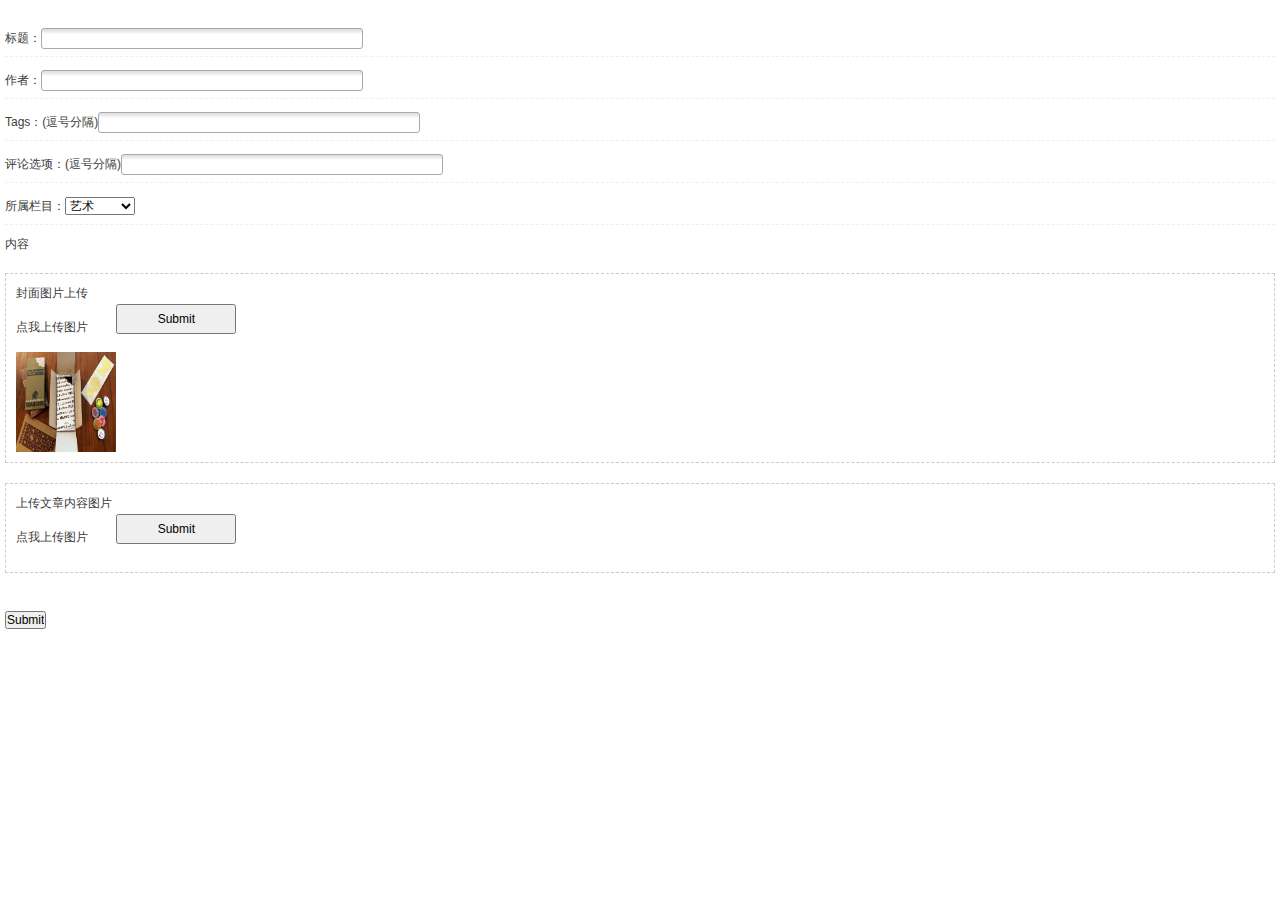
<file: view/admin/demo.html>
<!DOCTYPE html PUBLIC "-//W3C//DTD XHTML 1.0 Transitional//EN" "http://www.w3.org/TR/xhtml1/DTD/xhtml1-transitional.dtd">
<html xmlns="http://www.w3.org/1999/xhtml">
<head>
<meta http-equiv="Content-Type" content="text/html; charset=utf-8" />
<title>无标题文档</title>
<link href="style/common.css" rel="stylesheet" type="text/css" />
<script language="javascript" type="text/javascript" src="js/jquery-1.4.4.min.js"></script>
</head>

<body class="mainbody">
<div class="input_content">
		<form method="post" action="saveArticle">
			<ul>
				<li><label>标题：</label><input type="text" name="article.title"/></li>
				<li><label>作者：</label><input type="text" name="article.author"/></li>
				<li><label>Tags：(逗号分隔)</label><input type="text" name="article.tags"/>
					<input type="hidden" name="article.majorImg" id="picUrl"></li>
				<li><!-- 封面图片 --><label>评论选项：(逗号分隔)</label><input type="text" name=""/></li>
				<li><!-- 栏目列表 -->
			<label>所属栏目：</label><select name="article.columnId">
					<option value="2">艺术</option>
					<option value="5">鞋履</option>
					<option value="6">设计</option>
					<option value="7">活动</option>
					<option value="8">游戏</option>
					<option value="9">发售日期</option>
			</select></li>
			</ul>
			<!-- 富文本编辑框 -->
			内容
			<!-- 封面图片 -->
			<div class="upload_imgs">
				<div>封面图片上传</div>
				 <input width="120" type="file" height="30" name="file_upload" id="major_pic_upload" style="display: none;">
				<a href="javascript:$('#major_pic_upload').uploadifyUpload();">点我上传图片</a>
				<input type="submit" style="width:120px;height:30px;" class="select_file"/>
				 <div class="uploadifyQueue" id="major_pic_uploadQueue"></div>
				<img width="100px" height="100px" id="majorPic" src="images/test/test4.jpg" >
			</div>
			<div class="upload_imgs">
				<!-- 内容图片 -->
				<div>上传文章内容图片</div>
				 <input width="120" type="file" height="30" name="file_upload" id="major_pic_upload" style="display: none;">
				<a href="javascript:$('#major_pic_upload').uploadifyUpload();">点我上传图片</a>
				<input type="submit" style="width:120px;height:30px;" class="select_file"/>
				 <div class="uploadifyQueue" id="major_pic_uploadQueue"></div>
			</div>
			<!-- 用来展示上传好的图片的DIV -->
			<div id="articlePics">
				
			</div>
			<!--提交按钮 -->
			<br> <input type="submit" id="addArticleSubmit">
		</form>
	</div>
</body>
</html>
</file>
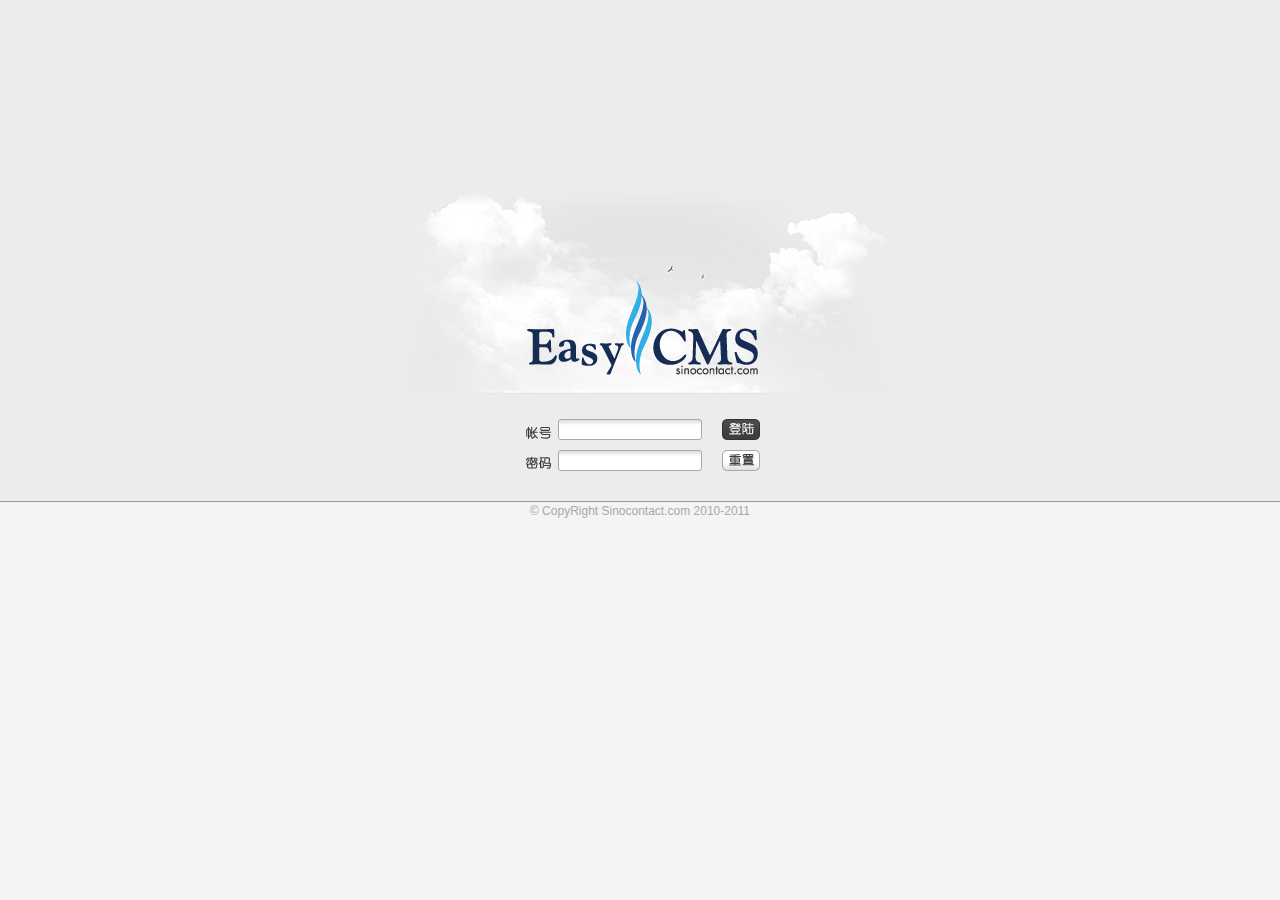
<file: view/admin/login.html>
<!DOCTYPE html PUBLIC "-//W3C//DTD XHTML 1.0 Transitional//EN" "http://www.w3.org/TR/xhtml1/DTD/xhtml1-transitional.dtd">
<html xmlns="http://www.w3.org/1999/xhtml">
<head>
<meta http-equiv="Content-Type" content="text/html; charset=utf-8" />
<title>无标题文档</title>
<link href="style/common.css" rel="stylesheet" type="text/css" />
<script language="javascript" type="text/javascript" src="js/jquery-1.4.4.min.js"></script>
</head>

<body class="loginbody">
<div class="loginbodybox">
<div class="loginlogo">
</div>
<div class="loginformbox">
  <form action="" method="post">
  <ul>
    <li><input class="text" name="" type="text" /><input class="submit" name="" type="submit" value="" /></li>
    <li><input class="text" name="" type="text" /><input class="reset" name="" type="reset" value="" /></li>
  </ul>
  </form>
</div>
<div class="loginfooter">
&copy; CopyRight <a href="http://www.sinocontact.com" target="_blank">Sinocontact.com</a> 2010-2011 </div>
</div>
</body>
<script language="javascript" type="text/javascript">
var intasas=self.setInterval("loginhhh()",50);
function loginhhh(){
	$(".loginbodybox").css("padding-top",($(window).height()-$(".loginbodybox").height())/2 -100 + "px");
}
</script>
</html>
</file>
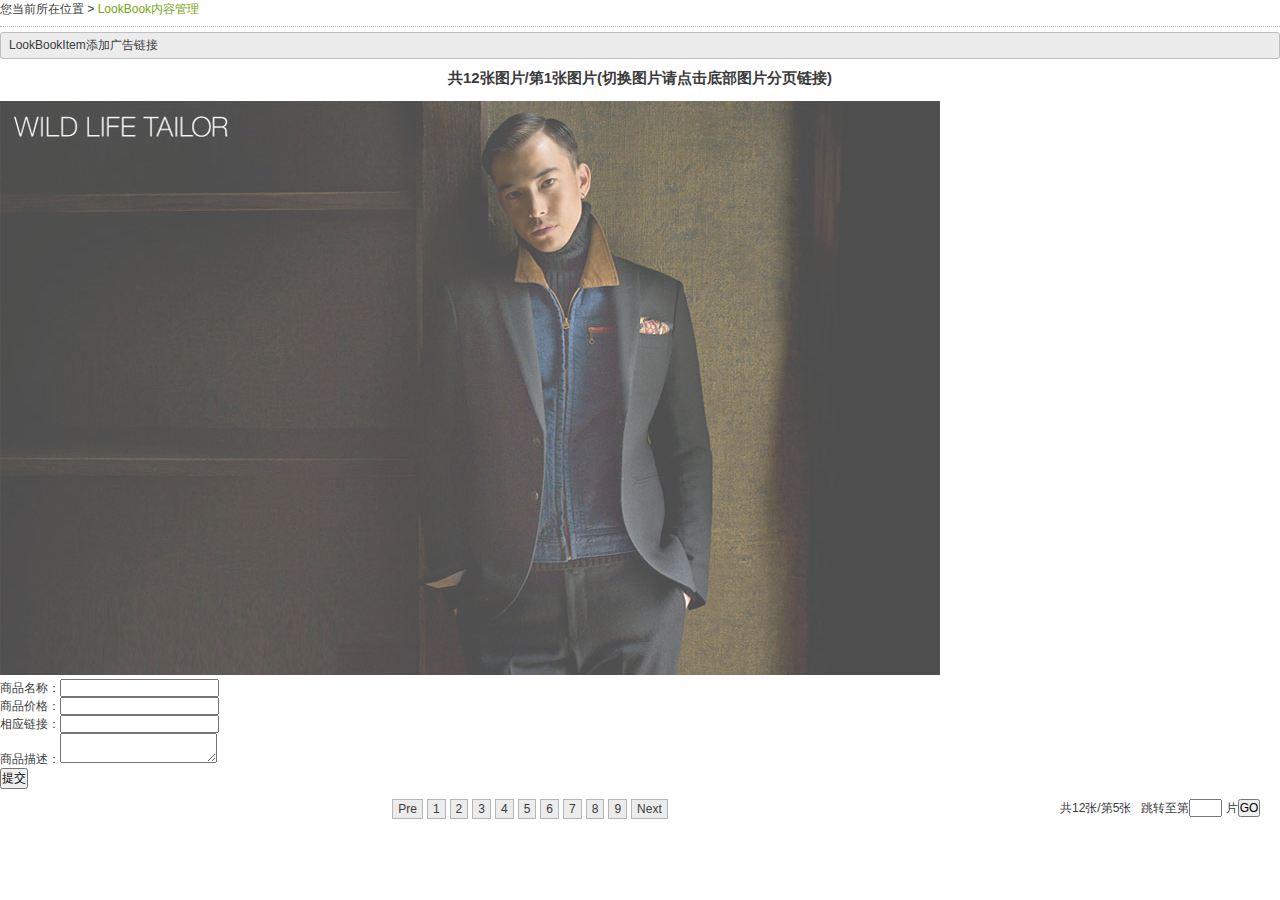
<file: view/admin/lookbook_content.html>
<!DOCTYPE html PUBLIC "-//W3C//DTD XHTML 1.0 Transitional//EN" "http://www.w3.org/TR/xhtml1/DTD/xhtml1-transitional.dtd">
<html xmlns="http://www.w3.org/1999/xhtml">
<head>
<meta http-equiv="Content-Type" content="text/html; charset=utf-8" />
<title>无标题文档</title>
<link href="style/common.css" rel="stylesheet" type="text/css" />
<script language="javascript" type="text/javascript" src="js/jquery-1.4.4.min.js"></script>
</head>

<body class="mainbody">
<div class="onthispage">您当前所在位置&nbsp;&gt;&nbsp;<span>LookBook内容管理</span></div>
<div class="lmtitle">LookBookItem添加广告链接</div>
<div class="tablebox">
<h6>共12张图片/第1张图片(切换图片请点击底部图片分页链接)</h6>
<div class="futureimg">
<div class="futuremark"></div>
	<ul>

		<li>

			<div class="gobuy">

				

			</div>

			<img id="imageID" src="images/test/test10.jpg" onclick="clickWeizhi();" width="940" height="574" />

		</li>

	</ul>

</div>




<form id="saveForm" action="/admin/lookbook!addAdLink.do?id=12" method="post">
<div class="saveFormbox">
<div id="formDIV" class="lookbookform">
<ul>
	<input type="hidden" name="showX" id="showX" value="0"/>

	<input type="hidden" name="showY" id="showY" value="0"/>

	<li>商品名称：<input class="text" type="text" name="gName"/></li>

	<li>商品价格：<input class="text" type="text" name="price"/></li>

	<li>相应链接：<input class="text" type="text" name="areaUrl"/></li>

	<li>商品描述：<textarea name="des"></textarea></li>
</ul>
</div>
</div>
<div class="clear"></div>
<div><input type="submit" value="提交" /></div>
</form>
<div class="pagefenye">
	<div class="zys">共12张/第5张&nbsp;&nbsp;&nbsp;跳转至第<input name="" type="text" size="2" />
	  片<input type="submit" name="button" id="button" value="GO" />
	</div>
 <ul class="fenye">
     <li><a href="#">Pre</a></li><li><a href="#">1</a></li><li><a href="#">2</a></li><li><a href="#">3</a></li><li><a href="#">4</a></li><li><a href="#">5</a></li><li><a href="#">6</a></li><li><a href="#">7</a></li><li><a href="#">8</a></li><li><a href="#">9</a></li><li><a href="#">Next</a></li>
    </ul>
</div>
</div>
</body>
</html>
</file>
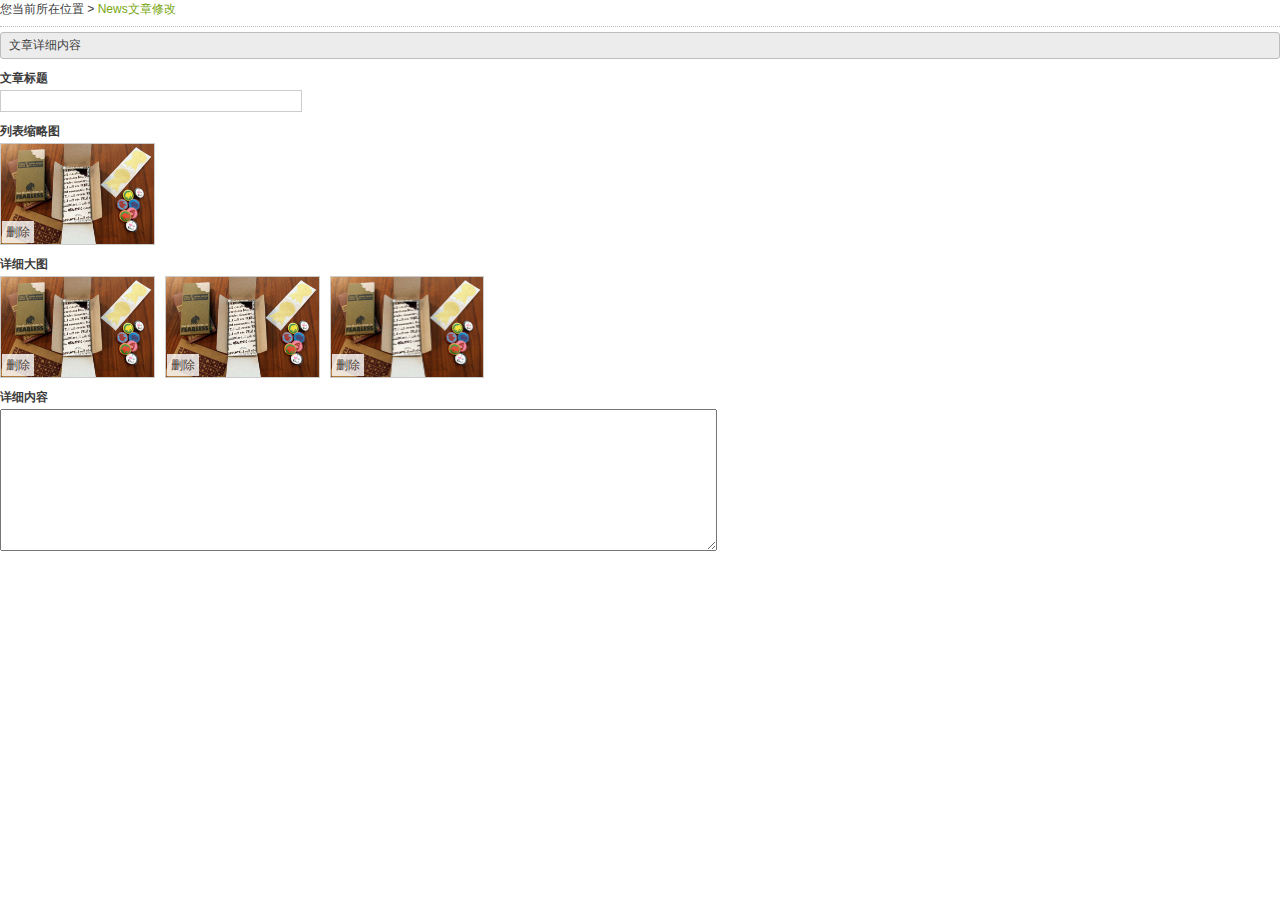
<file: view/admin/news_content.html>
<!DOCTYPE html PUBLIC "-//W3C//DTD XHTML 1.0 Transitional//EN" "http://www.w3.org/TR/xhtml1/DTD/xhtml1-transitional.dtd">
<html xmlns="http://www.w3.org/1999/xhtml">
<head>
<meta http-equiv="Content-Type" content="text/html; charset=utf-8" />
<title>无标题文档</title>
<link href="style/common.css" rel="stylesheet" type="text/css" />
<script language="javascript" type="text/javascript" src="js/jquery-1.4.4.min.js"></script>
</head>

<body class="mainbody">
<div class="onthispage">您当前所在位置&nbsp;&gt;&nbsp;<span>News文章修改</span></div>
<div class="lmtitle">文章详细内容</div>
<div class="tablebox">
<form action="" method="post">
<h5>文章标题</h5>
<div class="nrkuang"><input class="text" name="" type="text" /></div>
<h5>列表缩略图</h5>
<div class="nrkuang">
  <ul class="imglist clearfix">
    <li><a class="del" href="#">删除</a><img src="images/test/test4.jpg" /></li>
  </ul>
</div>
<h5>详细大图</h5>
<div class="nrkuang">
  <ul class="imglist clearfix">
    <li><a class="del" href="#">删除</a><img src="images/test/test4.jpg" /></li><li><a class="del" href="#">删除</a><img src="images/test/test4.jpg" /></li><li><a class="del" href="#">删除</a><img src="images/test/test4.jpg" /></li>
  </ul>
</div>
<h5>详细内容</h5>
<div class="nrkuang">
  <textarea name="" cols="100" rows="10"></textarea>
</div>
</form>
</div>

</body>
</html>
</file>
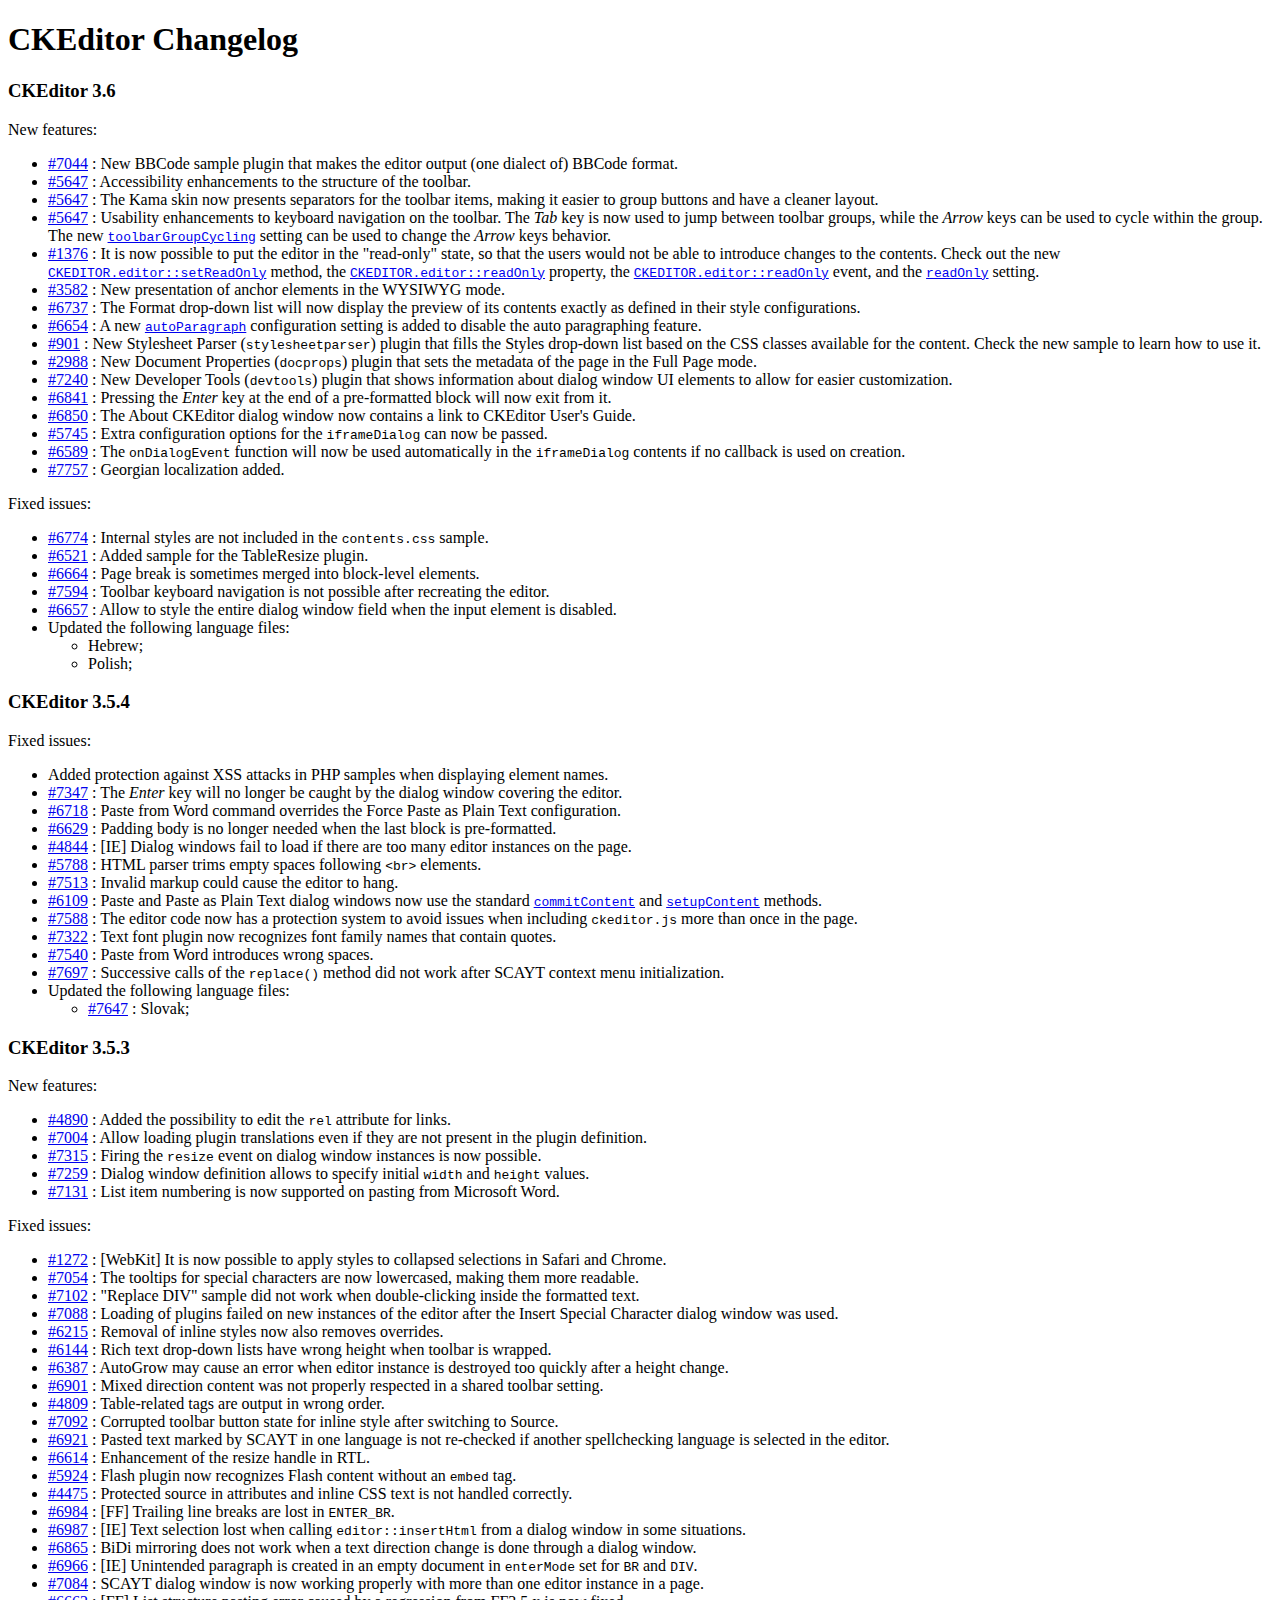
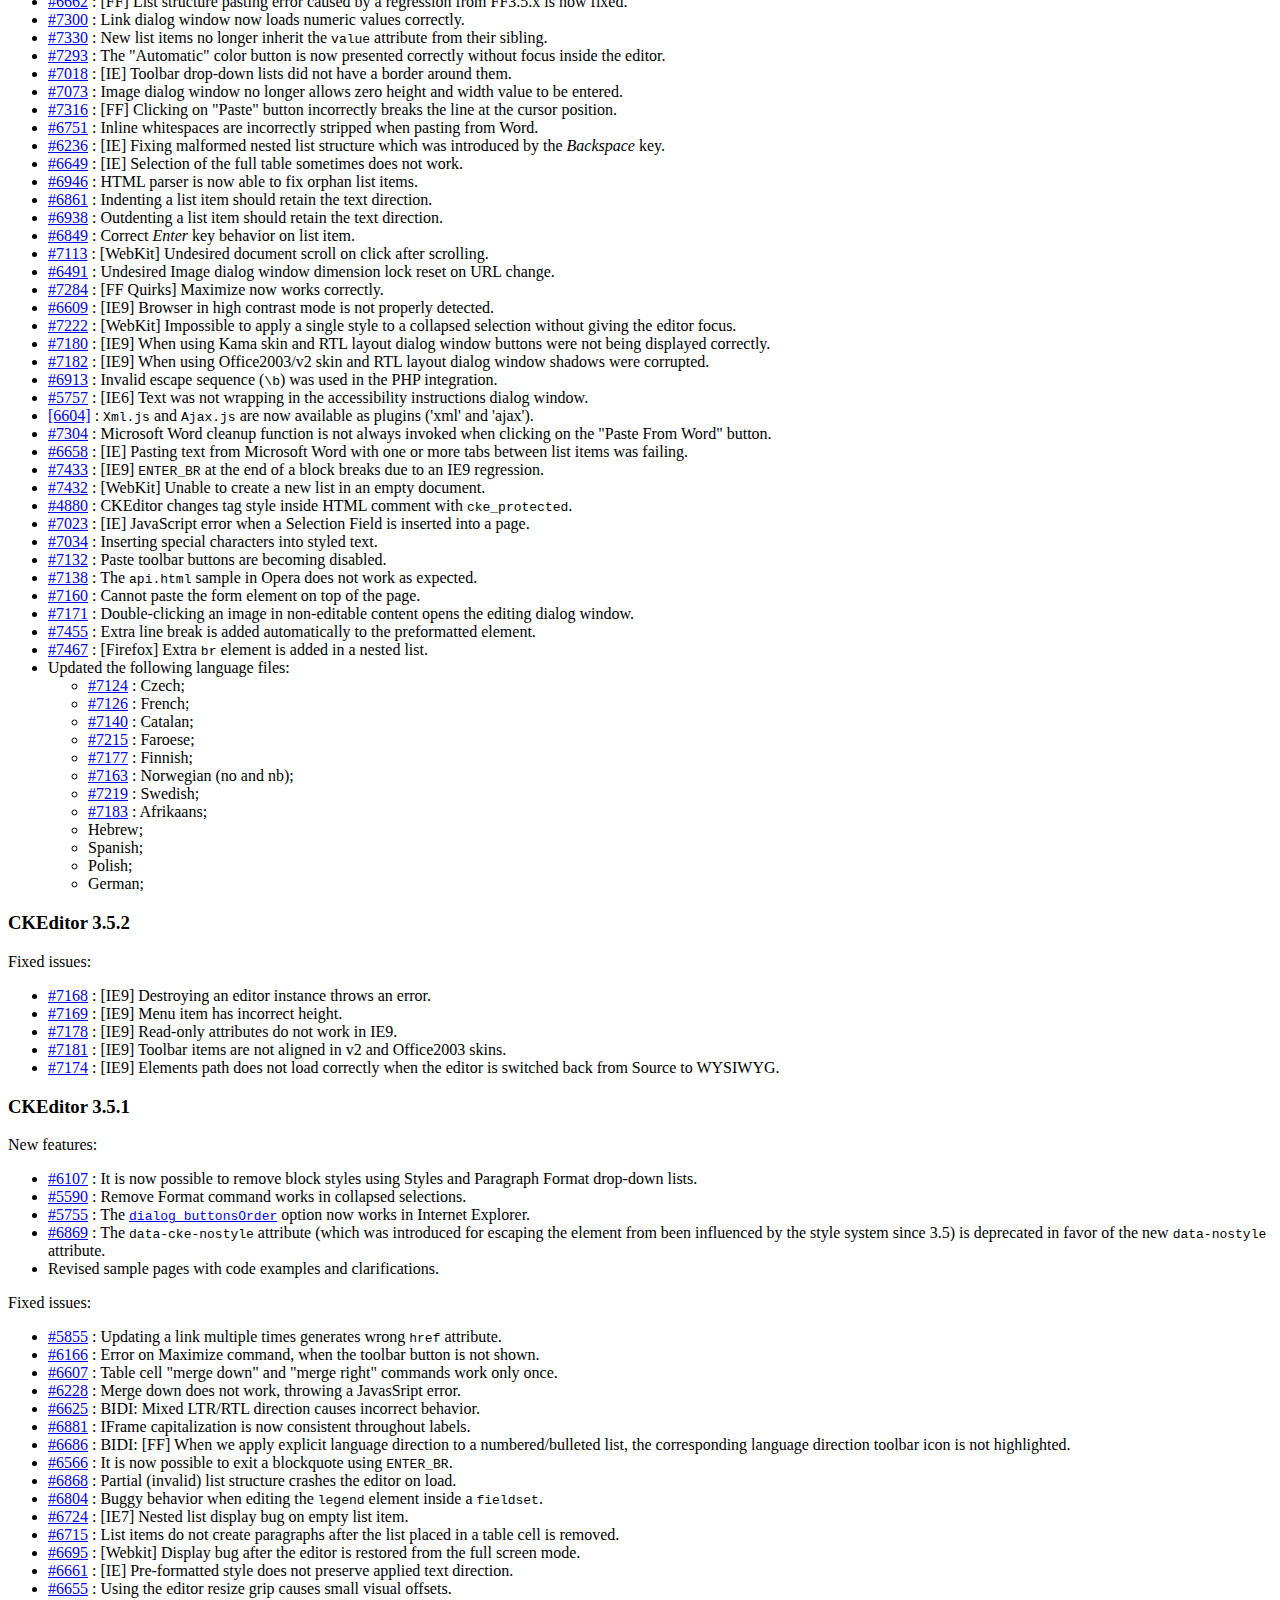
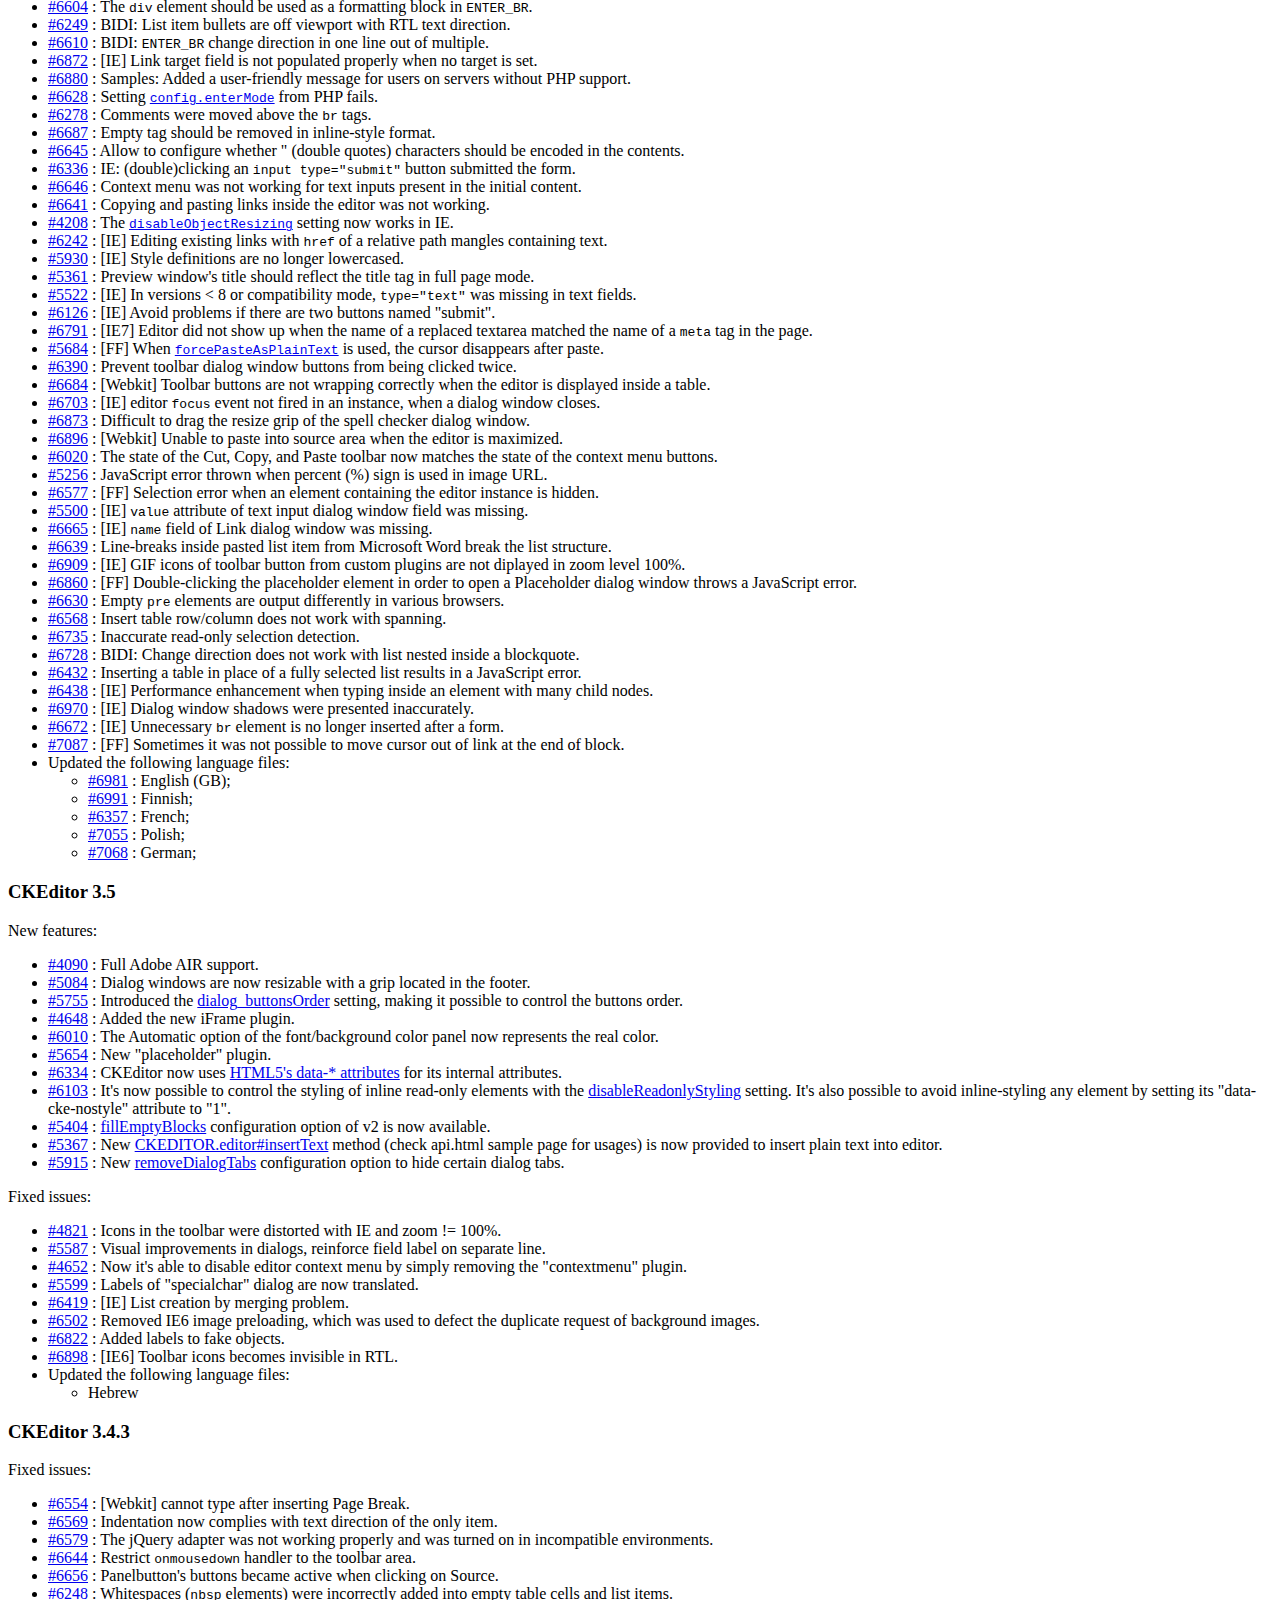
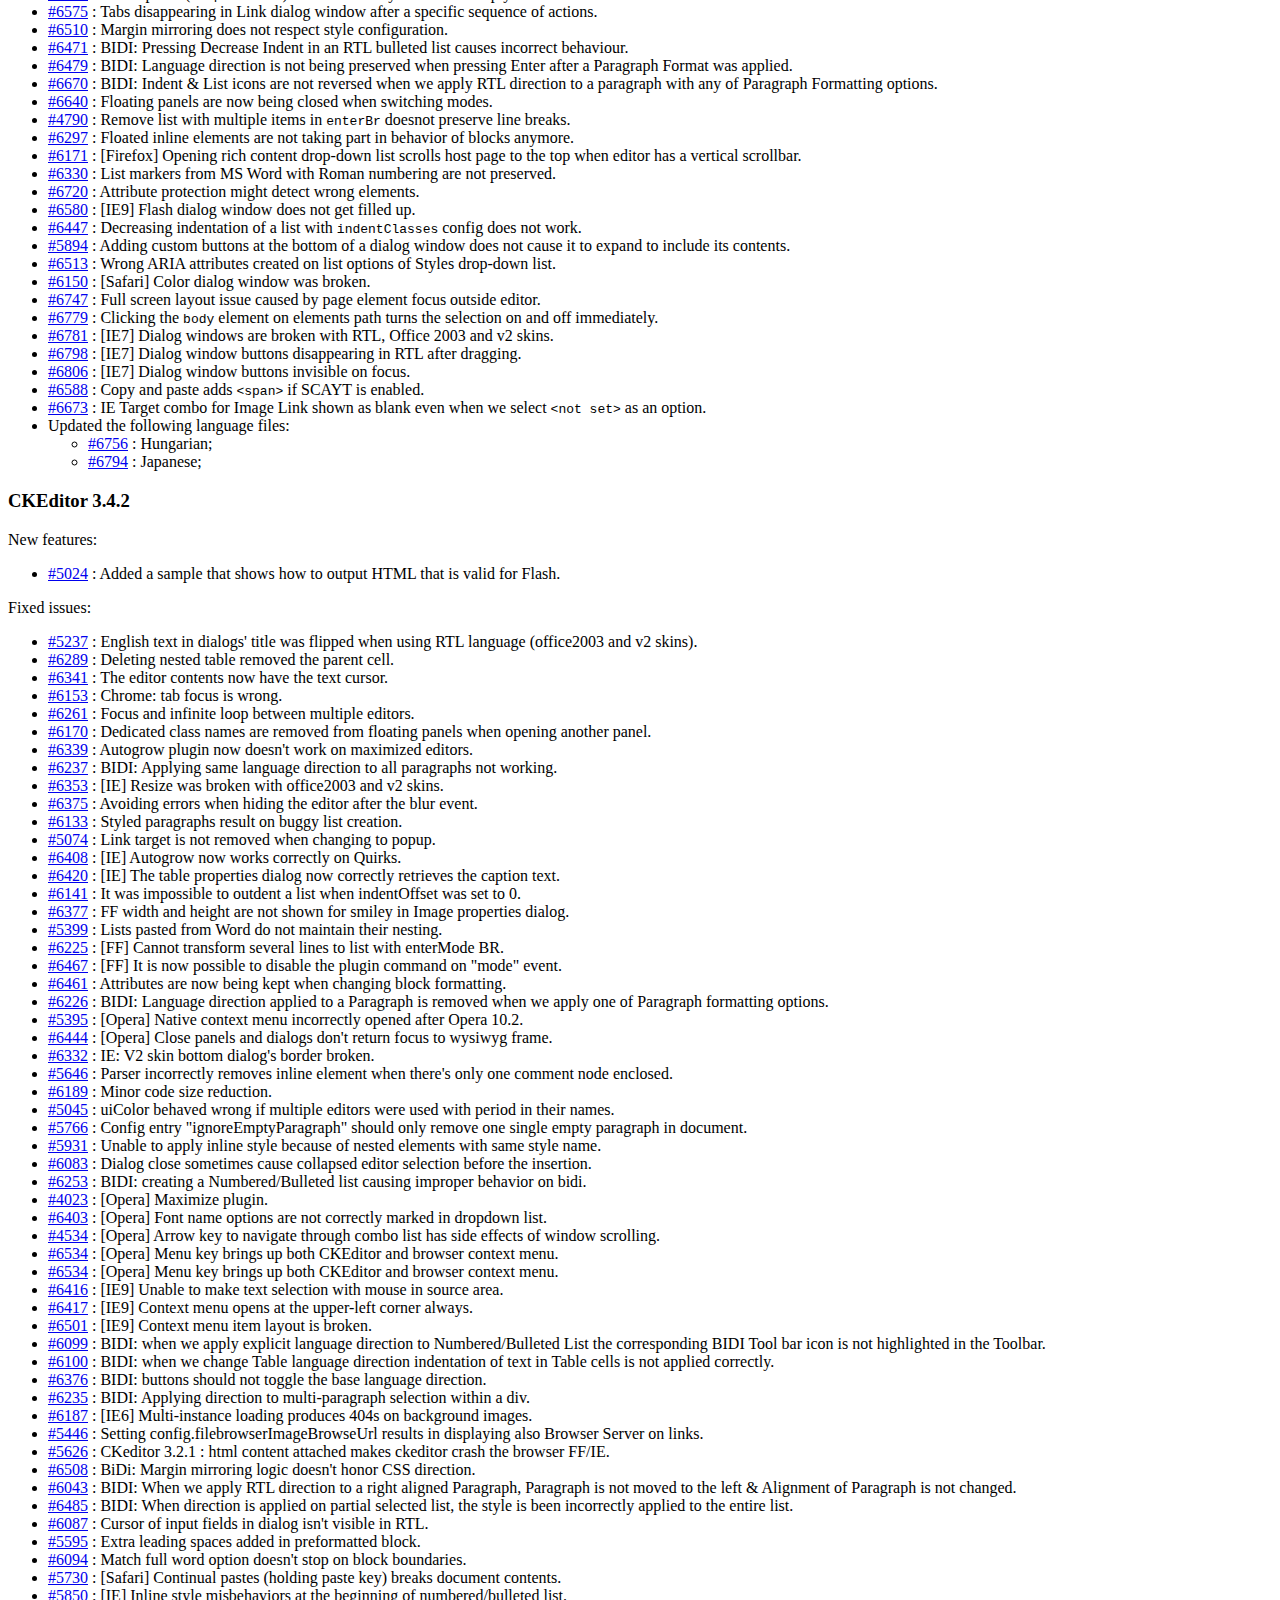
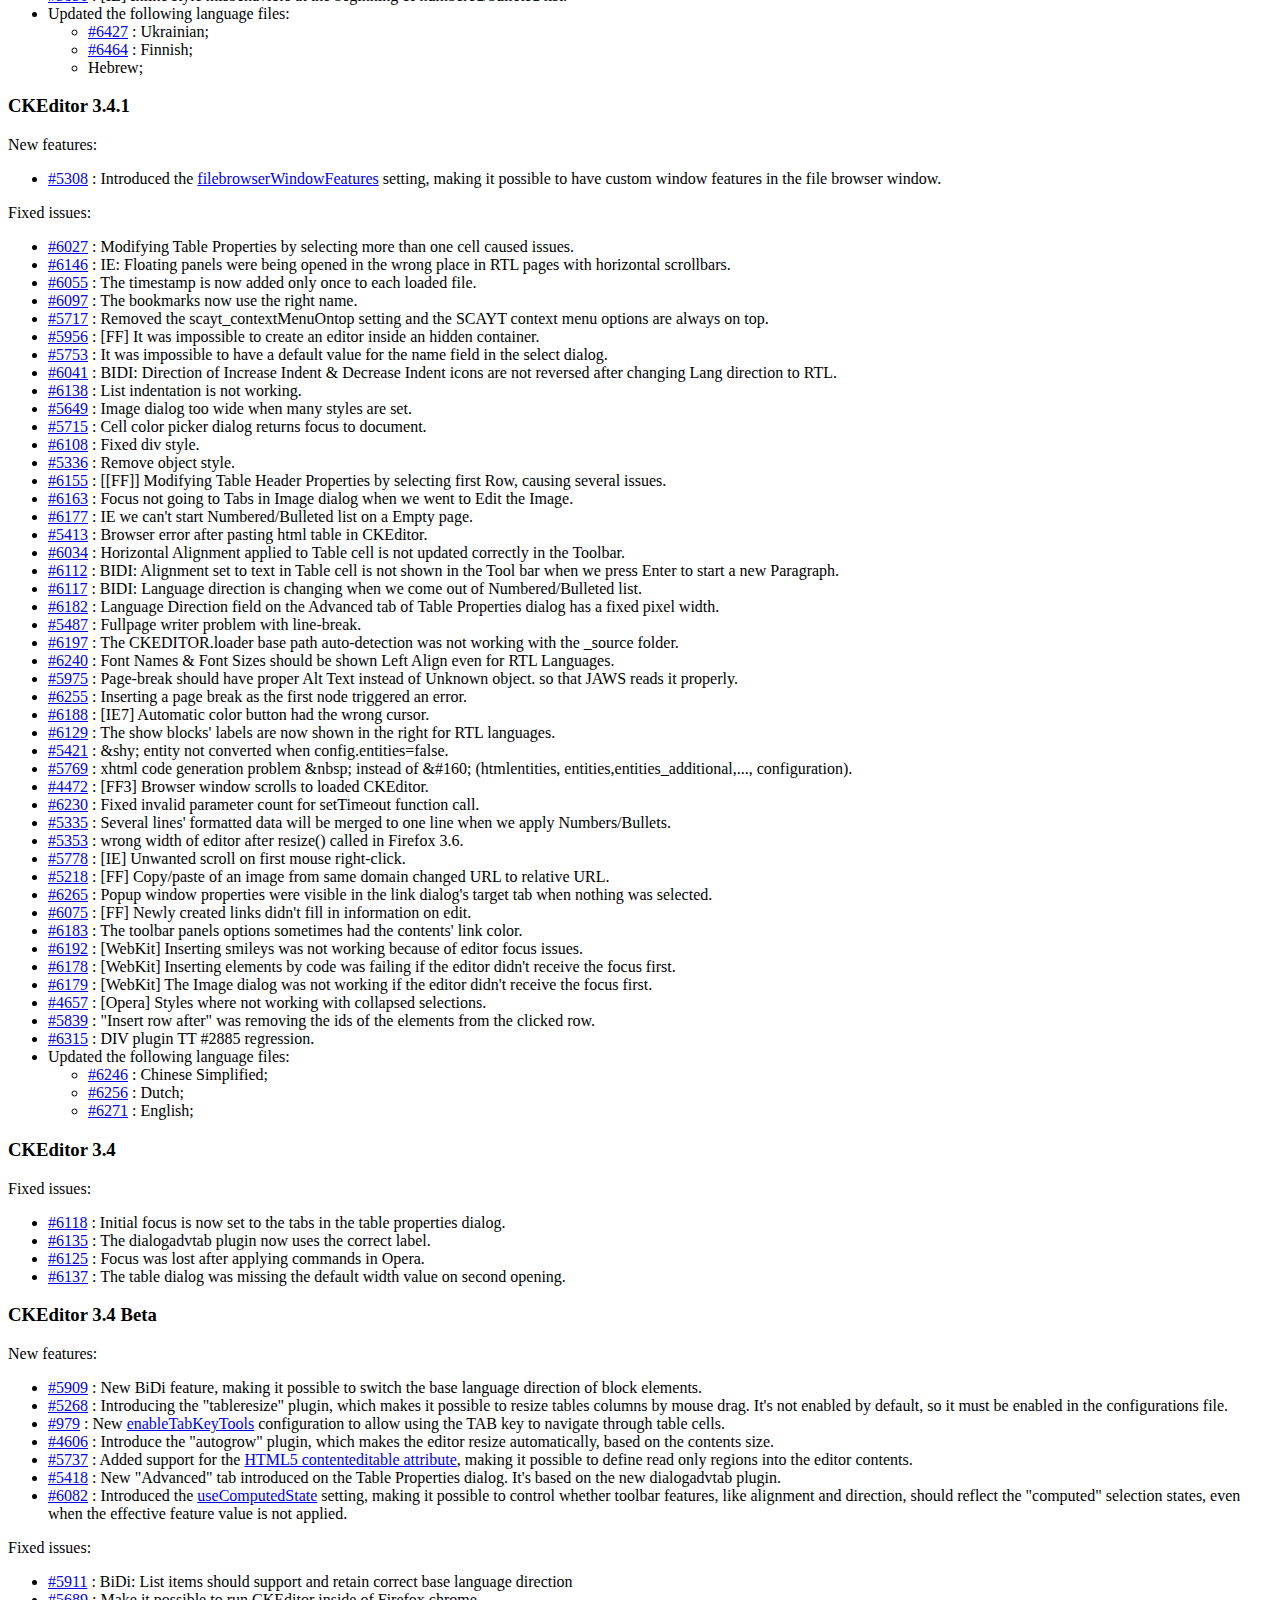
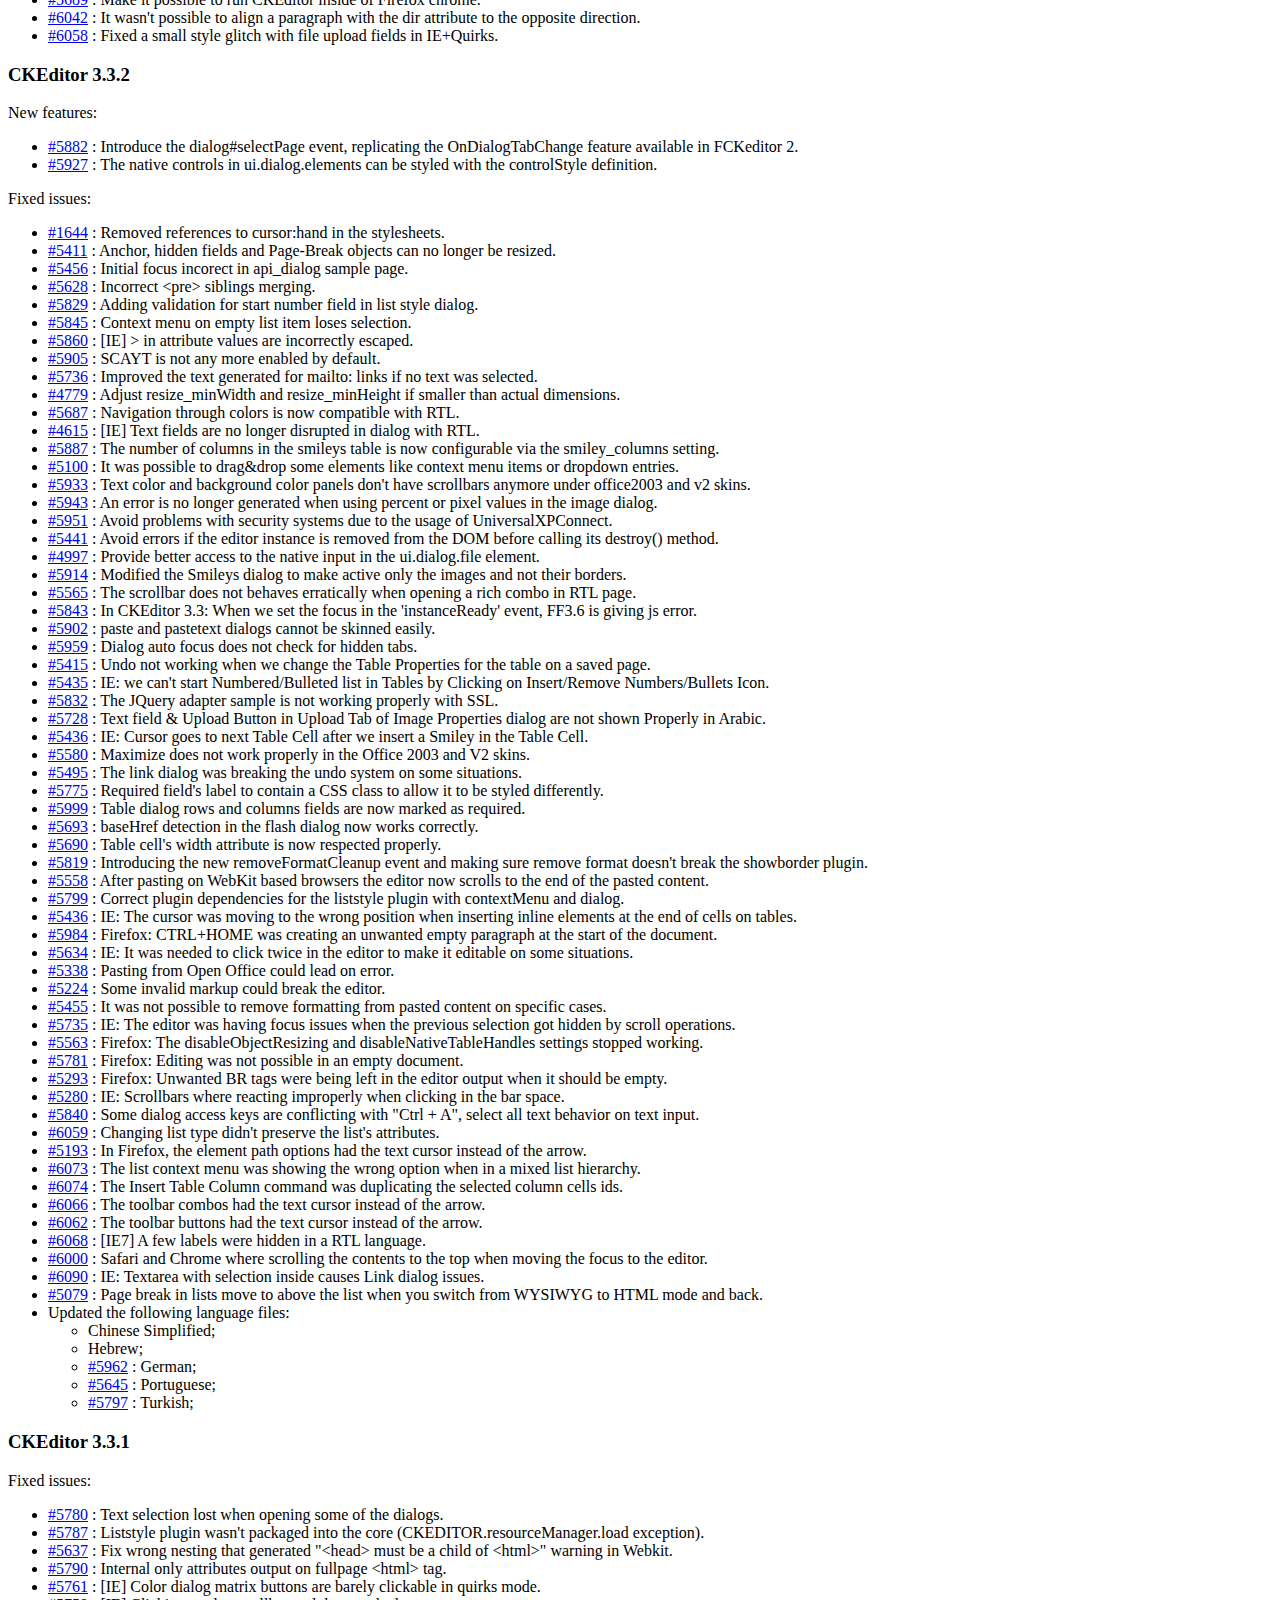
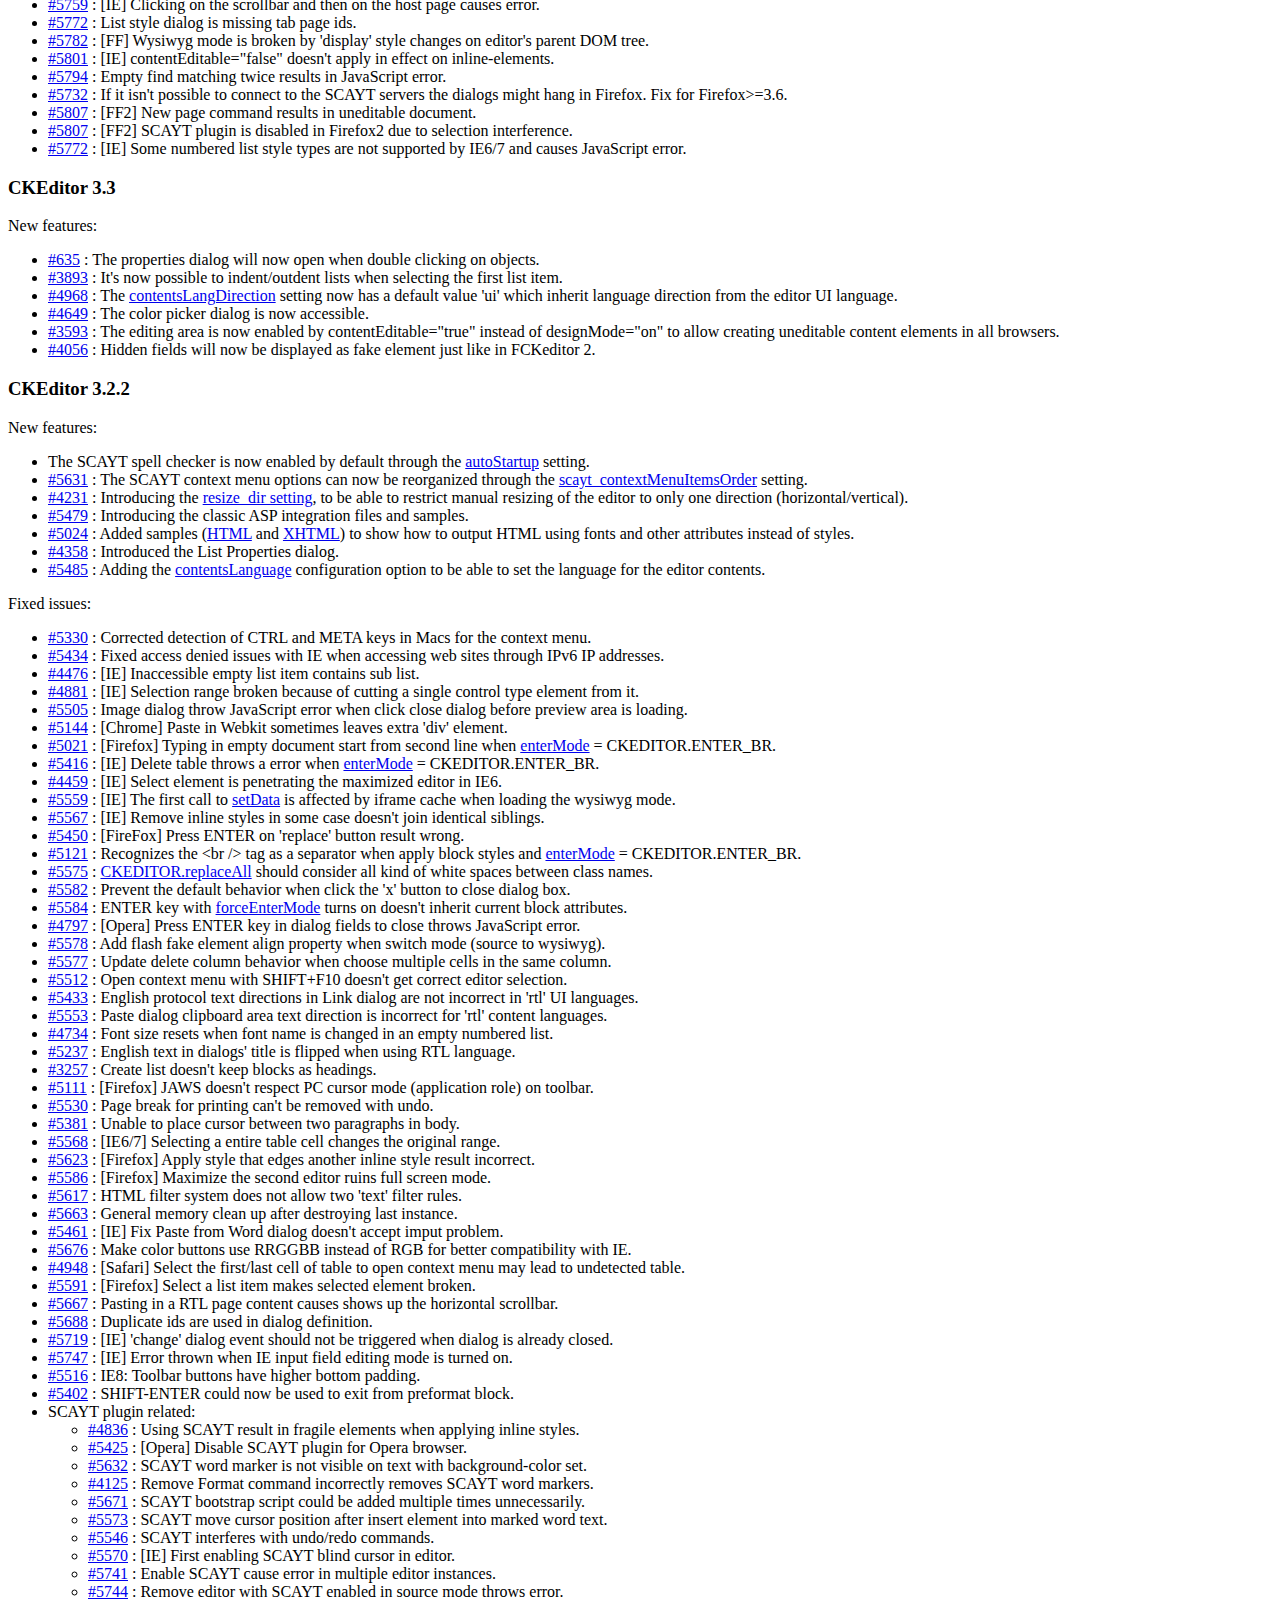
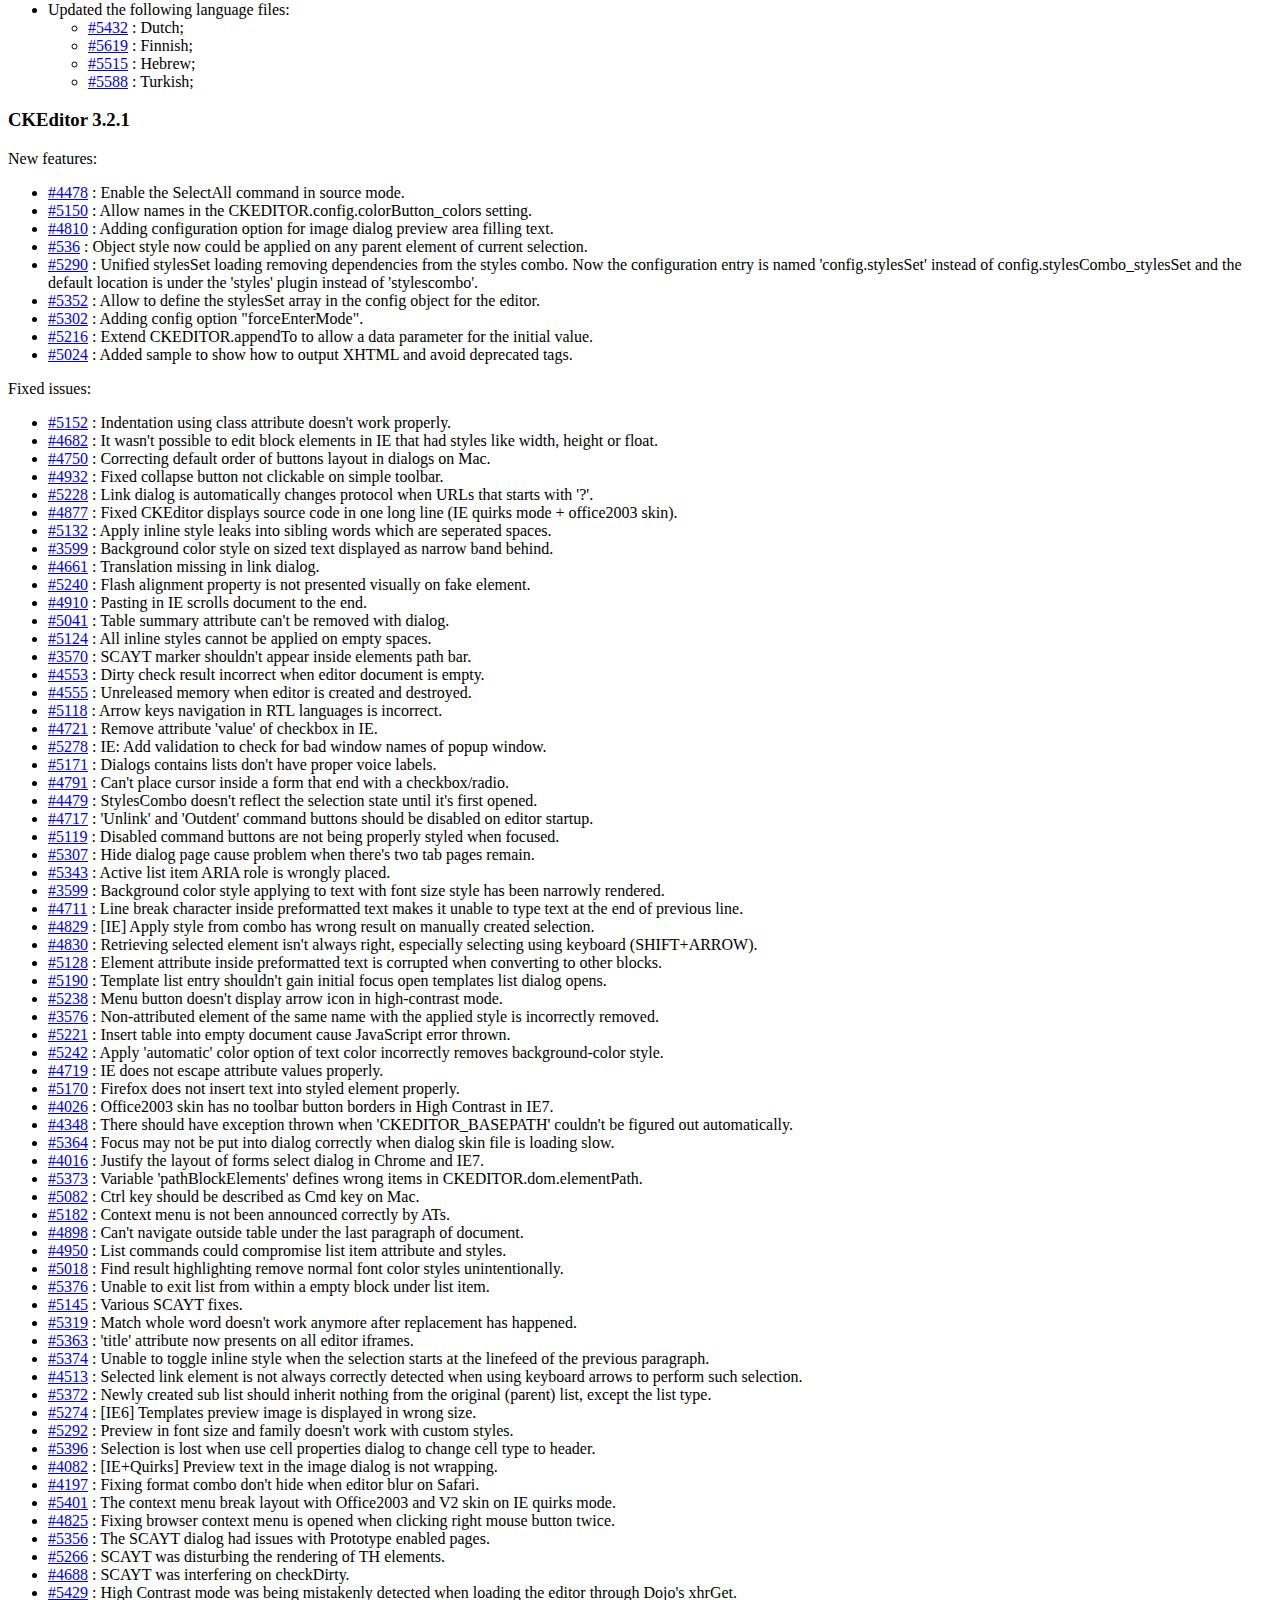
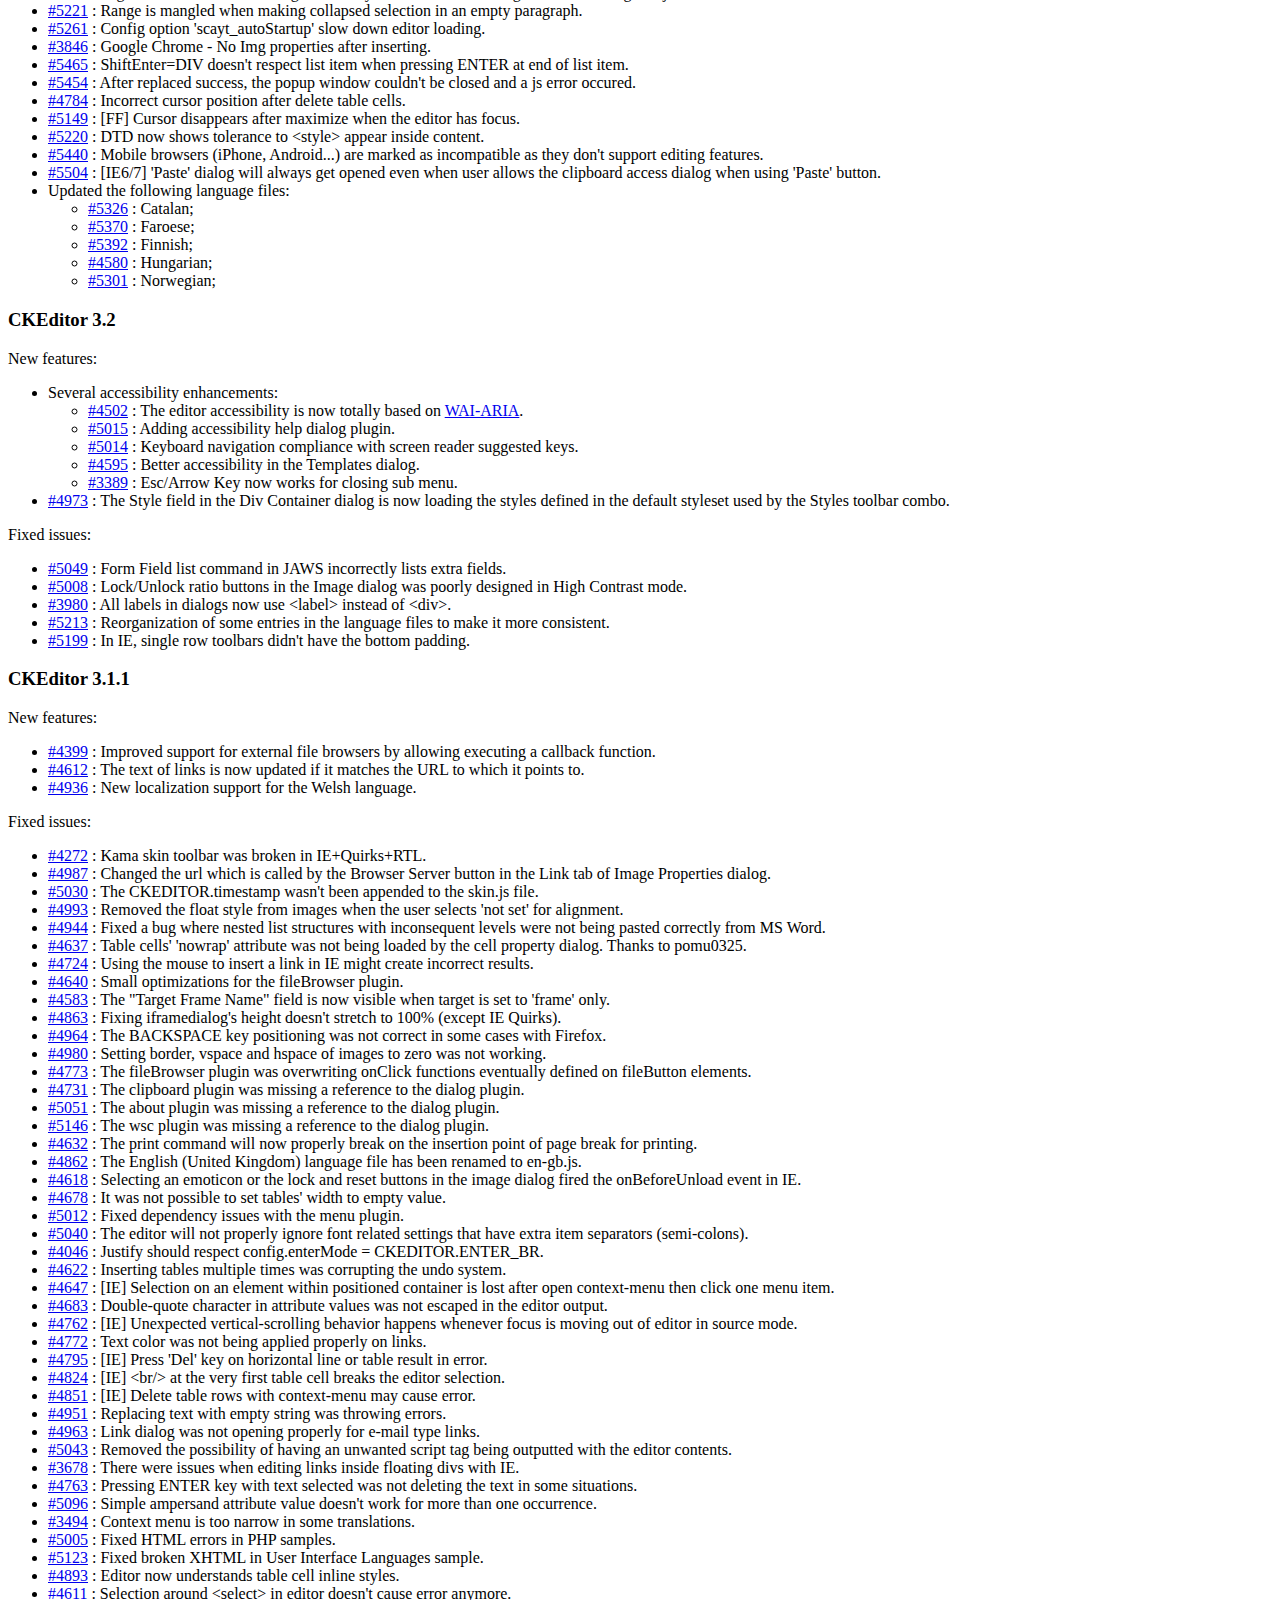
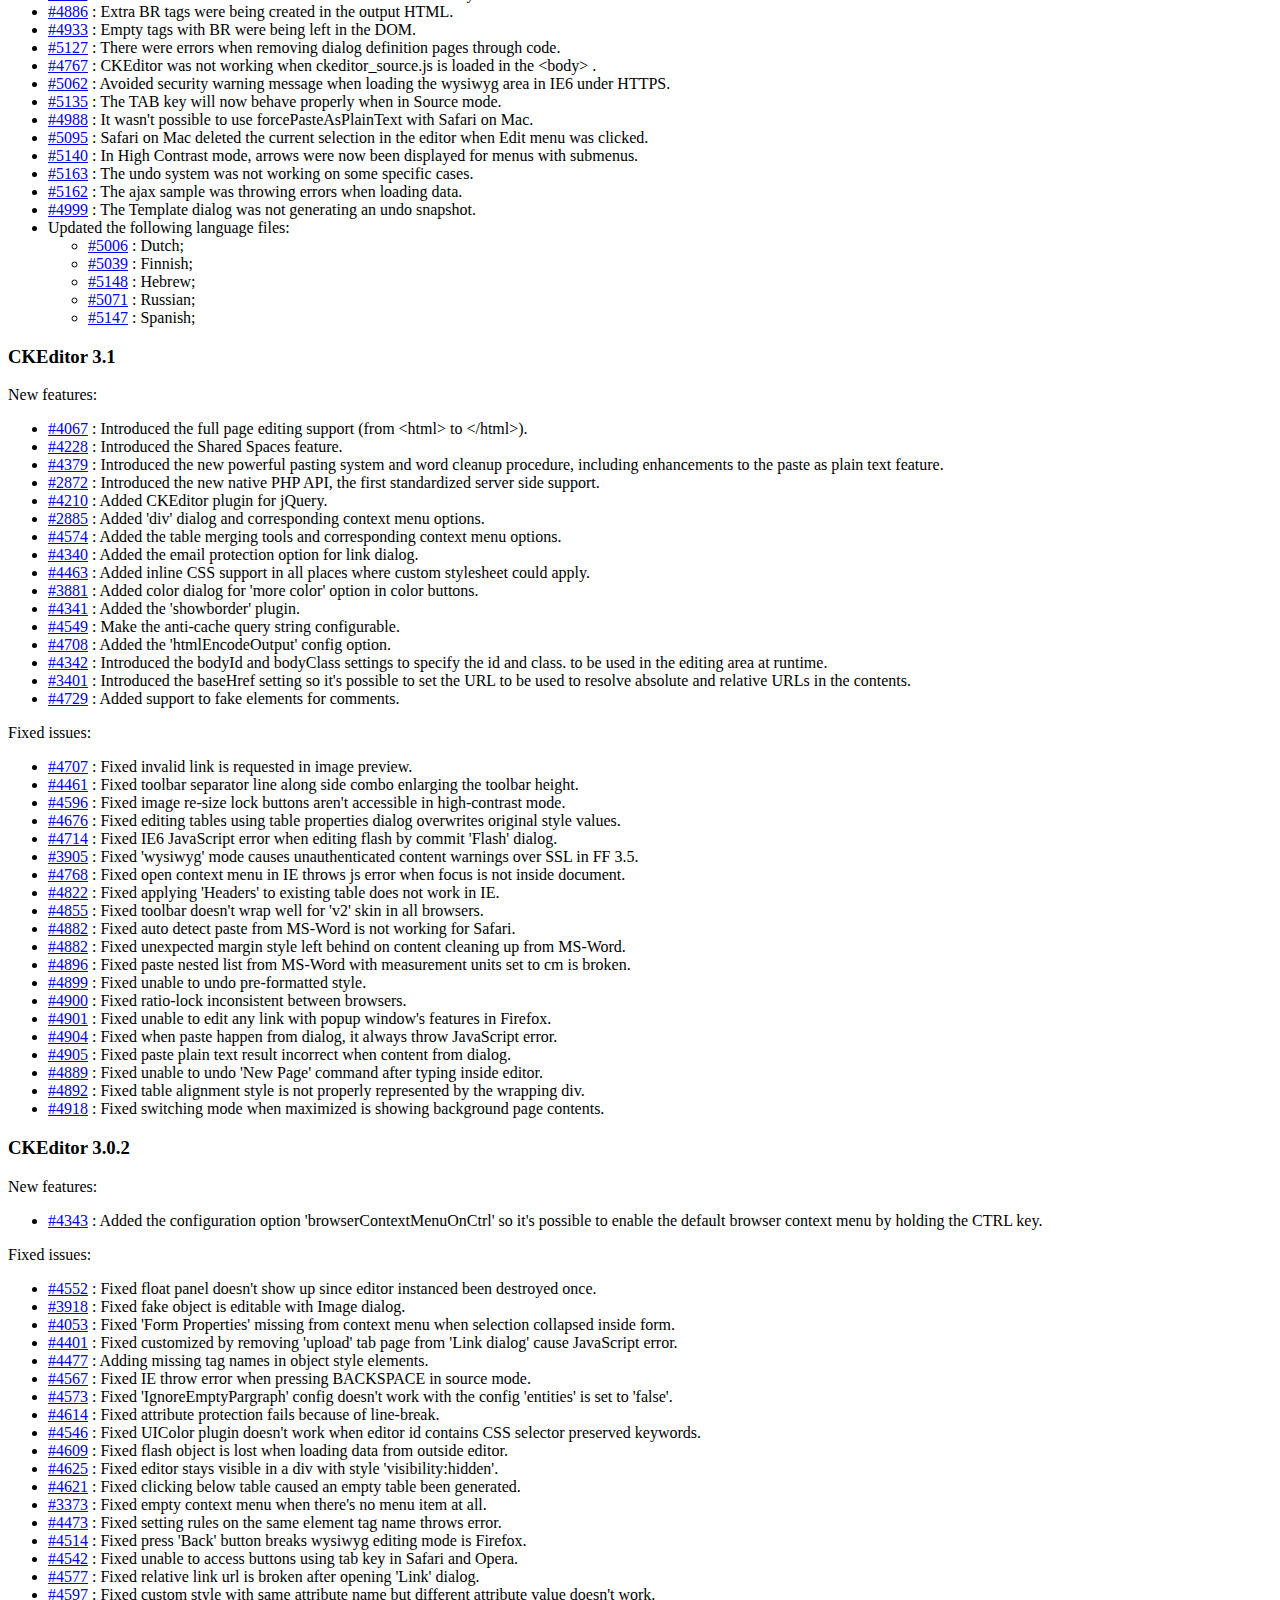
<file: view/admin/js/ckeditor/CHANGES.html>
<!DOCTYPE html PUBLIC "-//W3C//DTD XHTML 1.0 Transitional//EN" "http://www.w3.org/TR/xhtml1/DTD/xhtml1-transitional.dtd">
<!--
Copyright (c) 2003-2011, CKSource - Frederico Knabben. All rights reserved.
For licensing, see LICENSE.html or http://ckeditor.com/license
-->
<html xmlns="http://www.w3.org/1999/xhtml">
<head>
	<title>Changelog &mdash; CKEditor</title>
	<meta http-equiv="content-type" content="text/html; charset=utf-8" />
	<style type="text/css">

#footer hr
{
	margin: 10px 0 15px 0;
	height: 1px;
	border: solid 1px gray;
	border-bottom: none;
}

#footer p
{
	margin: 0 10px 10px 10px;
	float: left;
}

#footer #copy
{
	float: right;
}

	</style>
</head>
<body>
	<h1>
		CKEditor Changelog
	</h1>
	<h3>
			CKEditor 3.6</h3>
	<p>
			New features:</p>
	<ul>
		<li><a href="http://dev.ckeditor.com/ticket/7044">#7044</a> : New BBCode sample plugin that makes the editor output (one dialect of) BBCode format.</li>
		<li><a href="http://dev.ckeditor.com/ticket/5647">#5647</a> : Accessibility enhancements to the structure of the toolbar.</li>
		<li><a href="http://dev.ckeditor.com/ticket/5647">#5647</a> : The Kama skin now presents separators for the toolbar items, making it easier to group buttons and have a cleaner layout.</li>
		<li><a href="http://dev.ckeditor.com/ticket/5647">#5647</a> : Usability enhancements to keyboard navigation on the toolbar. The <em>Tab</em> key is now used to jump between toolbar groups, while the <em>Arrow</em> keys can be used to cycle within the group. The new <code><a href="http://docs.cksource.com/ckeditor_api/symbols/CKEDITOR.config.html#.toolbarGroupCycling">toolbarGroupCycling</a></code> setting can be used to change the <em>Arrow</em> keys behavior.</li>
		<li><a href="http://dev.ckeditor.com/ticket/1376">#1376</a> : It is now possible to put the editor in the "read-only" state, so that the users would not be able to introduce changes to the contents. Check out the new <code><a href="http://docs.cksource.com/ckeditor_api/symbols/CKEDITOR.editor.html#setReadOnly">CKEDITOR.editor::setReadOnly</a></code> method, the <code><a href="http://docs.cksource.com/ckeditor_api/symbols/CKEDITOR.editor.html#readOnly">CKEDITOR.editor::readOnly</a></code> property, the <code><a href="http://docs.cksource.com/ckeditor_api/symbols/CKEDITOR.editor.html#event:readOnly">CKEDITOR.editor::readOnly</a></code> event, and the <code><a href="http://docs.cksource.com/ckeditor_api/symbols/CKEDITOR.config.html#.readOnly">readOnly</a></code> setting.</li>
		<li><a href="http://dev.ckeditor.com/ticket/3582">#3582</a> : New presentation of anchor elements in the WYSIWYG mode.</li>
		<li><a href="http://dev.ckeditor.com/ticket/6737">#6737</a> : The Format drop-down list will now display the preview of its contents exactly as defined in their style configurations.</li>
		<li><a href="http://dev.ckeditor.com/ticket/6654">#6654</a> : A new <code><a href="http://docs.cksource.com/ckeditor_api/symbols/CKEDITOR.config.html#.autoParagraph">autoParagraph</a></code> configuration setting is added to disable the auto paragraphing feature.</li>
		<li><a href="http://dev.ckeditor.com/ticket/901">#901</a> : New Stylesheet Parser (<code>stylesheetparser</code>) plugin that fills the Styles drop-down list based on the CSS classes available for the content. Check the new sample to learn how to use it.</li>
		<li><a href="http://dev.ckeditor.com/ticket/2988">#2988</a> : New Document Properties (<code>docprops</code>) plugin that sets the metadata of the page in the Full Page mode.</li>
		<li><a href="http://dev.ckeditor.com/ticket/7240">#7240</a> : New Developer Tools (<code>devtools</code>) plugin that shows information about dialog window UI elements to allow for easier customization.</li>
		<li><a href="http://dev.ckeditor.com/ticket/6841">#6841</a> : Pressing the <em>Enter</em> key at the end of a pre-formatted block will now exit from it.</li>
		<li><a href="http://dev.ckeditor.com/ticket/6850">#6850</a> : The About CKEditor dialog window now contains a link to CKEditor User's Guide.</li>
		<li><a href="http://dev.ckeditor.com/ticket/5745">#5745</a> : Extra configuration options for the <code>iframeDialog</code> can now be passed.</li>
		<li><a href="http://dev.ckeditor.com/ticket/6589">#6589</a> : The <code>onDialogEvent</code> function will now be used automatically in the <code>iframeDialog</code> contents if no callback is used on creation.</li>
		<li><a href="http://dev.ckeditor.com/ticket/7757">#7757</a> : Georgian localization added.</li>
	</ul>
	<p>
			Fixed issues:</p>
	<ul>
		<li><a href="http://dev.ckeditor.com/ticket/6774">#6774</a> : Internal styles are not included in the <code>contents.css</code> sample.</li>
		<li><a href="http://dev.ckeditor.com/ticket/6521">#6521</a> : Added sample for the TableResize plugin.</li>
		<li><a href="http://dev.ckeditor.com/ticket/6664">#6664</a> : Page break is sometimes merged into block-level elements.</li>
		<li><a href="http://dev.ckeditor.com/ticket/7594">#7594</a> : Toolbar keyboard navigation is not possible after recreating the editor.</li>
		<li><a href="http://dev.ckeditor.com/ticket/6657">#6657</a> : Allow to style the entire dialog window field when the input element is disabled.</li>
		<li>Updated the following language files:<ul>
			<li>Hebrew;</li>
			<li>Polish;</li>
		</ul></li>
	</ul>
	<h3>
			CKEditor 3.5.4</h3>
	<p>
			Fixed issues:</p>
	<ul>
		<li>Added protection against XSS attacks in PHP samples when displaying element names.</li>
		<li><a href="http://dev.ckeditor.com/ticket/7347">#7347</a> : The <em>Enter</em> key will no longer be caught by the dialog window covering the editor.</li>
		<li><a href="http://dev.ckeditor.com/ticket/6718">#6718</a> : Paste from Word command overrides the Force Paste as Plain Text configuration.</li>
		<li><a href="http://dev.ckeditor.com/ticket/6629">#6629</a> : Padding body is no longer needed when the last block is pre-formatted.</li>
		<li><a href="http://dev.ckeditor.com/ticket/4844">#4844</a> : [IE] Dialog windows fail to load if there are too many editor instances on the page.</li>
		<li><a href="http://dev.ckeditor.com/ticket/5788">#5788</a> : HTML parser trims empty spaces following <code>&lt;br&gt;</code> elements.</li>
		<li><a href="http://dev.ckeditor.com/ticket/7513">#7513</a> : Invalid markup could cause the editor to hang.</li>
		<li><a href="http://dev.ckeditor.com/ticket/6109">#6109</a> : Paste and Paste as Plain Text dialog windows now use the standard <code><a href="http://docs.cksource.com/ckeditor_api/symbols/CKEDITOR.dialog.html#commitContent">commitContent</a></code> and <code><a href="http://docs.cksource.com/ckeditor_api/symbols/CKEDITOR.dialog.html#setupContent">setupContent</a></code> methods.</li>
		<li><a href="http://dev.ckeditor.com/ticket/7588">#7588</a> : The editor code now has a protection system to avoid issues when including <code>ckeditor.js</code> more than once in the page.</li>
		<li><a href="http://dev.ckeditor.com/ticket/7322">#7322</a> : Text font plugin now recognizes font family names that contain quotes.</li>
		<li><a href="http://dev.ckeditor.com/ticket/7540">#7540</a> : Paste from Word introduces wrong spaces.</li>
		<li><a href="http://dev.ckeditor.com/ticket/7697">#7697</a> : Successive calls of the <code>replace()</code> method did not work after SCAYT context menu initialization.</li>
		<li>Updated the following language files:<ul>
			<li><a href="http://dev.ckeditor.com/ticket/7647">#7647</a> : Slovak;</li>
		</ul></li>
	</ul>
	<h3>
			CKEditor 3.5.3</h3>
	<p>
			New features:</p>
	<ul>
		<li><a href="http://dev.ckeditor.com/ticket/4890">#4890</a> : Added the possibility to edit the <code>rel</code> attribute for links.</li>
		<li><a href="http://dev.ckeditor.com/ticket/7004">#7004</a> : Allow loading plugin translations even if they are not present in the plugin definition.</li>
		<li><a href="http://dev.ckeditor.com/ticket/7315">#7315</a> : Firing the <code>resize</code> event on dialog window instances is now possible.</li>
		<li><a href="http://dev.ckeditor.com/ticket/7259">#7259</a> : Dialog window definition allows to specify initial <code>width</code> and <code>height</code> values.</li>
		<li><a href="http://dev.ckeditor.com/ticket/7131">#7131</a> : List item numbering is now supported on pasting from Microsoft Word.</li>
	</ul>
	<p>
			Fixed issues:</p>
	<ul>
		<li><a href="http://dev.ckeditor.com/ticket/1272">#1272</a> : [WebKit] It is now possible to apply styles to collapsed selections in Safari and Chrome.</li>
		<li><a href="http://dev.ckeditor.com/ticket/7054">#7054</a> : The tooltips for special characters are now lowercased, making them more readable.</li>
		<li><a href="http://dev.ckeditor.com/ticket/7102">#7102</a> : "Replace DIV" sample did not work when double-clicking inside the formatted text.</li>
		<li><a href="http://dev.ckeditor.com/ticket/7088">#7088</a> : Loading of plugins failed on new instances of the editor after the Insert Special Character dialog window was used.</li>
		<li><a href="http://dev.ckeditor.com/ticket/6215">#6215</a> : Removal of inline styles now also removes overrides.</li>
		<li><a href="http://dev.ckeditor.com/ticket/6144">#6144</a> : Rich text drop-down lists have wrong height when toolbar is wrapped.</li>
		<li><a href="http://dev.ckeditor.com/ticket/6387">#6387</a> : AutoGrow may cause an error when editor instance is destroyed too quickly after a height change.</li>
		<li><a href="http://dev.ckeditor.com/ticket/6901">#6901</a> : Mixed direction content was not properly respected in a shared toolbar setting.</li>
		<li><a href="http://dev.ckeditor.com/ticket/4809">#4809</a> : Table-related tags are output in wrong order.</li>
		<li><a href="http://dev.ckeditor.com/ticket/7092">#7092</a> : Corrupted toolbar button state for inline style after switching to Source.</li>
		<li><a href="http://dev.ckeditor.com/ticket/6921">#6921</a> : Pasted text marked by SCAYT in one language is not re-checked if another spellchecking language is selected in the editor.</li>
		<li><a href="http://dev.ckeditor.com/ticket/6614">#6614</a> : Enhancement of the resize handle in RTL.</li>
		<li><a href="http://dev.ckeditor.com/ticket/5924">#5924</a> : Flash plugin now recognizes Flash content without an <code>embed</code> tag.</li>
		<li><a href="http://dev.ckeditor.com/ticket/4475">#4475</a> : Protected source in attributes and inline CSS text is not handled correctly.</li>
		<li><a href="http://dev.ckeditor.com/ticket/6984">#6984</a> : [FF] Trailing line breaks are lost in <code>ENTER_BR</code>.</li>
		<li><a href="http://dev.ckeditor.com/ticket/6987">#6987</a> : [IE] Text selection lost when calling <code>editor::insertHtml</code> from a dialog window in some situations.</li>
		<li><a href="http://dev.ckeditor.com/ticket/6865">#6865</a> : BiDi mirroring does not work when a text direction change is done through a dialog window.</li>
		<li><a href="http://dev.ckeditor.com/ticket/6966">#6966</a> : [IE] Unintended paragraph is created in an empty document in <code>enterMode</code> set for <code>BR</code> and <code>DIV</code>.</li>
		<li><a href="http://dev.ckeditor.com/ticket/7084">#7084</a> : SCAYT dialog window is now working properly with more than one editor instance in a page.</li>
		<li><a href="http://dev.ckeditor.com/ticket/6662">#6662</a> : [FF] List structure pasting error caused by a regression from FF3.5.x is now fixed.</li>
		<li><a href="http://dev.ckeditor.com/ticket/7300">#7300</a> : Link dialog window now loads numeric values correctly.</li>
		<li><a href="http://dev.ckeditor.com/ticket/7330">#7330</a> : New list items no longer inherit the <code>value</code> attribute from their sibling.</li>
		<li><a href="http://dev.ckeditor.com/ticket/7293">#7293</a> : The "Automatic" color button is now presented correctly without focus inside the editor.</li>
		<li><a href="http://dev.ckeditor.com/ticket/7018">#7018</a> : [IE] Toolbar drop-down lists did not have a border around them.</li>
		<li><a href="http://dev.ckeditor.com/ticket/7073">#7073</a> : Image dialog window no longer allows zero height and width value to be entered.</li>
		<li><a href="http://dev.ckeditor.com/ticket/7316">#7316</a> : [FF] Clicking on "Paste" button incorrectly breaks the line at the cursor position.</li>
		<li><a href="http://dev.ckeditor.com/ticket/6751">#6751</a> : Inline whitespaces are incorrectly stripped when pasting from Word.</li>
		<li><a href="http://dev.ckeditor.com/ticket/6236">#6236</a> : [IE] Fixing malformed nested list structure which was introduced by the <em>Backspace</em> key.</li>
		<li><a href="http://dev.ckeditor.com/ticket/6649">#6649</a> : [IE] Selection of the full table sometimes does not work.</li>
		<li><a href="http://dev.ckeditor.com/ticket/6946">#6946</a> : HTML parser is now able to fix orphan list items.</li>
		<li><a href="http://dev.ckeditor.com/ticket/6861">#6861</a> : Indenting a list item should retain the text direction.</li>
		<li><a href="http://dev.ckeditor.com/ticket/6938">#6938</a> : Outdenting a list item should retain the text direction.</li>
		<li><a href="http://dev.ckeditor.com/ticket/6849">#6849</a> : Correct <em>Enter</em> key behavior on list item.</li>
		<li><a href="http://dev.ckeditor.com/ticket/7113">#7113</a> : [WebKit] Undesired document scroll on click after scrolling.</li>
		<li><a href="http://dev.ckeditor.com/ticket/6491">#6491</a> : Undesired Image dialog window dimension lock reset on URL change.</li>
		<li><a href="http://dev.ckeditor.com/ticket/7284">#7284</a> : [FF Quirks] Maximize now works correctly.</li>
		<li><a href="http://dev.ckeditor.com/ticket/6609">#6609</a> : [IE9] Browser in high contrast mode is not properly detected.</li>
		<li><a href="http://dev.ckeditor.com/ticket/7222">#7222</a> : [WebKit] Impossible to apply a single style to a collapsed selection without giving the editor focus.</li>
		<li><a href="http://dev.ckeditor.com/ticket/7180">#7180</a> : [IE9] When using Kama skin and RTL layout dialog window buttons were not being displayed correctly.</li>
		<li><a href="http://dev.ckeditor.com/ticket/7182">#7182</a> : [IE9] When using Office2003/v2 skin and RTL layout dialog window shadows were corrupted.</li>
		<li><a href="http://dev.ckeditor.com/ticket/6913">#6913</a> : Invalid escape sequence (<code>\b</code>) was used in the PHP integration.</li>
		<li><a href="http://dev.ckeditor.com/ticket/5757">#5757</a> : [IE6] Text was not wrapping in the accessibility instructions dialog window.</li>
		<li><a href="http://dev.ckeditor.com/changeset/6604">[6604]</a> : <code>Xml.js</code> and <code>Ajax.js</code> are now available as plugins ('xml' and 'ajax').</li>
		<li><a href="http://dev.ckeditor.com/ticket/7304">#7304</a> : Microsoft Word cleanup function is not always invoked when clicking on the "Paste From Word" button.</li>
		<li><a href="http://dev.ckeditor.com/ticket/6658">#6658</a> : [IE] Pasting text from Microsoft Word with one or more tabs between list items was failing.</li>
		<li><a href="http://dev.ckeditor.com/ticket/7433">#7433</a> : [IE9] <code>ENTER_BR</code> at the end of a block breaks due to an IE9 regression.</li>
		<li><a href="http://dev.ckeditor.com/ticket/7432">#7432</a> : [WebKit] Unable to create a new list in an empty document.</li>
		<li><a href="http://dev.ckeditor.com/ticket/4880">#4880</a> : CKEditor changes tag style inside HTML comment with <code>cke_protected</code>.</li>
		<li><a href="http://dev.ckeditor.com/ticket/7023">#7023</a> : [IE] JavaScript error when a Selection Field is inserted into a page.</li>
		<li><a href="http://dev.ckeditor.com/ticket/7034">#7034</a> : Inserting special characters into styled text.</li>
		<li><a href="http://dev.ckeditor.com/ticket/7132">#7132</a> : Paste toolbar buttons are becoming disabled.</li>
		<li><a href="http://dev.ckeditor.com/ticket/7138">#7138</a> : The <code>api.html</code> sample in Opera does not work as expected.</li>
		<li><a href="http://dev.ckeditor.com/ticket/7160">#7160</a> : Cannot paste the form element on top of the page.</li>
		<li><a href="http://dev.ckeditor.com/ticket/7171">#7171</a> : Double-clicking an image in non-editable content opens the editing dialog window.</li>
		<li><a href="http://dev.ckeditor.com/ticket/7455">#7455</a> : Extra line break is added automatically to the preformatted element.</li>
		<li><a href="http://dev.ckeditor.com/ticket/7467">#7467</a> : [Firefox] Extra <code>br</code> element is added in a nested list.</li>
		<li>Updated the following language files:<ul>
			<li><a href="http://dev.ckeditor.com/ticket/7124">#7124</a> : Czech;</li>
			<li><a href="http://dev.ckeditor.com/ticket/7126">#7126</a> : French;</li>
			<li><a href="http://dev.ckeditor.com/ticket/7140">#7140</a> : Catalan;</li>
			<li><a href="http://dev.ckeditor.com/ticket/7215">#7215</a> : Faroese;</li>
			<li><a href="http://dev.ckeditor.com/ticket/7177">#7177</a> : Finnish;</li>
			<li><a href="http://dev.ckeditor.com/ticket/7163">#7163</a> : Norwegian (no and nb);</li>
			<li><a href="http://dev.ckeditor.com/ticket/7219">#7219</a> : Swedish;</li>
			<li><a href="http://dev.ckeditor.com/ticket/7183">#7183</a> : Afrikaans;</li>
			<li>Hebrew;</li>
			<li>Spanish;</li>
			<li>Polish;</li>
			<li>German;</li>
		</ul></li>
	</ul>
	<h3>
			CKEditor 3.5.2</h3>
	<p>
			Fixed issues:</p>
	<ul>
		<li><a href="http://dev.ckeditor.com/ticket/7168">#7168</a> : [IE9] Destroying an editor instance throws an error.</li>
		<li><a href="http://dev.ckeditor.com/ticket/7169">#7169</a> : [IE9] Menu item has incorrect height.</li>
		<li><a href="http://dev.ckeditor.com/ticket/7178">#7178</a> : [IE9] Read-only attributes do not work in IE9.</li>
		<li><a href="http://dev.ckeditor.com/ticket/7181">#7181</a> : [IE9] Toolbar items are not aligned in v2 and Office2003 skins.</li>
		<li><a href="http://dev.ckeditor.com/ticket/7174">#7174</a> : [IE9] Elements path does not load correctly when the editor is switched back from Source to WYSIWYG.</li>
	</ul>
	<h3>
			CKEditor 3.5.1</h3>
	<p>
			New features:</p>
	<ul>
		<li><a href="http://dev.ckeditor.com/ticket/6107">#6107</a> : It is now possible to remove block styles using Styles and Paragraph Format drop-down lists.</li>
		<li><a href="http://dev.ckeditor.com/ticket/5590">#5590</a> : Remove Format command works in collapsed selections.</li>
		<li><a href="http://dev.ckeditor.com/ticket/5755">#5755</a> : The <code><a href="http://docs.cksource.com/ckeditor_api/symbols/CKEDITOR.config.html#.dialog_buttonsOrder">dialog_buttonsOrder</a></code> option now works in Internet Explorer.</li>
		<li><a href="http://dev.ckeditor.com/ticket/6869">#6869</a> : The <code>data-cke-nostyle</code> attribute (which was introduced for escaping the element from been influenced by the style system since 3.5) is deprecated in favor of the new <code>data-nostyle</code> attribute.</li>
		<li>Revised sample pages with code examples and clarifications.</li>
	</ul>
	<p>
			Fixed issues:</p>
	<ul>
		<li><a href="http://dev.ckeditor.com/ticket/5855">#5855</a> : Updating a link multiple times generates wrong <code>href</code> attribute.</li>
		<li><a href="http://dev.ckeditor.com/ticket/6166">#6166</a> : Error on Maximize command, when the toolbar button is not shown.</li>
		<li><a href="http://dev.ckeditor.com/ticket/6607">#6607</a> : Table cell "merge down" and "merge right" commands work only once.</li>
		<li><a href="http://dev.ckeditor.com/ticket/6228">#6228</a> : Merge down does not work, throwing a JavasSript error.</li>
		<li><a href="http://dev.ckeditor.com/ticket/6625">#6625</a> : BIDI: Mixed LTR/RTL direction causes incorrect behavior.</li>
		<li><a href="http://dev.ckeditor.com/ticket/6881">#6881</a> : IFrame capitalization is now consistent throughout labels.</li>
		<li><a href="http://dev.ckeditor.com/ticket/6686">#6686</a> : BIDI: [FF] When we apply explicit language direction to a numbered/bulleted list, the corresponding language direction toolbar icon is not highlighted.</li>
		<li><a href="http://dev.ckeditor.com/ticket/6566">#6566</a> : It is now possible to exit a blockquote using <code>ENTER_BR</code>.</li>
		<li><a href="http://dev.ckeditor.com/ticket/6868">#6868</a> : Partial (invalid) list structure crashes the editor on load.</li>
		<li><a href="http://dev.ckeditor.com/ticket/6804">#6804</a> : Buggy behavior when editing the <code>legend</code> element inside a <code>fieldset</code>.</li>
		<li><a href="http://dev.ckeditor.com/ticket/6724">#6724</a> : [IE7] Nested list display bug on empty list item.</li>
		<li><a href="http://dev.ckeditor.com/ticket/6715">#6715</a> : List items do not create paragraphs after the list placed in a table cell is removed.</li>
		<li><a href="http://dev.ckeditor.com/ticket/6695">#6695</a> : [Webkit] Display bug after the editor is restored from the full screen mode.</li>
		<li><a href="http://dev.ckeditor.com/ticket/6661">#6661</a> : [IE] Pre-formatted style does not preserve applied text direction.</li>
		<li><a href="http://dev.ckeditor.com/ticket/6655">#6655</a> : Using the editor resize grip causes small visual offsets.</li>
		<li><a href="http://dev.ckeditor.com/ticket/6604">#6604</a> : The <code>div</code> element should be used as a formatting block in <code>ENTER_BR</code>.</li>
		<li><a href="http://dev.ckeditor.com/ticket/6249">#6249</a> : BIDI: List item bullets are off viewport with RTL text direction.</li>
		<li><a href="http://dev.ckeditor.com/ticket/6610">#6610</a> : BIDI: <code>ENTER_BR</code> change direction in one line out of multiple.</li>
		<li><a href="http://dev.ckeditor.com/ticket/6872">#6872</a> : [IE] Link target field is not populated properly when no target is set.</li>
		<li><a href="http://dev.ckeditor.com/ticket/6880">#6880</a> : Samples: Added a user-friendly message for users on servers without PHP support.</li>
		<li><a href="http://dev.ckeditor.com/ticket/6628">#6628</a> : Setting <code><a href="http://docs.cksource.com/ckeditor_api/symbols/CKEDITOR.config.html#.enterMode">config.enterMode</a></code> from PHP fails.</li>
		<li><a href="http://dev.ckeditor.com/ticket/6278">#6278</a> : Comments were moved above the <code>br</code> tags.</li>
		<li><a href="http://dev.ckeditor.com/ticket/6687">#6687</a> : Empty tag should be removed in inline-style format.</li>
		<li><a href="http://dev.ckeditor.com/ticket/6645">#6645</a> : Allow to configure whether &quot; (double quotes) characters should be encoded in the contents.</li>
		<li><a href="http://dev.ckeditor.com/ticket/6336">#6336</a> : IE: (double)clicking an <code>input type="submit"</code> button submitted the form.</li>
		<li><a href="http://dev.ckeditor.com/ticket/6646">#6646</a> : Context menu was not working for text inputs present in the initial content.</li>
		<li><a href="http://dev.ckeditor.com/ticket/6641">#6641</a> : Copying and pasting links inside the editor was not working.</li>
		<li><a href="http://dev.ckeditor.com/ticket/4208">#4208</a> : The <code><a href="http://docs.cksource.com/ckeditor_api/symbols/CKEDITOR.config.html#.disableObjectResizing">disableObjectResizing</a></code> setting now works in IE.</li>
		<li><a href="http://dev.ckeditor.com/ticket/6242">#6242</a> : [IE] Editing existing links with <code>href</code> of a relative path mangles containing text.</li>
		<li><a href="http://dev.ckeditor.com/ticket/5930">#5930</a> : [IE] Style definitions are no longer lowercased.</li>
		<li><a href="http://dev.ckeditor.com/ticket/5361">#5361</a> : Preview window's title should reflect the title tag in full page mode.</li>
		<li><a href="http://dev.ckeditor.com/ticket/5522">#5522</a> : [IE] In versions &lt; 8 or compatibility mode, <code>type="text"</code> was missing in text fields.</li>
		<li><a href="http://dev.ckeditor.com/ticket/6126">#6126</a> : [IE] Avoid problems if there are two buttons named "submit".</li>
		<li><a href="http://dev.ckeditor.com/ticket/6791">#6791</a> : [IE7] Editor did not show up when the name of a replaced textarea matched the name of a <code>meta</code> tag in the page.</li>
		<li><a href="http://dev.ckeditor.com/ticket/5684">#5684</a> : [FF] When <code><a href="http://docs.cksource.com/ckeditor_api/symbols/CKEDITOR.config.html#.forcePasteAsPlainText">forcePasteAsPlainText</a></code> is used, the cursor disappears after paste.</li>
		<li><a href="http://dev.ckeditor.com/ticket/6390">#6390</a> : Prevent toolbar dialog window buttons from being clicked twice.</li>
		<li><a href="http://dev.ckeditor.com/ticket/6684">#6684</a> : [Webkit] Toolbar buttons are not wrapping correctly when the editor is displayed inside a table.</li>
		<li><a href="http://dev.ckeditor.com/ticket/6703">#6703</a> : [IE] editor <code>focus</code> event not fired in an instance, when a dialog window closes.</li>
		<li><a href="http://dev.ckeditor.com/ticket/6873">#6873</a> : Difficult to drag the resize grip of the spell checker dialog window.</li>
		<li><a href="http://dev.ckeditor.com/ticket/6896">#6896</a> : [Webkit] Unable to paste into source area when the editor is maximized.</li>
		<li><a href="http://dev.ckeditor.com/ticket/6020">#6020</a> : The state of the Cut, Copy, and Paste toolbar now matches the state of the context menu buttons.</li>
		<li><a href="http://dev.ckeditor.com/ticket/5256">#5256</a> : JavaScript error thrown when percent (%) sign is used in image URL.</li>
		<li><a href="http://dev.ckeditor.com/ticket/6577">#6577</a> : [FF] Selection error when an element containing the editor instance is hidden.</li>
		<li><a href="http://dev.ckeditor.com/ticket/5500">#5500</a> : [IE] <code>value</code> attribute of text input dialog window field was missing.</li>
		<li><a href="http://dev.ckeditor.com/ticket/6665">#6665</a> : [IE] <code>name</code> field of Link dialog window was missing.</li>
		<li><a href="http://dev.ckeditor.com/ticket/6639">#6639</a> : Line-breaks inside pasted list item from Microsoft Word break the list structure.</li>
		<li><a href="http://dev.ckeditor.com/ticket/6909">#6909</a> : [IE] GIF icons of toolbar button from custom plugins are not diplayed in zoom level 100%.</li>
		<li><a href="http://dev.ckeditor.com/ticket/6860">#6860</a> : [FF] Double-clicking the placeholder element in order to open a Placeholder dialog window throws a JavaScript error.</li>
		<li><a href="http://dev.ckeditor.com/ticket/6630">#6630</a> : Empty <code>pre</code> elements are output differently in various browsers.</li>
		<li><a href="http://dev.ckeditor.com/ticket/6568">#6568</a> : Insert table row/column does not work with spanning.</li>
		<li><a href="http://dev.ckeditor.com/ticket/6735">#6735</a> : Inaccurate read-only selection detection.</li>
		<li><a href="http://dev.ckeditor.com/ticket/6728">#6728</a> : BIDI: Change direction does not work with list nested inside a blockquote.</li>
		<li><a href="http://dev.ckeditor.com/ticket/6432">#6432</a> : Inserting a table in place of a fully selected list results in a JavaScript error.</li>
		<li><a href="http://dev.ckeditor.com/ticket/6438">#6438</a> : [IE] Performance enhancement when typing inside an element with many child nodes.</li>
		<li><a href="http://dev.ckeditor.com/ticket/6970">#6970</a> : [IE] Dialog window shadows were presented inaccurately.</li>
		<li><a href="http://dev.ckeditor.com/ticket/6672">#6672</a> : [IE] Unnecessary <code>br</code> element is no longer inserted after a form.</li>
		<li><a href="http://dev.ckeditor.com/ticket/7087">#7087</a> : [FF] Sometimes it was not possible to move cursor out of link at the end of block.</li>
		<li>Updated the following language files:<ul>
			<li><a href="http://dev.ckeditor.com/ticket/6981">#6981</a> : English (GB);</li>
			<li><a href="http://dev.ckeditor.com/ticket/6991">#6991</a> : Finnish;</li>
			<li><a href="http://dev.ckeditor.com/ticket/6357">#6357</a> : French;</li>
			<li><a href="http://dev.ckeditor.com/ticket/7055">#7055</a> : Polish;</li>
			<li><a href="http://dev.ckeditor.com/ticket/7068">#7068</a> : German;</li>
		</ul></li>
	</ul>
	<h3>
			CKEditor 3.5</h3>
	<p>
			New features:</p>
	<ul>
		<li><a href="http://dev.ckeditor.com/ticket/4090">#4090</a> : Full Adobe AIR support.</li>
		<li><a href="http://dev.ckeditor.com/ticket/5084">#5084</a> : Dialog windows are now resizable with a grip located in the footer.</li>
		<li><a href="http://dev.ckeditor.com/ticket/5755">#5755</a> : Introduced the <a href="http://docs.cksource.com/ckeditor_api/symbols/CKEDITOR.config.html#.dialog_buttonsOrder">dialog_buttonsOrder</a> setting, making it possible to control the buttons order.</li>
		<li><a href="http://dev.ckeditor.com/ticket/4648">#4648</a> : Added the new iFrame plugin.</li>
		<li><a href="http://dev.ckeditor.com/ticket/6010">#6010</a> : The Automatic option of the font/background color panel now represents the real color.</li>
		<li><a href="http://dev.ckeditor.com/ticket/5654">#5654</a> : New "placeholder" plugin.</li>
		<li><a href="http://dev.ckeditor.com/ticket/6334">#6334</a> : CKEditor now uses <a href="http://www.w3.org/TR/2010/WD-html5-20101019/elements.html#embedding-custom-non-visible-data-with-the-data-attributes">HTML5's data-* attributes</a> for its internal attributes.</li>
		<li><a href="http://dev.ckeditor.com/ticket/6103">#6103</a> : It's now possible to control the styling of inline read-only elements with the <a href="http://docs.cksource.com/ckeditor_api/symbols/CKEDITOR.config.html#.disableReadonlyStyling">disableReadonlyStyling</a> setting. It's also possible to avoid inline-styling any element by setting its "data-cke-nostyle" attribute to "1".</li>
		<li><a href="http://dev.ckeditor.com/ticket/5404">#5404</a> : <a href="http://docs.cksource.com/ckeditor_api/symbols/CKEDITOR.config.html#.fillEmptyBlocks">fillEmptyBlocks</a> configuration option of v2 is now available.</li>
		<li><a href="http://dev.ckeditor.com/ticket/5367">#5367</a> : New <a href="http://docs.cksource.com/ckeditor_api/symbols/CKEDITOR.editor.html#insertText">CKEDITOR.editor#insertText</a> method (check api.html sample page for usages) is now provided to insert plain text into editor.</li>
		<li><a href="http://dev.ckeditor.com/ticket/5367">#5915</a> : New <a href="http://docs.cksource.com/ckeditor_api/symbols/CKEDITOR.config.html#.removeDialogTabs">removeDialogTabs</a> configuration option to hide certain dialog tabs.</li>
	</ul>
	<p>
			Fixed issues:</p>
	<ul>
		<li><a href="http://dev.ckeditor.com/ticket/4821">#4821</a> : Icons in the toolbar were distorted with IE and zoom != 100%.</li>
		<li><a href="http://dev.ckeditor.com/ticket/5587">#5587</a> : Visual improvements in dialogs, reinforce field label on separate line.</li>
		<li><a href="http://dev.ckeditor.com/ticket/4652">#4652</a> : Now it's able to disable editor context menu by simply removing the "contextmenu" plugin.</li>
		<li><a href="http://dev.ckeditor.com/ticket/5599">#5599</a> : Labels of "specialchar" dialog are now translated.</li>
		<li><a href="http://dev.ckeditor.com/ticket/6419">#6419</a> : [IE] List creation by merging problem.</li>
		<li><a href="http://dev.ckeditor.com/ticket/6502">#6502</a> : Removed IE6 image preloading, which was used to defect the duplicate request of background images.</li>
		<li><a href="http://dev.ckeditor.com/ticket/6822">#6822</a> : Added labels to fake objects.</li>
		<li><a href="http://dev.ckeditor.com/ticket/6898">#6898</a> : [IE6] Toolbar icons becomes invisible in RTL.</li>
		<li>Updated the following language files:<ul>
			<li>Hebrew</li>
		</ul></li>
	</ul>
	<h3>
			CKEditor 3.4.3</h3>
	<p>
			Fixed issues:</p>
	<ul>
		<li><a href="http://dev.ckeditor.com/ticket/6554">#6554</a> : [Webkit] cannot type after inserting Page Break.</li>
		<li><a href="http://dev.ckeditor.com/ticket/6569">#6569</a> : Indentation now complies with text direction of the only item.</li>
		<li><a href="http://dev.ckeditor.com/ticket/6579">#6579</a> : The jQuery adapter was not working properly and was turned on in incompatible environments.</li>
		<li><a href="http://dev.ckeditor.com/ticket/6644">#6644</a> : Restrict <code>onmousedown</code> handler to the toolbar area.</li>
		<li><a href="http://dev.ckeditor.com/ticket/6656">#6656</a> : Panelbutton's buttons became active when clicking on Source.</li>
		<li><a href="http://dev.ckeditor.com/ticket/6248">#6248</a> : Whitespaces (<code>nbsp</code> elements) were incorrectly added into empty table cells and list items.</li>
		<li><a href="http://dev.ckeditor.com/ticket/6575">#6575</a> : Tabs disappearing in Link dialog window after a specific sequence of actions.</li>
		<li><a href="http://dev.ckeditor.com/ticket/6510">#6510</a> : Margin mirroring does not respect style configuration.</li>
		<li><a href="http://dev.ckeditor.com/ticket/6471">#6471</a> : BIDI: Pressing Decrease Indent in an RTL bulleted list causes incorrect behaviour.</li>
		<li><a href="http://dev.ckeditor.com/ticket/6479">#6479</a> : BIDI: Language direction is not being preserved when pressing Enter after a Paragraph Format was applied.</li>
		<li><a href="http://dev.ckeditor.com/ticket/6670">#6670</a> : BIDI: Indent &amp; List icons are not reversed when we apply RTL direction to a paragraph with any of Paragraph Formatting options.</li>
		<li><a href="http://dev.ckeditor.com/ticket/6640">#6640</a> : Floating panels are now being closed when switching modes.</li>
		<li><a href="http://dev.ckeditor.com/ticket/4790">#4790</a> : Remove list with multiple items in <code>enterBr</code> doesnot preserve line breaks.</li>
		<li><a href="http://dev.ckeditor.com/ticket/6297">#6297</a> : Floated inline elements are not taking part in behavior of blocks anymore.</li>
		<li><a href="http://dev.ckeditor.com/ticket/6171">#6171</a> : [Firefox] Opening rich content drop-down list scrolls host page to the top when editor has a vertical scrollbar.</li>
		<li><a href="http://dev.ckeditor.com/ticket/6330">#6330</a> : List markers from MS Word with Roman numbering are not preserved.</li>
		<li><a href="http://dev.ckeditor.com/ticket/6720">#6720</a> : Attribute protection might detect wrong elements.</li>
		<li><a href="http://dev.ckeditor.com/ticket/6580">#6580</a> : [IE9] Flash dialog window does not get filled up.</li>
		<li><a href="http://dev.ckeditor.com/ticket/6447">#6447</a> : Decreasing indentation of a list with <code>indentClasses</code> config does not work.</li>
		<li><a href="http://dev.ckeditor.com/ticket/5894">#5894</a> : Adding custom buttons at the bottom of a dialog window does not cause it to expand to include its contents.</li>
		<li><a href="http://dev.ckeditor.com/ticket/6513">#6513</a> : Wrong ARIA attributes created on list options of Styles drop-down list.</li>
		<li><a href="http://dev.ckeditor.com/ticket/6150">#6150</a> : [Safari] Color dialog window was broken.</li>
		<li><a href="http://dev.ckeditor.com/ticket/6747">#6747</a> : Full screen layout issue caused by page element focus outside editor.</li>
		<li><a href="http://dev.ckeditor.com/ticket/6779">#6779</a> : Clicking the <code>body</code> element on elements path turns the selection on and off immediately.</li>
		<li><a href="http://dev.ckeditor.com/ticket/6781">#6781</a> : [IE7] Dialog windows are broken with RTL, Office 2003 and v2 skins.</li>
		<li><a href="http://dev.ckeditor.com/ticket/6798">#6798</a> : [IE7] Dialog window buttons disappearing in RTL after dragging.</li>
		<li><a href="http://dev.ckeditor.com/ticket/6806">#6806</a> : [IE7] Dialog window buttons invisible on focus.</li>
		<li><a href="http://dev.ckeditor.com/ticket/6588">#6588</a> : Copy and paste adds <code>&lt;span&gt;</code> if SCAYT is enabled.</li>
		<li><a href="http://dev.ckeditor.com/ticket/6673">#6673</a> : IE Target combo for Image Link shown as blank even when we select <code>&lt;not set&gt;</code> as an option.</li>
		<li>Updated the following language files:<ul>
			<li><a href="http://dev.ckeditor.com/ticket/6756">#6756</a> : Hungarian;</li>
			<li><a href="http://dev.ckeditor.com/ticket/6794">#6794</a> : Japanese;</li>
		</ul></li>
	</ul>
	<h3>
			CKEditor 3.4.2</h3>
	<p>
			New features:</p>
	<ul>
		<li><a href="http://dev.ckeditor.com/ticket/5024">#5024</a> : Added a sample that shows how to output HTML that is valid for Flash.</li>
	</ul>
	<p>
			Fixed issues:</p>
	<ul>
		<li><a href="http://dev.ckeditor.com/ticket/5237">#5237</a> : English text in dialogs' title was flipped when using RTL language (office2003 and v2 skins).</li>
		<li><a href="http://dev.ckeditor.com/ticket/6289">#6289</a> : Deleting nested table removed the parent cell.</li>
		<li><a href="http://dev.ckeditor.com/ticket/6341">#6341</a> : The editor contents now have the text cursor.</li>
		<li><a href="http://dev.ckeditor.com/ticket/6153">#6153</a> : Chrome: tab focus is wrong.</li>
		<li><a href="http://dev.ckeditor.com/ticket/6261">#6261</a> : Focus and infinite loop between multiple editors.</li>
		<li><a href="http://dev.ckeditor.com/ticket/6170">#6170</a> : Dedicated class names are removed from floating panels when opening another panel.</li>
		<li><a href="http://dev.ckeditor.com/ticket/6339">#6339</a> : Autogrow plugin now doesn't work on maximized editors.</li>
		<li><a href="http://dev.ckeditor.com/ticket/6237">#6237</a> : BIDI: Applying same language direction to all paragraphs not working.</li>
		<li><a href="http://dev.ckeditor.com/ticket/6353">#6353</a> : [IE] Resize was broken with office2003 and v2 skins.</li>
		<li><a href="http://dev.ckeditor.com/ticket/6375">#6375</a> : Avoiding errors when hiding the editor after the blur event.</li>
		<li><a href="http://dev.ckeditor.com/ticket/6133">#6133</a> : Styled paragraphs result on buggy list creation.</li>
		<li><a href="http://dev.ckeditor.com/ticket/5074">#5074</a> : Link target is not removed when changing to popup.</li>
		<li><a href="http://dev.ckeditor.com/ticket/6408">#6408</a> : [IE] Autogrow now works correctly on Quirks.</li>
		<li><a href="http://dev.ckeditor.com/ticket/6420">#6420</a> : [IE] The table properties dialog now correctly retrieves the caption text.</li>
		<li><a href="http://dev.ckeditor.com/ticket/6141">#6141</a> : It was impossible to outdent a list when indentOffset was set to 0.</li>
		<li><a href="http://dev.ckeditor.com/ticket/6377">#6377</a> : FF width and height are not shown for smiley in Image properties dialog.</li>
		<li><a href="http://dev.ckeditor.com/ticket/5399">#5399</a> : Lists pasted from Word do not maintain their nesting.</li>
		<li><a href="http://dev.ckeditor.com/ticket/6225">#6225</a> : [FF] Cannot transform several lines to list with enterMode BR.</li>
		<li><a href="http://dev.ckeditor.com/ticket/6467">#6467</a> : [FF] It is now possible to disable the plugin command on "mode" event.</li>
		<li><a href="http://dev.ckeditor.com/ticket/6461">#6461</a> : Attributes are now being kept when changing block formatting.</li>
		<li><a href="http://dev.ckeditor.com/ticket/6226">#6226</a> : BIDI: Language direction applied to a Paragraph is removed when we apply one of Paragraph formatting options.</li>
		<li><a href="http://dev.ckeditor.com/ticket/5395">#5395</a> : [Opera] Native context menu incorrectly opened after Opera 10.2.</li>
		<li><a href="http://dev.ckeditor.com/ticket/6444">#6444</a> : [Opera] Close panels and dialogs don't return focus to wysiwyg frame.</li>
		<li><a href="http://dev.ckeditor.com/ticket/6332">#6332</a> : IE: V2 skin bottom dialog's border broken.</li>
		<li><a href="http://dev.ckeditor.com/ticket/5646">#5646</a> : Parser incorrectly removes inline element when there's only one comment node enclosed.</li>
		<li><a href="http://dev.ckeditor.com/ticket/6189">#6189</a> : Minor code size reduction.</li>
		<li><a href="http://dev.ckeditor.com/ticket/5045">#5045</a> : uiColor behaved wrong if multiple editors were used with period in their names.</li>
		<li><a href="http://dev.ckeditor.com/ticket/5766">#5766</a> : Config entry "ignoreEmptyParagraph" should only remove one single empty paragraph in document.</li>
		<li><a href="http://dev.ckeditor.com/ticket/5931">#5931</a> : Unable to apply inline style because of nested elements with same style name.</li>
		<li><a href="http://dev.ckeditor.com/ticket/6083">#6083</a> : Dialog close sometimes cause collapsed editor selection before the insertion.</li>
		<li><a href="http://dev.ckeditor.com/ticket/6253">#6253</a> : BIDI: creating a Numbered/Bulleted list causing improper behavior on bidi.</li>
		<li><a href="http://dev.ckeditor.com/ticket/4023">#4023</a> : [Opera] Maximize plugin.</li>
		<li><a href="http://dev.ckeditor.com/ticket/6403">#6403</a> : [Opera] Font name options are not correctly marked in dropdown list.</li>
		<li><a href="http://dev.ckeditor.com/ticket/4534">#4534</a> : [Opera] Arrow key to navigate through combo list has side effects of window scrolling.</li>
		<li><a href="http://dev.ckeditor.com/ticket/6534">#6534</a> : [Opera] Menu key brings up both CKEditor and browser context menu.</li>
		<li><a href="http://dev.ckeditor.com/ticket/6534">#6534</a> : [Opera] Menu key brings up both CKEditor and browser context menu.</li>
		<li><a href="http://dev.ckeditor.com/ticket/6416">#6416</a> : [IE9] Unable to make text selection with mouse in source area.</li>
		<li><a href="http://dev.ckeditor.com/ticket/6417">#6417</a> : [IE9] Context menu opens at the upper-left corner always.</li>
		<li><a href="http://dev.ckeditor.com/ticket/6501">#6501</a> : [IE9] Context menu item layout is broken.</li>
		<li><a href="http://dev.ckeditor.com/ticket/6099">#6099</a> : BIDI: when we apply explicit language direction to Numbered/Bulleted List the corresponding BIDI Tool bar icon is not highlighted in the Toolbar.</li>
		<li><a href="http://dev.ckeditor.com/ticket/6100">#6100</a> : BIDI: when we change Table language direction indentation of text in Table cells is not applied correctly.</li>
		<li><a href="http://dev.ckeditor.com/ticket/6376">#6376</a> : BIDI: buttons should not toggle the base language direction.</li>
		<li><a href="http://dev.ckeditor.com/ticket/6235">#6235</a> : BIDI: Applying direction to multi-paragraph selection within a div.</li>
		<li><a href="http://dev.ckeditor.com/ticket/6187">#6187</a> : [IE6] Multi-instance loading produces 404s on background images.</li>
		<li><a href="http://dev.ckeditor.com/ticket/5446">#5446</a> : Setting config.filebrowserImageBrowseUrl results in displaying also Browser Server on links.</li>
		<li><a href="http://dev.ckeditor.com/ticket/5626">#5626</a> : CKeditor 3.2.1 : html content attached makes ckeditor crash the browser FF/IE.</li>
		<li><a href="http://dev.ckeditor.com/ticket/6508">#6508</a> : BiDi: Margin mirroring logic doesn't honor CSS direction.</li>
		<li><a href="http://dev.ckeditor.com/ticket/6043">#6043</a> : BIDI: When we apply RTL direction to a right aligned Paragraph, Paragraph is not moved to the left &amp; Alignment of Paragraph is not changed.</li>
		<li><a href="http://dev.ckeditor.com/ticket/6485">#6485</a> : BIDI: When direction is applied on partial selected list, the style is been incorrectly applied to the entire list.</li>
		<li><a href="http://dev.ckeditor.com/ticket/6087">#6087</a> : Cursor of input fields in dialog isn't visible in RTL.</li>
		<li><a href="http://dev.ckeditor.com/ticket/5595">#5595</a> : Extra leading spaces added in preformatted block.</li>
		<li><a href="http://dev.ckeditor.com/ticket/6094">#6094</a> : Match full word option doesn't stop on block boundaries.</li>
		<li><a href="http://dev.ckeditor.com/ticket/5730">#5730</a> : [Safari] Continual pastes (holding paste key) breaks document contents.</li>
		<li><a href="http://dev.ckeditor.com/ticket/5850">#5850</a> : [IE] Inline style misbehaviors at the beginning of numbered/bulleted list.</li>
		<li>Updated the following language files:<ul>
			<li><a href="http://dev.ckeditor.com/ticket/6427">#6427</a> : Ukrainian;</li>
			<li><a href="http://dev.ckeditor.com/ticket/6464">#6464</a> : Finnish;</li>
			<li>Hebrew;</li>
		</ul></li>
	</ul>
	<h3>
			CKEditor 3.4.1</h3>
	<p>
			New features:</p>
	<ul>
		<li><a href="http://dev.ckeditor.com/ticket/5308">#5308</a> : Introduced the <a href="http://docs.cksource.com/ckeditor_api/symbols/CKEDITOR.config.html#.filebrowserWindowFeatures">filebrowserWindowFeatures</a> setting, making it possible to have custom window features in the file browser window.</li>
	</ul>
	<p>
			Fixed issues:</p>
	<ul>
		<li><a href="http://dev.ckeditor.com/ticket/6027">#6027</a> : Modifying Table Properties by selecting more than one cell caused issues.</li>
		<li><a href="http://dev.ckeditor.com/ticket/6146">#6146</a> : IE: Floating panels were being opened in the wrong place in RTL pages with horizontal scrollbars.</li>
		<li><a href="http://dev.ckeditor.com/ticket/6055">#6055</a> : The timestamp is now added only once to each loaded file.</li>
		<li><a href="http://dev.ckeditor.com/ticket/6097">#6097</a> : The bookmarks now use the right name.</li>
		<li><a href="http://dev.ckeditor.com/ticket/5717">#5717</a> : Removed the scayt_contextMenuOntop setting and the SCAYT context menu options are always on top.</li>
		<li><a href="http://dev.ckeditor.com/ticket/5956">#5956</a> : [FF] It was impossible to create an editor inside an hidden container.</li>
		<li><a href="http://dev.ckeditor.com/ticket/5753">#5753</a> : It was impossible to have a default value for the name field in the select dialog.</li>
		<li><a href="http://dev.ckeditor.com/ticket/6041">#6041</a> : BIDI: Direction of Increase Indent &amp; Decrease Indent icons are not reversed after changing Lang direction to RTL.</li>
		<li><a href="http://dev.ckeditor.com/ticket/6138">#6138</a> : List indentation is not working.</li>
		<li><a href="http://dev.ckeditor.com/ticket/5649">#5649</a> : Image dialog too wide when many styles are set.</li>
		<li><a href="http://dev.ckeditor.com/ticket/5715">#5715</a> : Cell color picker dialog returns focus to document.</li>
		<li><a href="http://dev.ckeditor.com/ticket/6108">#6108</a> : Fixed div style.</li>
		<li><a href="http://dev.ckeditor.com/ticket/5336">#5336</a> : Remove object style.</li>
		<li><a href="http://dev.ckeditor.com/ticket/6155">#6155</a> : [[FF]] Modifying Table Header Properties by selecting first Row, causing several issues.</li>
		<li><a href="http://dev.ckeditor.com/ticket/6163">#6163</a> : Focus not going to Tabs in Image dialog when we went to Edit the Image.</li>
		<li><a href="http://dev.ckeditor.com/ticket/6177">#6177</a> : IE we can't start Numbered/Bulleted list on a Empty page.</li>
		<li><a href="http://dev.ckeditor.com/ticket/5413">#5413</a> : Browser error after pasting html table in CKEditor.</li>
		<li><a href="http://dev.ckeditor.com/ticket/6034">#6034</a> : Horizontal Alignment applied to Table cell is not updated correctly in the Toolbar.</li>
		<li><a href="http://dev.ckeditor.com/ticket/6112">#6112</a> : BIDI: Alignment set to text in Table cell is not shown in the Tool bar when we press Enter to start a new Paragraph.</li>
		<li><a href="http://dev.ckeditor.com/ticket/6117">#6117</a> : BIDI: Language direction is changing when we come out of Numbered/Bulleted list.</li>
		<li><a href="http://dev.ckeditor.com/ticket/6182">#6182</a> : Language Direction field on the Advanced tab of Table Properties dialog has a fixed pixel width.</li>
		<li><a href="http://dev.ckeditor.com/ticket/5487">#5487</a> : Fullpage writer problem with line-break.</li>
		<li><a href="http://dev.ckeditor.com/ticket/6197">#6197</a> : The CKEDITOR.loader base path auto-detection was not working with the _source folder.</li>
		<li><a href="http://dev.ckeditor.com/ticket/6240">#6240</a> : Font Names &amp; Font Sizes should be shown Left Align even for RTL Languages.</li>
		<li><a href="http://dev.ckeditor.com/ticket/5975">#5975</a> : Page-break should have proper Alt Text instead of Unknown object. so that JAWS reads it properly.</li>
		<li><a href="http://dev.ckeditor.com/ticket/6255">#6255</a> : Inserting a page break as the first node triggered an error.</li>
		<li><a href="http://dev.ckeditor.com/ticket/6188">#6188</a> : [IE7] Automatic color button had the wrong cursor.</li>
		<li><a href="http://dev.ckeditor.com/ticket/6129">#6129</a> : The show blocks' labels are now shown in the right for RTL languages.</li>
		<li><a href="http://dev.ckeditor.com/ticket/5421">#5421</a> : &amp;shy; entity not converted when config.entities=false.</li>
		<li><a href="http://dev.ckeditor.com/ticket/5769">#5769</a> : xhtml code generation problem &amp;nbsp; instead of &amp;#160; (htmlentities, entities,entities_additional,..., configuration).</li>
		<li><a href="http://dev.ckeditor.com/ticket/4472">#4472</a> : [FF3] Browser window scrolls to loaded CKEditor.</li>
		<li><a href="http://dev.ckeditor.com/ticket/6230">#6230</a> : Fixed invalid parameter count for setTimeout function call.</li>
		<li><a href="http://dev.ckeditor.com/ticket/5335">#5335</a> : Several lines' formatted data will be merged to one line when we apply Numbers/Bullets.</li>
		<li><a href="http://dev.ckeditor.com/ticket/5353">#5353</a> : wrong width of editor after resize() called in Firefox 3.6.</li>
		<li><a href="http://dev.ckeditor.com/ticket/5778">#5778</a> : [IE] Unwanted scroll on first mouse right-click.</li>
		<li><a href="http://dev.ckeditor.com/ticket/5218">#5218</a> : [FF] Copy/paste of an image from same domain changed URL to relative URL.</li>
		<li><a href="http://dev.ckeditor.com/ticket/6265">#6265</a> : Popup window properties were visible in the link dialog's target tab when nothing was selected.</li>
		<li><a href="http://dev.ckeditor.com/ticket/6075">#6075</a> : [FF] Newly created links didn't fill in information on edit.</li>
		<li><a href="http://dev.ckeditor.com/ticket/6183">#6183</a> : The toolbar panels options sometimes had the contents' link color.</li>
		<li><a href="http://dev.ckeditor.com/ticket/6192">#6192</a> : [WebKit] Inserting smileys was not working because of editor focus issues.</li>
		<li><a href="http://dev.ckeditor.com/ticket/6178">#6178</a> : [WebKit] Inserting elements by code was failing if the editor didn't receive the focus first.</li>
		<li><a href="http://dev.ckeditor.com/ticket/6179">#6179</a> : [WebKit] The Image dialog was not working if the editor didn't receive the focus first.</li>
		<li><a href="http://dev.ckeditor.com/ticket/4657">#4657</a> : [Opera] Styles where not working with collapsed selections.</li>
		<li><a href="http://dev.ckeditor.com/ticket/5839">#5839</a> : "Insert row after" was removing the ids of the elements from the clicked row.</li>
		<li><a href="http://dev.ckeditor.com/ticket/6315">#6315</a> : DIV plugin TT #2885 regression.</li>
		<li>Updated the following language files:<ul>
			<li><a href="http://dev.ckeditor.com/ticket/6246">#6246</a> : Chinese Simplified;</li>
			<li><a href="http://dev.ckeditor.com/ticket/6256">#6256</a> : Dutch;</li>
			<li><a href="http://dev.ckeditor.com/ticket/6271">#6271</a> : English;</li>
		</ul></li>
	</ul>
	<h3>
			CKEditor 3.4</h3>
	<p>
			Fixed issues:</p>
	<ul>
		<li><a href="http://dev.ckeditor.com/ticket/6118">#6118</a> : Initial focus is now set to the tabs in the table properties dialog.</li>
		<li><a href="http://dev.ckeditor.com/ticket/6135">#6135</a> : The dialogadvtab plugin now uses the correct label.</li>
		<li><a href="http://dev.ckeditor.com/ticket/6125">#6125</a> : Focus was lost after applying commands in Opera.</li>
		<li><a href="http://dev.ckeditor.com/ticket/6137">#6137</a> : The table dialog was missing the default width value on second opening.</li>
	</ul>
	<h3>
			CKEditor 3.4 Beta</h3>
	<p>
			New features:</p>
	<ul>
		<li><a href="http://dev.ckeditor.com/ticket/5909">#5909</a> : New BiDi feature, making it possible to switch the base language direction of block elements.</li>
		<li><a href="http://dev.ckeditor.com/ticket/5268">#5268</a> : Introducing the "tableresize" plugin, which makes it possible to resize tables columns by mouse drag. It's not enabled by default, so it must be enabled in the configurations file.</li>
		<li><a href="http://dev.ckeditor.com/ticket/979">#979</a> : New <a href="http://docs.cksource.com/ckeditor_api/symbols/CKEDITOR.config.html#.enableTabKeyTools">enableTabKeyTools</a> configuration to allow using the TAB key to navigate through table cells.</li>
		<li><a href="http://dev.ckeditor.com/ticket/4606">#4606</a> : Introduce the "autogrow" plugin, which makes the editor resize automatically, based on the contents size.</li>
		<li><a href="http://dev.ckeditor.com/ticket/5737">#5737</a> : Added support for the <a href="http://www.w3.org/TR/html5/editing.html#contenteditable">HTML5 contenteditable attribute</a>, making it possible to define read only regions into the editor contents.</li>
		<li><a href="http://dev.ckeditor.com/ticket/5418">#5418</a> : New "Advanced" tab introduced on the Table Properties dialog. It's based on the new dialogadvtab plugin.</li>
		<li><a href="http://dev.ckeditor.com/ticket/6082">#6082</a> : Introduced the <a href="http://docs.cksource.com/ckeditor_api/symbols/CKEDITOR.config.html#.useComputedState">useComputedState</a> setting, making it possible to control whether toolbar features, like alignment and direction, should reflect the "computed" selection states, even when the effective feature value is not applied.</li>
	</ul>
	<p>
			Fixed issues:</p>
	<ul>
		<li><a href="http://dev.ckeditor.com/ticket/5911">#5911</a> : BiDi: List items should support and retain correct base language direction</li>
		<li><a href="http://dev.ckeditor.com/ticket/5689">#5689</a> : Make it possible to run CKEditor inside of Firefox chrome.</li>
		<li><a href="http://dev.ckeditor.com/ticket/6042">#6042</a> : It wasn't possible to align a paragraph with the dir attribute to the opposite direction.</li>
		<li><a href="http://dev.ckeditor.com/ticket/6058">#6058</a> : Fixed a small style glitch with file upload fields in IE+Quirks.</li>
	</ul>
	<h3>
			CKEditor 3.3.2</h3>
	<p>
			New features:</p>
	<ul>
		<li><a href="http://dev.ckeditor.com/ticket/5882">#5882</a> : Introduce the dialog#selectPage event, replicating the OnDialogTabChange feature available in FCKeditor 2.</li>
		<li><a href="http://dev.ckeditor.com/ticket/5927">#5927</a> : The native controls in ui.dialog.elements can be styled with the controlStyle definition.</li>
	</ul>
	<p>
			Fixed issues:</p>
	<ul>
		<li><a href="http://dev.ckeditor.com/ticket/1644">#1644</a> : Removed references to cursor:hand in the stylesheets.</li>
		<li><a href="http://dev.ckeditor.com/ticket/5411">#5411</a> : Anchor, hidden fields and Page-Break objects can no longer be resized.</li>
		<li><a href="http://dev.ckeditor.com/ticket/5456">#5456</a> : Initial focus incorect in api_dialog sample page.</li>
		<li><a href="http://dev.ckeditor.com/ticket/5628">#5628</a> : Incorrect &lt;pre&gt; siblings merging.</li>
		<li><a href="http://dev.ckeditor.com/ticket/5829">#5829</a> : Adding validation for start number field in list style dialog.</li>
		<li><a href="http://dev.ckeditor.com/ticket/5845">#5845</a> : Context menu on empty list item loses selection.</li>
		<li><a href="http://dev.ckeditor.com/ticket/5860">#5860</a> : [IE] &gt; in attribute values are incorrectly escaped.</li>
		<li><a href="http://dev.ckeditor.com/ticket/5905">#5905</a> : SCAYT is not any more enabled by default.</li>
		<li><a href="http://dev.ckeditor.com/ticket/5736">#5736</a> : Improved the text generated for mailto: links if no text was selected.</li>
		<li><a href="http://dev.ckeditor.com/ticket/4779">#4779</a> : Adjust resize_minWidth and resize_minHeight if smaller than actual dimensions.</li>
		<li><a href="http://dev.ckeditor.com/ticket/5687">#5687</a> : Navigation through colors is now compatible with RTL.</li>
		<li><a href="http://dev.ckeditor.com/ticket/4615">#4615</a> : [IE] Text fields are no longer disrupted in dialog with RTL.</li>
		<li><a href="http://dev.ckeditor.com/ticket/5887">#5887</a> : The number of columns in the smileys table is now configurable via the smiley_columns setting.</li>
		<li><a href="http://dev.ckeditor.com/ticket/5100">#5100</a> : It was possible to drag&amp;drop some elements like context menu items or dropdown entries.</li>
		<li><a href="http://dev.ckeditor.com/ticket/5933">#5933</a> : Text color and background color panels don't have scrollbars anymore under office2003 and v2 skins.</li>
		<li><a href="http://dev.ckeditor.com/ticket/5943">#5943</a> : An error is no longer generated when using percent or pixel values in the image dialog.</li>
		<li><a href="http://dev.ckeditor.com/ticket/5951">#5951</a> : Avoid problems with security systems due to the usage of UniversalXPConnect.</li>
		<li><a href="http://dev.ckeditor.com/ticket/5441">#5441</a> : Avoid errors if the editor instance is removed from the DOM before calling its destroy() method.</li>
		<li><a href="http://dev.ckeditor.com/ticket/4997">#4997</a> : Provide better access to the native input in the ui.dialog.file element.</li>
		<li><a href="http://dev.ckeditor.com/ticket/5914">#5914</a> : Modified the Smileys dialog to make active only the images and not their borders.</li>
		<li><a href="http://dev.ckeditor.com/ticket/5565">#5565</a> : The scrollbar does not behaves erratically when opening a rich combo in RTL page.</li>
		<li><a href="http://dev.ckeditor.com/ticket/5843">#5843</a> : In CKEditor 3.3: When we set the focus in the 'instanceReady' event, FF3.6 is giving js error.</li>
		<li><a href="http://dev.ckeditor.com/ticket/5902">#5902</a> : paste and pastetext dialogs cannot be skinned easily.</li>
		<li><a href="http://dev.ckeditor.com/ticket/5959">#5959</a> : Dialog auto focus does not check for hidden tabs.</li>
		<li><a href="http://dev.ckeditor.com/ticket/5415">#5415</a> : Undo not working when we change the Table Properties for the table on a saved page.</li>
		<li><a href="http://dev.ckeditor.com/ticket/5435">#5435</a> : IE: we can't start Numbered/Bulleted list in Tables by Clicking on Insert/Remove Numbers/Bullets Icon.</li>
		<li><a href="http://dev.ckeditor.com/ticket/5832">#5832</a> : The JQuery adapter sample is not working properly with SSL.</li>
		<li><a href="http://dev.ckeditor.com/ticket/5728">#5728</a> : Text field &amp; Upload Button in Upload Tab of Image Properties dialog are not shown Properly in Arabic.</li>
		<li><a href="http://dev.ckeditor.com/ticket/5436">#5436</a> : IE: Cursor goes to next Table Cell after we insert a Smiley in the Table Cell.</li>
		<li><a href="http://dev.ckeditor.com/ticket/5580">#5580</a> : Maximize does not work properly in the Office 2003 and V2 skins.</li>
		<li><a href="http://dev.ckeditor.com/ticket/5495">#5495</a> : The link dialog was breaking the undo system on some situations.</li>
		<li><a href="http://dev.ckeditor.com/ticket/5775">#5775</a> : Required field's label to contain a CSS class to allow it to be styled differently.</li>
		<li><a href="http://dev.ckeditor.com/ticket/5999">#5999</a> : Table dialog rows and columns fields are now marked as required.</li>
		<li><a href="http://dev.ckeditor.com/ticket/5693">#5693</a> : baseHref detection in the flash dialog now works correctly.</li>
		<li><a href="http://dev.ckeditor.com/ticket/5690">#5690</a> : Table cell's width attribute is now respected properly.</li>
		<li><a href="http://dev.ckeditor.com/ticket/5819">#5819</a> : Introducing the new removeFormatCleanup event and making sure remove format doesn't break the showborder plugin.</li>
		<li><a href="http://dev.ckeditor.com/ticket/5558">#5558</a> : After pasting on WebKit based browsers the editor now scrolls to the end of the pasted content.</li>
		<li><a href="http://dev.ckeditor.com/ticket/5799">#5799</a> : Correct plugin dependencies for the liststyle plugin with contextMenu and dialog.</li>
		<li><a href="http://dev.ckeditor.com/ticket/5436">#5436</a> : IE: The cursor was moving to the wrong position when inserting inline elements at the end of cells on tables.</li>
		<li><a href="http://dev.ckeditor.com/ticket/5984">#5984</a> : Firefox: CTRL+HOME was creating an unwanted empty paragraph at the start of the document.</li>
		<li><a href="http://dev.ckeditor.com/ticket/5634">#5634</a> : IE: It was needed to click twice in the editor to make it editable on some situations.</li>
		<li><a href="http://dev.ckeditor.com/ticket/5338">#5338</a> : Pasting from Open Office could lead on error.</li>
		<li><a href="http://dev.ckeditor.com/ticket/5224">#5224</a> : Some invalid markup could break the editor.</li>
		<li><a href="http://dev.ckeditor.com/ticket/5455">#5455</a> : It was not possible to remove formatting from pasted content on specific cases.</li>
		<li><a href="http://dev.ckeditor.com/ticket/5735">#5735</a> : IE: The editor was having focus issues when the previous selection got hidden by scroll operations.</li>
		<li><a href="http://dev.ckeditor.com/ticket/5563">#5563</a> : Firefox: The disableObjectResizing and disableNativeTableHandles settings stopped working.</li>
		<li><a href="http://dev.ckeditor.com/ticket/5781">#5781</a> : Firefox: Editing was not possible in an empty document.</li>
		<li><a href="http://dev.ckeditor.com/ticket/5293">#5293</a> : Firefox: Unwanted BR tags were being left in the editor output when it should be empty.</li>
		<li><a href="http://dev.ckeditor.com/ticket/5280">#5280</a> : IE: Scrollbars where reacting improperly when clicking in the bar space.</li>
		<li><a href="http://dev.ckeditor.com/ticket/5840">#5840</a> : Some dialog access keys are conflicting with "Ctrl + A", select all text behavior on text input.</li>
		<li><a href="http://dev.ckeditor.com/ticket/6059">#6059</a> : Changing list type didn't preserve the list's attributes.</li>
		<li><a href="http://dev.ckeditor.com/ticket/5193">#5193</a> : In Firefox, the element path options had the text cursor instead of the arrow.</li>
		<li><a href="http://dev.ckeditor.com/ticket/6073">#6073</a> : The list context menu was showing the wrong option when in a mixed list hierarchy.</li>
		<li><a href="http://dev.ckeditor.com/ticket/6074">#6074</a> : The Insert Table Column command was duplicating the selected column cells ids.</li>
		<li><a href="http://dev.ckeditor.com/ticket/6066">#6066</a> : The toolbar combos had the text cursor instead of the arrow.</li>
		<li><a href="http://dev.ckeditor.com/ticket/6062">#6062</a> : The toolbar buttons had the text cursor instead of the arrow.</li>
		<li><a href="http://dev.ckeditor.com/ticket/6068">#6068</a> : [IE7] A few labels were hidden in a RTL language.</li>
		<li><a href="http://dev.ckeditor.com/ticket/6000">#6000</a> : Safari and Chrome where scrolling the contents to the top when moving the focus to the editor.</li>
		<li><a href="http://dev.ckeditor.com/ticket/6090">#6090</a> : IE: Textarea with selection inside causes Link dialog issues.</li>
		<li><a href="http://dev.ckeditor.com/ticket/5079">#5079</a> : Page break in lists move to above the list when you switch from WYSIWYG to HTML mode and back.</li>
		<li>Updated the following language files:<ul>
			<li>Chinese Simplified;</li>
			<li>Hebrew;</li>
			<li><a href="http://dev.ckeditor.com/ticket/5962">#5962</a> : German;</li>
			<li><a href="http://dev.ckeditor.com/ticket/5645">#5645</a> : Portuguese;</li>
			<li><a href="http://dev.ckeditor.com/ticket/5797">#5797</a> : Turkish;</li>
		</ul></li>
	</ul>
	<h3>
			CKEditor 3.3.1</h3>
	<p>
			Fixed issues:</p>
	<ul>
		<li><a href="http://dev.ckeditor.com/ticket/5780">#5780</a> : Text selection lost when opening some of the dialogs.</li>
		<li><a href="http://dev.ckeditor.com/ticket/5787">#5787</a> : Liststyle plugin wasn't packaged into the core (CKEDITOR.resourceManager.load exception).</li>
		<li><a href="http://dev.ckeditor.com/ticket/5637">#5637</a> : Fix wrong nesting that generated "&lt;head&gt; must be a child of &lt;html&gt;" warning in Webkit.</li>
		<li><a href="http://dev.ckeditor.com/ticket/5790">#5790</a> : Internal only attributes output on fullpage &lt;html&gt; tag.</li>
		<li><a href="http://dev.ckeditor.com/ticket/5761">#5761</a> : [IE] Color dialog matrix buttons are barely clickable in quirks mode.</li>
		<li><a href="http://dev.ckeditor.com/ticket/5759">#5759</a> : [IE] Clicking on the scrollbar and then on the host page causes error.</li>
		<li><a href="http://dev.ckeditor.com/ticket/5772">#5772</a> : List style dialog is missing tab page ids.</li>
		<li><a href="http://dev.ckeditor.com/ticket/5782">#5782</a> : [FF] Wysiwyg mode is broken by 'display' style changes on editor's parent DOM tree.</li>
		<li><a href="http://dev.ckeditor.com/ticket/5801">#5801</a> : [IE] contentEditable="false" doesn't apply in effect on inline-elements.</li>
		<li><a href="http://dev.ckeditor.com/ticket/5794">#5794</a> : Empty find matching twice results in JavaScript error.</li>
		<li><a href="http://dev.ckeditor.com/ticket/5732">#5732</a> : If it isn't possible to connect to the SCAYT servers the dialogs might hang in Firefox. Fix for Firefox&gt;=3.6.</li>
		<li><a href="http://dev.ckeditor.com/ticket/5807">#5807</a> : [FF2] New page command results in uneditable document.</li>
		<li><a href="http://dev.ckeditor.com/ticket/5807">#5807</a> : [FF2] SCAYT plugin is disabled in Firefox2 due to selection interference.</li>
		<li><a href="http://dev.ckeditor.com/ticket/5772">#5772</a> : [IE] Some numbered list style types are not supported by IE6/7 and causes JavaScript error.</li>
	</ul>
	<h3>
		CKEditor 3.3</h3>
	<p>
		New features:</p>
	<ul>
		<li><a href="http://dev.ckeditor.com/ticket/635">#635</a> : The properties dialog will now open when double clicking on objects.</li>
		<li><a href="http://dev.ckeditor.com/ticket/3893">#3893</a> : It's now possible to indent/outdent lists when selecting the first list item.</li>
		<li><a href="http://dev.ckeditor.com/ticket/4968">#4968</a> : The <a href="http://docs.cksource.com/ckeditor_api/symbols/CKEDITOR.config.html#.contentsLangDirection">contentsLangDirection</a> setting now has a default value 'ui' which inherit language direction from the editor UI language.</li>
		<li><a href="http://dev.ckeditor.com/ticket/4649">#4649</a> : The color picker dialog is now accessible.</li>
		<li><a href="http://dev.ckeditor.com/ticket/3593">#3593</a> : The editing area is now enabled by contentEditable="true" instead of designMode="on" to allow creating uneditable content elements in all browsers.</li>
		<li><a href="http://dev.ckeditor.com/ticket/4056">#4056</a> : Hidden fields will now be displayed as fake element just like in FCKeditor 2.</li>
	</ul>
<h3>
		CKEditor 3.2.2</h3>
	<p>
		New features:</p>
	<ul>
		<li>The SCAYT spell checker is now enabled by default through the <a href="http://docs.cksource.com/ckeditor_api/symbols/CKEDITOR.config.html#.scayt_autoStartup">autoStartup</a> setting.</li>
		<li><a href="http://dev.ckeditor.com/ticket/5631">#5631</a> : The SCAYT context menu options can now be reorganized through the <a href="http://docs.cksource.com/ckeditor_api/symbols/CKEDITOR.config.html#.scayt_contextMenuItemsOrder">scayt_contextMenuItemsOrder</a> setting.</li>
		<li><a href="http://dev.ckeditor.com/ticket/4231">#4231</a> : Introducing the <a href="http://docs.cksource.com/ckeditor_api/symbols/CKEDITOR.config.html#.resize_dir">resize_dir setting</a>, to be able to restrict manual resizing of the editor to only one direction (horizontal/vertical).</li>
		<li><a href="http://dev.ckeditor.com/ticket/5479">#5479</a> : Introducing the classic ASP integration files and samples.</li>
		<li><a href="http://dev.ckeditor.com/ticket/5024">#5024</a> : Added samples (<a href="http://nightly.ckeditor.com/latest/ckeditor/_samples/output_html.html">HTML</a> and <a href="http://nightly.ckeditor.com/latest/ckeditor/_samples/output_xhtml.html">XHTML</a>) to show how to output HTML using fonts and other attributes instead of styles.</li>
		<li><a href="http://dev.ckeditor.com/ticket/4358">#4358</a> : Introduced the List Properties dialog.</li>
		<li><a href="http://dev.ckeditor.com/ticket/5485">#5485</a> : Adding the <a href="http://docs.cksource.com/ckeditor_api/symbols/CKEDITOR.config.html#.contentsLanguage">contentsLanguage</a> configuration option to be able to set the language for the editor contents.</li>
	</ul>
	<p>
		Fixed issues:</p>
	<ul>
		<li><a href="http://dev.ckeditor.com/ticket/5330">#5330</a> : Corrected detection of CTRL and META keys in Macs for the context menu.</li>
		<li><a href="http://dev.ckeditor.com/ticket/5434">#5434</a> : Fixed access denied issues with IE when accessing web sites through IPv6 IP addresses.</li>
		<li><a href="http://dev.ckeditor.com/ticket/4476">#4476</a> : [IE] Inaccessible empty list item contains sub list.</li>
		<li><a href="http://dev.ckeditor.com/ticket/4881">#4881</a> : [IE] Selection range broken because of cutting a single control type element from it.</li>
		<li><a href="http://dev.ckeditor.com/ticket/5505">#5505</a> : Image dialog throw JavaScript error when click close dialog before preview area is loading.</li>
		<li><a href="http://dev.ckeditor.com/ticket/5144">#5144</a> : [Chrome] Paste in Webkit sometimes leaves extra 'div' element.</li>
		<li><a href="http://dev.ckeditor.com/ticket/5021">#5021</a> : [Firefox] Typing in empty document start from second line when <a href="http://docs.cksource.com/ckeditor_api/symbols/CKEDITOR.config.html#.enterMode">enterMode</a> = CKEDITOR.ENTER_BR.</li>
		<li><a href="http://dev.ckeditor.com/ticket/5416">#5416</a> : [IE] Delete table throws a error when <a href="http://docs.cksource.com/ckeditor_api/symbols/CKEDITOR.config.html#.enterMode">enterMode</a> = CKEDITOR.ENTER_BR.</li>
		<li><a href="http://dev.ckeditor.com/ticket/4459">#4459</a> : [IE] Select element is penetrating the maximized editor in IE6.</li>
		<li><a href="http://dev.ckeditor.com/ticket/5559">#5559</a> : [IE] The first call to <a href="http://docs.cksource.com/ckeditor_api/symbols/CKEDITOR.editor.html#setData">setData</a> is affected by iframe cache when loading the wysiwyg mode.</li>
		<li><a href="http://dev.ckeditor.com/ticket/5567">#5567</a> : [IE] Remove inline styles in some case doesn't join identical siblings.</li>
		<li><a href="http://dev.ckeditor.com/ticket/5450">#5450</a> : [FireFox] Press ENTER on 'replace' button result wrong.</li>
		<li><a href="http://dev.ckeditor.com/ticket/5121">#5121</a> : Recognizes the &lt;br /&gt; tag as a separator when apply block styles and <a href="http://docs.cksource.com/ckeditor_api/symbols/CKEDITOR.config.html#.enterMode">enterMode</a> = CKEDITOR.ENTER_BR.</li>
		<li><a href="http://dev.ckeditor.com/ticket/5575">#5575</a> : <a href="http://docs.cksource.com/ckeditor_api/symbols/CKEDITOR.html#.replaceAll">CKEDITOR.replaceAll</a> should consider all kind of white spaces between class names.</li>
		<li><a href="http://dev.ckeditor.com/ticket/5582">#5582</a> : Prevent the default behavior when click the 'x' button to close dialog box.</li>
		<li><a href="http://dev.ckeditor.com/ticket/5584">#5584</a> : ENTER key with <a href="http://docs.cksource.com/ckeditor_api/symbols/CKEDITOR.config.html#.forceEnterMode">forceEnterMode</a> turns on doesn't inherit current block attributes.</li>
		<li><a href="http://dev.ckeditor.com/ticket/4797">#4797</a> : [Opera] Press ENTER key in dialog fields to close throws JavaScript error.</li>
		<li><a href="http://dev.ckeditor.com/ticket/5578">#5578</a> : Add flash fake element align property when switch mode (source to wysiwyg).</li>
		<li><a href="http://dev.ckeditor.com/ticket/5577">#5577</a> : Update delete column behavior when choose multiple cells in the same column.</li>
		<li><a href="http://dev.ckeditor.com/ticket/5512">#5512</a> : Open context menu with SHIFT+F10 doesn't get correct editor selection.</li>
		<li><a href="http://dev.ckeditor.com/ticket/5433">#5433</a> : English protocol text directions in Link dialog are not incorrect in 'rtl' UI languages.</li>
		<li><a href="http://dev.ckeditor.com/ticket/5553">#5553</a> : Paste dialog clipboard area text direction is incorrect for 'rtl' content languages.</li>
		<li><a href="http://dev.ckeditor.com/ticket/4734">#4734</a> : Font size resets when font name is changed in an empty numbered list.</li>
		<li><a href="http://dev.ckeditor.com/ticket/5237">#5237</a> : English text in dialogs' title is flipped when using RTL language.</li>
		<li><a href="http://dev.ckeditor.com/ticket/3257">#3257</a> : Create list doesn't keep blocks as headings.</li>
		<li><a href="http://dev.ckeditor.com/ticket/5111">#5111</a> : [Firefox] JAWS doesn't respect PC cursor mode (application role) on toolbar.</li>
		<li><a href="http://dev.ckeditor.com/ticket/5530">#5530</a> : Page break for printing can't be removed with undo.</li>
		<li><a href="http://dev.ckeditor.com/ticket/5381">#5381</a> : Unable to place cursor between two paragraphs in body.</li>
		<li><a href="http://dev.ckeditor.com/ticket/5568">#5568</a> : [IE6/7] Selecting a entire table cell changes the original range.</li>
		<li><a href="http://dev.ckeditor.com/ticket/5623">#5623</a> : [Firefox] Apply style that edges another inline style result incorrect.</li>
		<li><a href="http://dev.ckeditor.com/ticket/5586">#5586</a> : [Firefox] Maximize the second editor ruins full screen mode.</li>
		<li><a href="http://dev.ckeditor.com/ticket/5617">#5617</a> : HTML filter system does not allow two 'text' filter rules.</li>
		<li><a href="http://dev.ckeditor.com/ticket/5663">#5663</a> : General memory clean up after destroying last instance.</li>
		<li><a href="http://dev.ckeditor.com/ticket/5461">#5461</a> : [IE] Fix Paste from Word dialog doesn't accept imput problem.</li>
		<li><a href="http://dev.ckeditor.com/ticket/5676">#5676</a> : Make color buttons use RRGGBB instead of RGB for better compatibility with IE.</li>
		<li><a href="http://dev.ckeditor.com/ticket/4948">#4948</a> : [Safari] Select the first/last cell of table to open context menu may lead to undetected table.</li>
		<li><a href="http://dev.ckeditor.com/ticket/5591">#5591</a> : [Firefox] Select a list item makes selected element broken.</li>
		<li><a href="http://dev.ckeditor.com/ticket/5667">#5667</a> : Pasting in a RTL page content causes shows up the horizontal scrollbar.</li>
		<li><a href="http://dev.ckeditor.com/ticket/5688">#5688</a> : Duplicate ids are used in dialog definition.</li>
		<li><a href="http://dev.ckeditor.com/ticket/5719">#5719</a> : [IE] 'change' dialog event should not be triggered when dialog is already closed.</li>
		<li><a href="http://dev.ckeditor.com/ticket/5747">#5747</a> : [IE] Error thrown when IE input field editing mode is turned on.</li>
		<li><a href="http://dev.ckeditor.com/ticket/5516">#5516</a> : IE8: Toolbar buttons have higher bottom padding.</li>
		<li><a href="http://dev.ckeditor.com/ticket/5402">#5402</a> : SHIFT-ENTER could now be used to exit from preformat block.</li>
		<li>SCAYT plugin related:<ul>
			<li><a href="http://dev.ckeditor.com/ticket/4836">#4836</a> : Using SCAYT result in fragile elements when applying inline styles.</li>
			<li><a href="http://dev.ckeditor.com/ticket/5425">#5425</a> : [Opera] Disable SCAYT plugin for Opera browser.</li>
			<li><a href="http://dev.ckeditor.com/ticket/5632">#5632</a> : SCAYT word marker is not visible on text with background-color set.</li>
			<li><a href="http://dev.ckeditor.com/ticket/4125">#4125</a> : Remove Format command incorrectly removes SCAYT word markers.</li>
			<li><a href="http://dev.ckeditor.com/ticket/5671">#5671</a> : SCAYT bootstrap script could be added multiple times unnecessarily.</li>
			<li><a href="http://dev.ckeditor.com/ticket/5573">#5573</a> : SCAYT move cursor position after insert element into marked word text.</li>
			<li><a href="http://dev.ckeditor.com/ticket/5546">#5546</a> : SCAYT interferes with undo/redo commands.</li>
			<li><a href="http://dev.ckeditor.com/ticket/5570">#5570</a> : [IE] First enabling SCAYT blind cursor in editor.</li>
			<li><a href="http://dev.ckeditor.com/ticket/5741">#5741</a> : Enable SCAYT cause error in multiple editor instances.</li>
			<li><a href="http://dev.ckeditor.com/ticket/5744">#5744</a> : Remove editor with SCAYT enabled in source mode throws error.</li>
		</ul></li>
		<li>Updated the following language files:<ul>
			<li><a href="http://dev.ckeditor.com/ticket/5432">#5432</a> : Dutch;</li>
			<li><a href="http://dev.ckeditor.com/ticket/5619">#5619</a> : Finnish;</li>
			<li><a href="http://dev.ckeditor.com/ticket/5515">#5515</a> : Hebrew;</li>
			<li><a href="http://dev.ckeditor.com/ticket/5588">#5588</a> : Turkish;</li>
		</ul></li>
	</ul>
	<h3>
		CKEditor 3.2.1</h3>
	<p>
		New features:</p>
	<ul>
		<li><a href="http://dev.ckeditor.com/ticket/4478">#4478</a> : Enable the SelectAll command in source mode.</li>
		<li><a href="http://dev.ckeditor.com/ticket/5150">#5150</a> : Allow names in the CKEDITOR.config.colorButton_colors setting.</li>
		<li><a href="http://dev.ckeditor.com/ticket/4810">#4810</a> : Adding configuration option for image dialog preview area filling text.</li>
		<li><a href="http://dev.ckeditor.com/ticket/536">#536</a> : Object style now could be applied on any parent element of current selection.</li>
		<li><a href="http://dev.ckeditor.com/ticket/5290">#5290</a> : Unified stylesSet loading removing dependencies from the styles combo.
					Now the configuration entry is named 'config.stylesSet' instead of config.stylesCombo_stylesSet and the default location
					is under the 'styles' plugin instead of 'stylescombo'.</li>
		<li><a href="http://dev.ckeditor.com/ticket/5352">#5352</a> : Allow to define the stylesSet array in the config object for the editor.</li>
		<li><a href="http://dev.ckeditor.com/ticket/5302">#5302</a> : Adding config option "forceEnterMode".</li>
		<li><a href="http://dev.ckeditor.com/ticket/5216">#5216</a> : Extend CKEDITOR.appendTo to allow a data parameter for the initial value.</li>
		<li><a href="http://dev.ckeditor.com/ticket/5024">#5024</a> : Added sample to show how to output XHTML and avoid deprecated tags.</li>
	</ul>
	<p>
		Fixed issues:</p>
	<ul>
		<li><a href="http://dev.ckeditor.com/ticket/5152">#5152</a> : Indentation using class attribute doesn't work properly.</li>
		<li><a href="http://dev.ckeditor.com/ticket/4682">#4682</a> : It wasn't possible to edit block elements in IE that had styles like width, height or float.</li>
		<li><a href="http://dev.ckeditor.com/ticket/4750">#4750</a> : Correcting default order of buttons layout in dialogs on Mac.</li>
		<li><a href="http://dev.ckeditor.com/ticket/4932">#4932</a> : Fixed collapse button not clickable on simple toolbar.</li>
		<li><a href="http://dev.ckeditor.com/ticket/5228">#5228</a> : Link dialog is automatically changes protocol when URLs that starts with '?'.</li>
		<li><a href="http://dev.ckeditor.com/ticket/4877">#4877</a> : Fixed CKEditor displays source code in one long line (IE quirks mode + office2003 skin).</li>
		<li><a href="http://dev.ckeditor.com/ticket/5132">#5132</a> : Apply inline style leaks into sibling words which are seperated spaces.</li>
		<li><a href="http://dev.ckeditor.com/ticket/3599">#3599</a> : Background color style on sized text displayed as narrow band behind.</li>
		<li><a href="http://dev.ckeditor.com/ticket/4661">#4661</a> : Translation missing in link dialog.</li>
		<li><a href="http://dev.ckeditor.com/ticket/5240">#5240</a> : Flash alignment property is not presented visually on fake element.</li>
		<li><a href="http://dev.ckeditor.com/ticket/4910">#4910</a> : Pasting in IE scrolls document to the end.</li>
		<li><a href="http://dev.ckeditor.com/ticket/5041">#5041</a> : Table summary attribute can't be removed with dialog.</li>
		<li><a href="http://dev.ckeditor.com/ticket/5124">#5124</a> : All inline styles cannot be applied on empty spaces.</li>
		<li><a href="http://dev.ckeditor.com/ticket/3570">#3570</a> : SCAYT marker shouldn't appear inside elements path bar.</li>
		<li><a href="http://dev.ckeditor.com/ticket/4553">#4553</a> : Dirty check result incorrect when editor document is empty.</li>
		<li><a href="http://dev.ckeditor.com/ticket/4555">#4555</a> : Unreleased memory when editor is created and destroyed.</li>
		<li><a href="http://dev.ckeditor.com/ticket/5118">#5118</a> : Arrow keys navigation in RTL languages is incorrect.</li>
		<li><a href="http://dev.ckeditor.com/ticket/4721">#4721</a> : Remove attribute 'value' of checkbox in IE.</li>
		<li><a href="http://dev.ckeditor.com/ticket/5278">#5278</a> : IE: Add validation to check for bad window names of popup window.</li>
		<li><a href="http://dev.ckeditor.com/ticket/5171">#5171</a> : Dialogs contains lists don't have proper voice labels.</li>
		<li><a href="http://dev.ckeditor.com/ticket/4791">#4791</a> : Can't place cursor inside a form that end with a checkbox/radio.</li>
		<li><a href="http://dev.ckeditor.com/ticket/4479">#4479</a> : StylesCombo doesn't reflect the selection state until it's first opened.</li>
		<li><a href="http://dev.ckeditor.com/ticket/4717">#4717</a> : 'Unlink' and 'Outdent' command buttons should be disabled on editor startup.</li>
		<li><a href="http://dev.ckeditor.com/ticket/5119">#5119</a> : Disabled command buttons are not being properly styled when focused.</li>
		<li><a href="http://dev.ckeditor.com/ticket/5307">#5307</a> : Hide dialog page cause problem when there's two tab pages remain.</li>
		<li><a href="http://dev.ckeditor.com/ticket/5343">#5343</a> : Active list item ARIA role is wrongly placed.</li>
		<li><a href="http://dev.ckeditor.com/ticket/3599">#3599</a> : Background color style applying to text with font size style has been narrowly rendered.</li>
		<li><a href="http://dev.ckeditor.com/ticket/4711">#4711</a> : Line break character inside preformatted text makes it unable to type text at the end of previous line.</li>
		<li><a href="http://dev.ckeditor.com/ticket/4829">#4829</a> : [IE] Apply style from combo has wrong result on manually created selection.</li>
		<li><a href="http://dev.ckeditor.com/ticket/4830">#4830</a> : Retrieving selected element isn't always right, especially selecting using keyboard (SHIFT+ARROW).</li>
		<li><a href="http://dev.ckeditor.com/ticket/5128">#5128</a> : Element attribute inside preformatted text is corrupted when converting to other blocks.</li>
		<li><a href="http://dev.ckeditor.com/ticket/5190">#5190</a> : Template list entry shouldn't gain initial focus open templates list dialog opens.</li>
		<li><a href="http://dev.ckeditor.com/ticket/5238">#5238</a> : Menu button doesn't display arrow icon in high-contrast mode.</li>
		<li><a href="http://dev.ckeditor.com/ticket/3576">#3576</a> : Non-attributed element of the same name with the applied style is incorrectly removed.</li>
		<li><a href="http://dev.ckeditor.com/ticket/5221">#5221</a> : Insert table into empty document cause JavaScript error thrown.</li>
		<li><a href="http://dev.ckeditor.com/ticket/5242">#5242</a> : Apply 'automatic' color option of text color incorrectly removes background-color style.</li>
		<li><a href="http://dev.ckeditor.com/ticket/4719">#4719</a> : IE does not escape attribute values properly.</li>
		<li><a href="http://dev.ckeditor.com/ticket/5170">#5170</a> : Firefox does not insert text into styled element properly.</li>
		<li><a href="http://dev.ckeditor.com/ticket/4026">#4026</a> : Office2003 skin has no toolbar button borders in High Contrast in IE7.</li>
		<li><a href="http://dev.ckeditor.com/ticket/4348">#4348</a> : There should have exception thrown when 'CKEDITOR_BASEPATH' couldn't be figured out automatically.</li>
		<li><a href="http://dev.ckeditor.com/ticket/5364">#5364</a> : Focus may not be put into dialog correctly when dialog skin file is loading slow.</li>
		<li><a href="http://dev.ckeditor.com/ticket/4016">#4016</a> : Justify the layout of forms select dialog in Chrome and IE7.</li>
		<li><a href="http://dev.ckeditor.com/ticket/5373">#5373</a> : Variable 'pathBlockElements' defines wrong items in CKEDITOR.dom.elementPath.</li>
		<li><a href="http://dev.ckeditor.com/ticket/5082">#5082</a> : Ctrl key should be described as Cmd key on Mac.</li>
		<li><a href="http://dev.ckeditor.com/ticket/5182">#5182</a> : Context menu is not been announced correctly by ATs.</li>
		<li><a href="http://dev.ckeditor.com/ticket/4898">#4898</a> : Can't navigate outside table under the last paragraph of document.</li>
		<li><a href="http://dev.ckeditor.com/ticket/4950">#4950</a> : List commands could compromise list item attribute and styles.</li>
		<li><a href="http://dev.ckeditor.com/ticket/5018">#5018</a> : Find result highlighting remove normal font color styles unintentionally.</li>
		<li><a href="http://dev.ckeditor.com/ticket/5376">#5376</a> : Unable to exit list from within a empty block under list item.</li>
		<li><a href="http://dev.ckeditor.com/ticket/5145">#5145</a> : Various SCAYT fixes.</li>
		<li><a href="http://dev.ckeditor.com/ticket/5319">#5319</a> : Match whole word doesn't work anymore after replacement has happened.</li>
		<li><a href="http://dev.ckeditor.com/ticket/5363">#5363</a> : 'title' attribute now presents on all editor iframes.</li>
		<li><a href="http://dev.ckeditor.com/ticket/5374">#5374</a> : Unable to toggle inline style when the selection starts at the linefeed of the previous paragraph.</li>
		<li><a href="http://dev.ckeditor.com/ticket/4513">#4513</a> : Selected link element is not always correctly detected when using keyboard arrows to perform such selection.</li>
		<li><a href="http://dev.ckeditor.com/ticket/5372">#5372</a> : Newly created sub list should inherit nothing from the original (parent) list, except the list type.</li>
		<li><a href="http://dev.ckeditor.com/ticket/5274">#5274</a> : [IE6] Templates preview image is displayed in wrong size.</li>
		<li><a href="http://dev.ckeditor.com/ticket/5292">#5292</a> : Preview in font size and family doesn't work with custom styles.</li>
		<li><a href="http://dev.ckeditor.com/ticket/5396">#5396</a> : Selection is lost when use cell properties dialog to change cell type to header.</li>
		<li><a href="http://dev.ckeditor.com/ticket/4082">#4082</a> : [IE+Quirks] Preview text in the image dialog is not wrapping.</li>
		<li><a href="http://dev.ckeditor.com/ticket/4197">#4197</a> : Fixing format combo don't hide when editor blur on Safari.</li>
		<li><a href="http://dev.ckeditor.com/ticket/5401">#5401</a> : The context menu break layout with Office2003 and V2 skin on IE quirks mode.</li>
		<li><a href="http://dev.ckeditor.com/ticket/4825">#4825</a> : Fixing browser context menu is opened when clicking right mouse button twice.</li>
		<li><a href="http://dev.ckeditor.com/ticket/5356">#5356</a> : The SCAYT dialog had issues with Prototype enabled pages.</li>
		<li><a href="http://dev.ckeditor.com/ticket/5266">#5266</a> : SCAYT was disturbing the rendering of TH elements.</li>
		<li><a href="http://dev.ckeditor.com/ticket/4688">#4688</a> : SCAYT was interfering on checkDirty.</li>
		<li><a href="http://dev.ckeditor.com/ticket/5429">#5429</a> : High Contrast mode was being mistakenly detected when loading the editor through Dojo's xhrGet.</li>
		<li><a href="http://dev.ckeditor.com/ticket/5221">#5221</a> : Range is mangled when making collapsed selection in an empty paragraph.</li>
		<li><a href="http://dev.ckeditor.com/ticket/5261">#5261</a> : Config option 'scayt_autoStartup' slow down editor loading.</li>
		<li><a href="http://dev.ckeditor.com/ticket/3846">#3846</a> : Google Chrome - No Img properties after inserting.</li>
		<li><a href="http://dev.ckeditor.com/ticket/5465">#5465</a> : ShiftEnter=DIV doesn't respect list item when pressing ENTER at end of list item.</li>
		<li><a href="http://dev.ckeditor.com/ticket/5454">#5454</a> : After replaced success, the popup window couldn't be closed and a js error occured.</li>
		<li><a href="http://dev.ckeditor.com/ticket/4784">#4784</a> : Incorrect cursor position after delete table cells.</li>
		<li><a href="http://dev.ckeditor.com/ticket/5149">#5149</a> : [FF] Cursor disappears after maximize when the editor has focus.</li>
		<li><a href="http://dev.ckeditor.com/ticket/5220">#5220</a> : DTD now shows tolerance to &lt;style&gt; appear inside content.</li>
		<li><a href="http://dev.ckeditor.com/ticket/5440">#5440</a> : Mobile browsers (iPhone, Android...) are marked as incompatible as they don't support editing features.</li>
		<li><a href="http://dev.ckeditor.com/ticket/5504">#5504</a> : [IE6/7] 'Paste' dialog will always get opened even when user allows the clipboard access dialog when using 'Paste' button.</li>
		<li>Updated the following language files:<ul>
			<li><a href="http://dev.ckeditor.com/ticket/5326">#5326</a> : Catalan;</li>
			<li><a href="http://dev.ckeditor.com/ticket/5370">#5370</a> : Faroese;</li>
			<li><a href="http://dev.ckeditor.com/ticket/5392">#5392</a> : Finnish;</li>
			<li><a href="http://dev.ckeditor.com/ticket/4580">#4580</a> : Hungarian;</li>
			<li><a href="http://dev.ckeditor.com/ticket/5301">#5301</a> : Norwegian;</li>
		</ul></li>
	</ul>
	<h3>
		CKEditor 3.2</h3>
	<p>
		New features:</p>
	<ul>
		<li>Several accessibility enhancements:<ul>
			<li><a href="http://dev.ckeditor.com/ticket/4502">#4502</a> : The editor accessibility is now totally based on <a href="http://www.w3.org/WAI/intro/aria">WAI-ARIA</a>.</li>
			<li><a href="http://dev.ckeditor.com/ticket/5015">#5015</a> : Adding accessibility help dialog plugin.</li>
			<li><a href="http://dev.ckeditor.com/ticket/5014">#5014</a> : Keyboard navigation compliance with screen reader suggested keys.</li>
			<li><a href="http://dev.ckeditor.com/ticket/4595">#4595</a> : Better accessibility in the Templates dialog.</li>
			<li><a href="http://dev.ckeditor.com/ticket/3389">#3389</a> : Esc/Arrow Key now works for closing sub menu.</li>
		</ul></li>
		<li><a href="http://dev.ckeditor.com/ticket/4973">#4973</a> : The Style field in the Div Container dialog is now loading the styles defined in the default styleset used by the Styles toolbar combo.</li>
	</ul>
	<p>
		Fixed issues:</p>
	<ul>
		<li><a href="http://dev.ckeditor.com/ticket/5049">#5049</a> : Form Field list command in JAWS incorrectly lists extra fields.</li>
		<li><a href="http://dev.ckeditor.com/ticket/5008">#5008</a> : Lock/Unlock ratio buttons in the Image dialog was poorly designed in High Contrast mode.</li>
		<li><a href="http://dev.ckeditor.com/ticket/3980">#3980</a> : All labels in dialogs now use &lt;label&gt; instead of &lt;div&gt;.</li>
		<li><a href="http://dev.ckeditor.com/ticket/5213">#5213</a> : Reorganization of some entries in the language files to make it more consistent.</li>
		<li><a href="http://dev.ckeditor.com/ticket/5199">#5199</a> : In IE, single row toolbars didn't have the bottom padding.</li>
	</ul>
	<h3>
		CKEditor 3.1.1</h3>
	<p>
		New features:</p>
	<ul>
		<li><a href="http://dev.ckeditor.com/ticket/4399">#4399</a> : Improved support for external file browsers by allowing executing a callback function.</li>
		<li><a href="http://dev.ckeditor.com/ticket/4612">#4612</a> : The text of links is now updated if it matches the URL to which it points to.</li>
		<li><a href="http://dev.ckeditor.com/ticket/4936">#4936</a> : New localization support for the Welsh language.</li>
	</ul>
	<p>
		Fixed issues:</p>
	<ul>
		<li><a href="http://dev.ckeditor.com/ticket/4272">#4272</a> : Kama skin toolbar was broken in IE+Quirks+RTL.</li>
		<li><a href="http://dev.ckeditor.com/ticket/4987">#4987</a> : Changed the url which is called by the Browser Server button in the Link tab of Image Properties dialog.</li>
		<li><a href="http://dev.ckeditor.com/ticket/5030">#5030</a> : The CKEDITOR.timestamp wasn't been appended to the skin.js file.</li>
		<li><a href="http://dev.ckeditor.com/ticket/4993">#4993</a> : Removed the float style from images when the user selects 'not set' for alignment.</li>
		<li><a href="http://dev.ckeditor.com/ticket/4944">#4944</a> : Fixed a bug where nested list structures with inconsequent levels were not being pasted correctly from MS Word.</li>
		<li><a href="http://dev.ckeditor.com/ticket/4637">#4637</a> : Table cells' 'nowrap' attribute was not being loaded by the cell property dialog. Thanks to pomu0325.</li>
		<li><a href="http://dev.ckeditor.com/ticket/4724">#4724</a> : Using the mouse to insert a link in IE might create incorrect results.</li>
		<li><a href="http://dev.ckeditor.com/ticket/4640">#4640</a> : Small optimizations for the fileBrowser plugin.</li>
		<li><a href="http://dev.ckeditor.com/ticket/4583">#4583</a> : The "Target Frame Name" field is now visible when target is set to 'frame' only.</li>
		<li><a href="http://dev.ckeditor.com/ticket/4863">#4863</a> : Fixing iframedialog's height doesn't stretch to 100% (except IE Quirks).</li>
		<li><a href="http://dev.ckeditor.com/ticket/4964">#4964</a> : The BACKSPACE key positioning was not correct in some cases with Firefox.</li>
		<li><a href="http://dev.ckeditor.com/ticket/4980">#4980</a> : Setting border, vspace and hspace of images to zero was not working.</li>
		<li><a href="http://dev.ckeditor.com/ticket/4773">#4773</a> : The fileBrowser plugin was overwriting onClick functions eventually defined on fileButton elements.</li>
		<li><a href="http://dev.ckeditor.com/ticket/4731">#4731</a> : The clipboard plugin was missing a reference to the dialog plugin.</li>
		<li><a href="http://dev.ckeditor.com/ticket/5051">#5051</a> : The about plugin was missing a reference to the dialog plugin.</li>
		<li><a href="http://dev.ckeditor.com/ticket/5146">#5146</a> : The wsc plugin was missing a reference to the dialog plugin.</li>
		<li><a href="http://dev.ckeditor.com/ticket/4632">#4632</a> : The print command will now properly break on the insertion point of page break for printing.</li>
		<li><a href="http://dev.ckeditor.com/ticket/4862">#4862</a> : The English (United Kingdom) language file has been renamed to en-gb.js.</li>
		<li><a href="http://dev.ckeditor.com/ticket/4618">#4618</a> : Selecting an emoticon or the lock and reset buttons in the image dialog fired the onBeforeUnload event in IE.</li>
		<li><a href="http://dev.ckeditor.com/ticket/4678">#4678</a> : It was not possible to set tables' width to empty value.</li>
		<li><a href="http://dev.ckeditor.com/ticket/5012">#5012</a> : Fixed dependency issues with the menu plugin.</li>
		<li><a href="http://dev.ckeditor.com/ticket/5040">#5040</a> : The editor will not properly ignore font related settings that have extra item separators (semi-colons).</li>
		<li><a href="http://dev.ckeditor.com/ticket/4046">#4046</a> : Justify should respect config.enterMode = CKEDITOR.ENTER_BR.</li>
		<li><a href="http://dev.ckeditor.com/ticket/4622">#4622</a> : Inserting tables multiple times was corrupting the undo system.</li>
		<li><a href="http://dev.ckeditor.com/ticket/4647">#4647</a> : [IE] Selection on an element within positioned container is lost after open context-menu then click one menu item.</li>
		<li><a href="http://dev.ckeditor.com/ticket/4683">#4683</a> : Double-quote character in attribute values was not escaped in the editor output.</li>
		<li><a href="http://dev.ckeditor.com/ticket/4762">#4762</a> : [IE] Unexpected vertical-scrolling behavior happens whenever focus is moving out of editor in source mode.</li>
		<li><a href="http://dev.ckeditor.com/ticket/4772">#4772</a> : Text color was not being applied properly on links.</li>
		<li><a href="http://dev.ckeditor.com/ticket/4795">#4795</a> : [IE] Press 'Del' key on horizontal line or table result in error.</li>
		<li><a href="http://dev.ckeditor.com/ticket/4824">#4824</a> : [IE] &lt;br/&gt; at the very first table cell breaks the editor selection.</li>
		<li><a href="http://dev.ckeditor.com/ticket/4851">#4851</a> : [IE] Delete table rows with context-menu may cause error.</li>
		<li><a href="http://dev.ckeditor.com/ticket/4951">#4951</a> : Replacing text with empty string was throwing errors.</li>
		<li><a href="http://dev.ckeditor.com/ticket/4963">#4963</a> : Link dialog was not opening properly for e-mail type links.</li>
		<li><a href="http://dev.ckeditor.com/ticket/5043">#5043</a> : Removed the possibility of having an unwanted script tag being outputted with the editor contents.</li>
		<li><a href="http://dev.ckeditor.com/ticket/3678">#3678</a> : There were issues when editing links inside floating divs with IE.</li>
		<li><a href="http://dev.ckeditor.com/ticket/4763">#4763</a> : Pressing ENTER key with text selected was not deleting the text in some situations.</li>
		<li><a href="http://dev.ckeditor.com/ticket/5096">#5096</a> : Simple ampersand attribute value doesn't work for more than one occurrence.</li>
		<li><a href="http://dev.ckeditor.com/ticket/3494">#3494</a> : Context menu is too narrow in some translations.</li>
		<li><a href="http://dev.ckeditor.com/ticket/5005">#5005</a> : Fixed HTML errors in PHP samples.</li>
		<li><a href="http://dev.ckeditor.com/ticket/5123">#5123</a> : Fixed broken XHTML in User Interface Languages sample.</li>
		<li><a href="http://dev.ckeditor.com/ticket/4893">#4893</a> : Editor now understands table cell inline styles.</li>
		<li><a href="http://dev.ckeditor.com/ticket/4611">#4611</a> : Selection around &lt;select&gt; in editor doesn't cause error anymore.</li>
		<li><a href="http://dev.ckeditor.com/ticket/4886">#4886</a> : Extra BR tags were being created in the output HTML.</li>
		<li><a href="http://dev.ckeditor.com/ticket/4933">#4933</a> : Empty tags with BR were being left in the DOM.</li>
		<li><a href="http://dev.ckeditor.com/ticket/5127">#5127</a> : There were errors when removing dialog definition pages through code.</li>
		<li><a href="http://dev.ckeditor.com/ticket/4767">#4767</a> : CKEditor was not working when ckeditor_source.js is loaded in the &lt;body&gt; .</li>
		<li><a href="http://dev.ckeditor.com/ticket/5062">#5062</a> : Avoided security warning message when loading the wysiwyg area in IE6 under HTTPS.</li>
		<li><a href="http://dev.ckeditor.com/ticket/5135">#5135</a> : The TAB key will now behave properly when in Source mode.</li>
		<li><a href="http://dev.ckeditor.com/ticket/4988">#4988</a> : It wasn't possible to use forcePasteAsPlainText with Safari on Mac.</li>
		<li><a href="http://dev.ckeditor.com/ticket/5095">#5095</a> : Safari on Mac deleted the current selection in the editor when Edit menu was clicked.</li>
		<li><a href="http://dev.ckeditor.com/ticket/5140">#5140</a> : In High Contrast mode, arrows were now been displayed for menus with submenus.</li>
		<li><a href="http://dev.ckeditor.com/ticket/5163">#5163</a> : The undo system was not working on some specific cases.</li>
		<li><a href="http://dev.ckeditor.com/ticket/5162">#5162</a> : The ajax sample was throwing errors when loading data.</li>
		<li><a href="http://dev.ckeditor.com/ticket/4999">#4999</a> : The Template dialog was not generating an undo snapshot.</li>
		<li>Updated the following language files:<ul>
			<li><a href="http://dev.ckeditor.com/ticket/5006">#5006</a> : Dutch;</li>
			<li><a href="http://dev.ckeditor.com/ticket/5039">#5039</a> : Finnish;</li>
			<li><a href="http://dev.ckeditor.com/ticket/5148">#5148</a> : Hebrew;</li>
			<li><a href="http://dev.ckeditor.com/ticket/5071">#5071</a> : Russian;</li>
			<li><a href="http://dev.ckeditor.com/ticket/5147">#5147</a> : Spanish;</li>
		</ul></li>
	</ul>
	<h3>
		CKEditor 3.1</h3>
	<p>
		New features:</p>
	<ul>
		<li><a href="http://dev.ckeditor.com/ticket/4067">#4067</a> : Introduced the full page editing support (from &lt;html&gt; to &lt;/html&gt;).</li>
		<li><a href="http://dev.ckeditor.com/ticket/4228">#4228</a> : Introduced the Shared Spaces feature.</li>
		<li><a href="http://dev.ckeditor.com/ticket/4379">#4379</a> : Introduced the new powerful pasting system and word cleanup procedure, including enhancements to the paste as plain text feature.</li>
		<li><a href="http://dev.ckeditor.com/ticket/2872">#2872</a> : Introduced the new native PHP API, the first standardized server side support.</li>
		<li><a href="http://dev.ckeditor.com/ticket/4210">#4210</a> : Added CKEditor plugin for jQuery.</li>
		<li><a href="http://dev.ckeditor.com/ticket/2885">#2885</a> : Added 'div' dialog and corresponding context menu options.</li>
		<li><a href="http://dev.ckeditor.com/ticket/4574">#4574</a> : Added the table merging tools and corresponding context menu options.</li>
		<li><a href="http://dev.ckeditor.com/ticket/4340">#4340</a> : Added the email protection option for link dialog.</li>
		<li><a href="http://dev.ckeditor.com/ticket/4463">#4463</a> : Added inline CSS support in all places where custom stylesheet could apply.</li>
		<li><a href="http://dev.ckeditor.com/ticket/3881">#3881</a> : Added color dialog for 'more color' option in color buttons.</li>
		<li><a href="http://dev.ckeditor.com/ticket/4341">#4341</a> : Added the 'showborder' plugin.</li>
		<li><a href="http://dev.ckeditor.com/ticket/4549">#4549</a> : Make the anti-cache query string configurable.</li>
		<li><a href="http://dev.ckeditor.com/ticket/4708">#4708</a> : Added the 'htmlEncodeOutput' config option.</li>
		<li><a href="http://dev.ckeditor.com/ticket/4342">#4342</a> : Introduced the bodyId and bodyClass settings to specify the id and class. to be used in the editing area at runtime.</li>
		<li><a href="http://dev.ckeditor.com/ticket/3401">#3401</a> : Introduced the baseHref setting so it's possible to set the URL to be used to resolve absolute and relative URLs in the contents.</li>
		<li><a href="http://dev.ckeditor.com/ticket/4729">#4729</a> : Added support to fake elements for comments.</li>
	</ul>
	<p>
		Fixed issues:</p>
	<ul>
		<li><a href="http://dev.ckeditor.com/ticket/4707">#4707</a> : Fixed invalid link is requested in image preview.</li>
		<li><a href="http://dev.ckeditor.com/ticket/4461">#4461</a> : Fixed toolbar separator line along side combo enlarging the toolbar height.</li>
		<li><a href="http://dev.ckeditor.com/ticket/4596">#4596</a> : Fixed image re-size lock buttons aren't accessible in high-contrast mode.</li>
		<li><a href="http://dev.ckeditor.com/ticket/4676">#4676</a> : Fixed editing tables using table properties dialog overwrites original style values.</li>
		<li><a href="http://dev.ckeditor.com/ticket/4714">#4714</a> : Fixed IE6 JavaScript error when editing flash by commit 'Flash' dialog.</li>
		<li><a href="http://dev.ckeditor.com/ticket/3905">#3905</a> : Fixed 'wysiwyg' mode causes unauthenticated content warnings over SSL in FF 3.5.</li>
		<li><a href="http://dev.ckeditor.com/ticket/4768">#4768</a> : Fixed open context menu in IE throws js error when focus is not inside document.</li>
		<li><a href="http://dev.ckeditor.com/ticket/4822">#4822</a> : Fixed applying 'Headers' to existing table does not work in IE.</li>
		<li><a href="http://dev.ckeditor.com/ticket/4855">#4855</a> : Fixed toolbar doesn't wrap well for 'v2' skin in all browsers.</li>
		<li><a href="http://dev.ckeditor.com/ticket/4882">#4882</a> : Fixed auto detect paste from MS-Word is not working for Safari.</li>
		<li><a href="http://dev.ckeditor.com/ticket/4882">#4882</a> : Fixed unexpected margin style left behind on content cleaning up from MS-Word.</li>
		<li><a href="http://dev.ckeditor.com/ticket/4896">#4896</a> : Fixed paste nested list from MS-Word with measurement units set to cm is broken.</li>
		<li><a href="http://dev.ckeditor.com/ticket/4899">#4899</a> : Fixed unable to undo pre-formatted style.</li>
		<li><a href="http://dev.ckeditor.com/ticket/4900">#4900</a> : Fixed ratio-lock inconsistent between browsers.</li>
		<li><a href="http://dev.ckeditor.com/ticket/4901">#4901</a> : Fixed unable to edit any link with popup window's features in Firefox.</li>
		<li><a href="http://dev.ckeditor.com/ticket/4904">#4904</a> : Fixed when paste happen from dialog, it always throw JavaScript error.</li>
		<li><a href="http://dev.ckeditor.com/ticket/4905">#4905</a> : Fixed paste plain text result incorrect when content from dialog.</li>
		<li><a href="http://dev.ckeditor.com/ticket/4889">#4889</a> : Fixed unable to undo 'New Page' command after typing inside editor.</li>
		<li><a href="http://dev.ckeditor.com/ticket/4892">#4892</a> : Fixed table alignment style is not properly represented by the wrapping div.</li>
		<li><a href="http://dev.ckeditor.com/ticket/4918">#4918</a> : Fixed switching mode when maximized is showing background page contents.</li>
	</ul>
	<h3>
		CKEditor 3.0.2</h3>
	<p>
		New features:</p>
	<ul>
		<li><a href="http://dev.ckeditor.com/ticket/4343">#4343</a> : Added the configuration option &#39;browserContextMenuOnCtrl&#39; so it&#39;s possible to enable the default browser context menu by holding the CTRL key.</li>
	</ul>
	<p>
		Fixed issues:</p>
	<ul>
		<li><a href="http://dev.ckeditor.com/ticket/4552">#4552</a> : Fixed float panel doesn't show up since editor instanced been destroyed once.</li>
		<li><a href="http://dev.ckeditor.com/ticket/3918">#3918</a> : Fixed fake object is editable with Image dialog.</li>
		<li><a href="http://dev.ckeditor.com/ticket/4053">#4053</a> : Fixed 'Form Properties' missing from context menu when selection collapsed inside form.</li>
		<li><a href="http://dev.ckeditor.com/ticket/4401">#4401</a> : Fixed customized by removing 'upload' tab page from 'Link dialog' cause JavaScript error.</li>
		<li><a href="http://dev.ckeditor.com/ticket/4477">#4477</a> : Adding missing tag names in object style elements.</li>
		<li><a href="http://dev.ckeditor.com/ticket/4567">#4567</a> : Fixed IE throw error when pressing BACKSPACE in source mode.</li>
		<li><a href="http://dev.ckeditor.com/ticket/4573">#4573</a> : Fixed 'IgnoreEmptyPargraph' config doesn't work with the config 'entities' is set to 'false'.</li>
		<li><a href="http://dev.ckeditor.com/ticket/4614">#4614</a> : Fixed attribute protection fails because of line-break.</li>
		<li><a href="http://dev.ckeditor.com/ticket/4546">#4546</a> : Fixed UIColor plugin doesn't work when editor id contains CSS selector preserved keywords.</li>
		<li><a href="http://dev.ckeditor.com/ticket/4609">#4609</a> : Fixed flash object is lost when loading data from outside editor.</li>
		<li><a href="http://dev.ckeditor.com/ticket/4625">#4625</a> : Fixed editor stays visible in a div with style 'visibility:hidden'.</li>
		<li><a href="http://dev.ckeditor.com/ticket/4621">#4621</a> : Fixed clicking below table caused an empty table been generated.</li>
		<li><a href="http://dev.ckeditor.com/ticket/3373">#3373</a> : Fixed empty context menu when there's no menu item at all.</li>
		<li><a href="http://dev.ckeditor.com/ticket/4473">#4473</a> : Fixed setting rules on the same element tag name throws error.</li>
		<li><a href="http://dev.ckeditor.com/ticket/4514">#4514</a> : Fixed press 'Back' button breaks wysiwyg editing mode is Firefox.</li>
		<li><a href="http://dev.ckeditor.com/ticket/4542">#4542</a> : Fixed unable to access buttons using tab key in Safari and Opera.</li>
		<li><a href="http://dev.ckeditor.com/ticket/4577">#4577</a> : Fixed relative link url is broken after opening 'Link' dialog.</li>
		<li><a href="http://dev.ckeditor.com/ticket/4597">#4597</a> : Fixed custom style with same attribute name but different attribute value doesn't work.</li>
		<li><a href="http://dev.ckeditor.com/ticket/4651">#4651</a> : Fixed 'Deleted' and 'Inserted' text style is not rendering in wysiwyg mode and is wrong is source mode.</li>
		<li><a href="http://dev.ckeditor.com/ticket/4654">#4654</a> : Fixed 'CKEDITOR.config.font_defaultLabel(fontSize_defaultLabel)' is not working.</li>
		<li><a href="http://dev.ckeditor.com/ticket/3950">#3950</a> : Fixed table column insertion incorrect when selecting empty cell area.</li>
		<li><a href="http://dev.ckeditor.com/ticket/3912">#3912</a> : Fixed UIColor not working in IE when page has more than 30+ editors.</li>
		<li><a href="http://dev.ckeditor.com/ticket/4031">#4031</a> : Fixed mouse cursor on toolbar combo has more than 3 shapes.</li>
		<li><a href="http://dev.ckeditor.com/ticket/4041">#4041</a> : Fixed open context menu on multiple cells to remove them result in only one removed.</li>
		<li><a href="http://dev.ckeditor.com/ticket/4185">#4185</a> : Fixed resize handler effect doesn't affect flash object on output.</li>
		<li><a href="http://dev.ckeditor.com/ticket/4196">#4196</a> : Fixed 'Remove Numbered/Bulleted List' on nested list doesn't work well on nested list.</li>
		<li><a href="http://dev.ckeditor.com/ticket/4200">#4200</a> : Fixed unable to insert 'password' type filed with attributes.</li>
		<li><a href="http://dev.ckeditor.com/ticket/4530">#4530</a> : Fixed context menu couldn't open in Opera.</li>
		<li><a href="http://dev.ckeditor.com/ticket/4536">#4536</a> : Fixed keyboard navigation doesn't work at all in IE quirks mode.</li>
		<li><a href="http://dev.ckeditor.com/ticket/4584">#4584</a> : Fixed updated link Target field is not updating when updating to certain values.</li>
		<li><a href="http://dev.ckeditor.com/ticket/4603">#4603</a> : Fixed unable to disable submenu items in contextmenu.</li>
		<li><a href="http://dev.ckeditor.com/ticket/4672">#4672</a> : Fixed unable to redo the insertion of horizontal line.</li>
		<li><a href="http://dev.ckeditor.com/ticket/4677">#4677</a> : Fixed 'Tab' key is trapped by hidden dialog elements.</li>
		<li><a href="http://dev.ckeditor.com/ticket/4073">#4073</a> : Fixed insert template with replace option could result in empty document.</li>
		<li><a href="http://dev.ckeditor.com/ticket/4455">#4455</a> : Fixed unable to start editing when image inside document not loaded.</li>
		<li><a href="http://dev.ckeditor.com/ticket/4517">#4517</a> : Fixed 'dialog_backgroundCoverColor' doesn't work on IE6.</li>
		<li><a href="http://dev.ckeditor.com/ticket/3165">#3165</a> : Fixed enter key in empty list item before nested one result in collapsed line.</li>
		<li><a href="http://dev.ckeditor.com/ticket/4527">#4527</a> : Fixed checkbox generate invalid 'checked' attribute.</li>
		<li><a href="http://dev.ckeditor.com/ticket/1659">#1659</a> : Fixed unable to click below content to start editing in IE with 'config.docType' setting to standard compliant.</li>
		<li><a href="http://dev.ckeditor.com/ticket/3933">#3933</a> : Fixed extra &lt;br&gt; left at the end of document when the last element is a table.</li>
		<li><a href="http://dev.ckeditor.com/ticket/4736">#4736</a> : Fixed PAGE UP and PAGE DOWN keys in standards mode are not working.</li>
		<li><a href="http://dev.ckeditor.com/ticket/4725">#4725</a> : Fixed hitting 'enter' before html comment node produces a JavaScript error.</li>
		<li><a href="http://dev.ckeditor.com/ticket/4522">#4522</a> : Fixed unable to redo when typing after insert an image with relative url.</li>
		<li><a href="http://dev.ckeditor.com/ticket/4594">#4594</a> : Fixed context menu goes off-screen when mouse is at right had side of screen.</li>
		<li><a href="http://dev.ckeditor.com/ticket/4673">#4673</a> : Fixed undo not available straight away if shift key is used to enter first character.</li>
		<li><a href="http://dev.ckeditor.com/ticket/4690">#4690</a> : Fixed the parsing of nested inline elements.</li>
		<li><a href="http://dev.ckeditor.com/ticket/4450">#4450</a> : Fixed selecting multiple table cells before apply justify commands generates spurious paragraph in Firefox.</li>
		<li><a href="http://dev.ckeditor.com/ticket/4733">#4733</a> : Fixed dialog opening sometimes hang up Firefox and Safari.</li>
		<li><a href="http://dev.ckeditor.com/ticket/4498">#4498</a> : Fixed toolbar collapse button missing tooltip.</li>
		<li><a href="http://dev.ckeditor.com/ticket/4738">#4738</a> : Fixed inserting table inside bold/italic/underline generates error on ENTER_BR mode.</li>
		<li><a href="http://dev.ckeditor.com/ticket/4246">#4246</a> : Fixed avoid XHTML deprecated attributes for image styling.</li>
		<li><a href="http://dev.ckeditor.com/ticket/4543">#4543</a> : Fixed unable to move cursor between table and hr.</li>
		<li><a href="http://dev.ckeditor.com/ticket/4764">#4764</a> : Fixed wrong exception message when CKEDITOR.editor.append() to non-existing elements.</li>
		<li><a href="http://dev.ckeditor.com/ticket/4521">#4521</a> : Fixed dialog layout in IE6/7 may have scroll-bar and other weird effects.</li>
		<li><a href="http://dev.ckeditor.com/ticket/4709">#4709</a> : Fixed inconsistent scroll-bar behavior on IE.</li>
		<li><a href="http://dev.ckeditor.com/ticket/4776">#4776</a> : Fixed preview page failed to open when relative URl contains in document.</li>
		<li><a href="http://dev.ckeditor.com/ticket/4812">#4812</a> : Fixed 'Esc' key not working on dialogs in Opera.</li>
		<li>Updated the following language files:<ul>
			<li><a href="http://dev.ckeditor.com/ticket/4346">#4346</a> : Dutch;</li>
			<li><a href="http://dev.ckeditor.com/ticket/4837">#4837</a> : Finnish;</li>
			<li><a href="http://dev.ckeditor.com/ticket/4371">#4371</a> : Hebrew;</li>
			<li><a href="http://dev.ckeditor.com/ticket/4371">#4607</a> <a href="http://dev.ckeditor.com/ticket/4713">#4713</a> : Japanese;</li>
			<li><a href="http://dev.ckeditor.com/ticket/4660">#4660</a> : Norwegian.</li>
		</ul></li>
	</ul>
	<h3>
		CKEditor 3.0.1</h3>
	<p>
		New features:</p>
	<ul>
		<li><a href="http://dev.ckeditor.com/ticket/4219">#4219</a> : Added fallback mechanism for config.language.</li>
		<li><a href="http://dev.ckeditor.com/ticket/4194">#4194</a> : Added support for using multiple css style sheets within the editor.</li>
	</ul>
	<p>
		Fixed issues:</p>
	<ul>
		<li><a href="http://dev.ckeditor.com/ticket/3898">#3898</a> : Added validation for URL value in Image dialog.</li>
		<li><a href="http://dev.ckeditor.com/ticket/3528">#3528</a> : Fixed Context Menu issue when triggered using Shift+F10.</li>
		<li><a href="http://dev.ckeditor.com/ticket/4028">#4028</a> : Maximize control's tool tip was wrong once it is maximized.</li>
		<li><a href="http://dev.ckeditor.com/ticket/4237">#4237</a> : Toolbar is chopped off in Safari browser 3.x.</li>
		<li><a href="http://dev.ckeditor.com/ticket/4241">#4241</a> : Float panels are left on screen while editor is destroyed.</li>
		<li><a href="http://dev.ckeditor.com/ticket/4274">#4274</a> : Double click event is incorrect handled in 'divreplace' sample.</li>
		<li><a href="http://dev.ckeditor.com/ticket/4354">#4354</a> : Fixed TAB key on toolbar to not focus disabled buttons.</li>
		<li><a href="http://dev.ckeditor.com/ticket/3856">#3856</a> : Fixed focus and blur events in source view mode.</li>
		<li><a href="http://dev.ckeditor.com/ticket/3438">#3438</a> : Floating panels are off by (-1px, 0px) in RTL mode.</li>
		<li><a href="http://dev.ckeditor.com/ticket/3370">#3370</a> : Refactored use of CKEDITOR.env.isCustomDomain().</li>
		<li><a href="http://dev.ckeditor.com/ticket/4230">#4230</a> : HC detection caused js error.</li>
		<li><a href="http://dev.ckeditor.com/ticket/3978">#3978</a> : Fixed setStyle float on IE7 strict.</li>
		<li><a href="http://dev.ckeditor.com/ticket/4262">#4262</a> : Tab and Shift+Tab was not working to cycle through CTRL+SHIFT+F10 context menu in IE.</li>
		<li><a href="http://dev.ckeditor.com/ticket/3633">#3633</a> : Default context menu isn't disabled in toolbar, status bar, panels...</li>
		<li><a href="http://dev.ckeditor.com/ticket/3897">#3897</a> : Now there is no image previews when the URL is empty in image dialog.</li>
		<li><a href="http://dev.ckeditor.com/ticket/4048">#4048</a> : Context submenu was lacking uiColor.</li>
		<li><a href="http://dev.ckeditor.com/ticket/3568">#3568</a> : Dialogs now select all text when tabbing to text inputs.</li>
		<li><a href="http://dev.ckeditor.com/ticket/3727">#3727</a> : Cell Properties dialog was missing color selection option.</li>
		<li><a href="http://dev.ckeditor.com/ticket/3517">#3517</a> : Fixed "Match cyclic" field in Find &amp; Replace dialog.</li>
		<li><a href="http://dev.ckeditor.com/ticket/4368">#4368</a> : borderColor table cell attribute haven't worked for none-IE</li>
		<li><a href="http://dev.ckeditor.com/ticket/4203">#4203</a> : In IE quirks mode + toolbar collapsed + source mode editing block height was incorrect.</li>
		<li><a href="http://dev.ckeditor.com/ticket/4387">#4387</a> : Fixed: right clicking in Kama skin can lead to a javascript error.</li>
		<li><a href="http://dev.ckeditor.com/ticket/4397">#4397</a> : Wysiwyg mode caused the host page scroll.</li>
		<li><a href="http://dev.ckeditor.com/ticket/4385">#4385</a> : Fixed editor's auto adjusting on DOM structure were confusing the dirty checking mechanism.</li>
		<li><a href="http://dev.ckeditor.com/ticket/4397">#4397</a> : Fixed regression of [3816] where turn on design mode was causing Firefox3 to scroll the host page.</li>
		<li><a href="http://dev.ckeditor.com/ticket/4254">#4254</a> : Added basic API sample.</li>
		<li><a href="http://dev.ckeditor.com/ticket/4107">#4107</a> : Normalize css font-family style text for correct comparision.</li>
		<li><a href="http://dev.ckeditor.com/ticket/3664">#3664</a> : Insert block element in empty editor document should not create new paragraph.</li>
		<li><a href="http://dev.ckeditor.com/ticket/4037">#4037</a> : 'id' attribute is missing with Flash dialog advanced page.</li>
		<li><a href="http://dev.ckeditor.com/ticket/4047">#4047</a> : Delete selected control type element when 'Backspace' is pressed on it.</li>
		<li><a href="http://dev.ckeditor.com/ticket/4191">#4191</a> : Fixed: dialog changes confirmation on image dialog appeared even when no changes have been made.</li>
		<li><a href="http://dev.ckeditor.com/ticket/4351">#4351</a> : Dash and dot could appear in attribute names.</li>
		<li><a href="http://dev.ckeditor.com/ticket/4355">#4355</a> : 'maximize' and 'showblock' commands shouldn't take editor focus.</li>
		<li><a href="http://dev.ckeditor.com/ticket/4504">#4504</a> : Fixed 'Enter'/'Esc' key is not working on dialog button.</li>
		<li><a href="http://dev.ckeditor.com/ticket/4245">#4245</a> : 'Strange Template' now come with a style attribute for width.</li>
		<li><a href="http://dev.ckeditor.com/ticket/4512">#4512</a> : Fixed styles plugin incorrectly adding semicolons to style text.</li>
		<li><a href="http://dev.ckeditor.com/ticket/3855">#3855</a> : Fixed loading unminified _source files when ckeditor_source.js is used.</li>
		<li><a href="http://dev.ckeditor.com/ticket/3717">#3717</a> : Dialog settings defaults can now be overridden in-page through the CKEDITOR.config object.</li>
		<li><a href="http://dev.ckeditor.com/ticket/4481">#4481</a> : The 'stylesCombo_stylesSet' configuration entry didn't work for full URLs.</li>
		<li><a href="http://dev.ckeditor.com/ticket/4480">#4480</a> : Fixed scope attribute in th.</li>
		<li><a href="http://dev.ckeditor.com/ticket/4467">#4467</a> : Fixed bug to use custom icon in context menus. Thanks to george.</li>
		<li><a href="http://dev.ckeditor.com/ticket/4190">#4190</a> : Fixed select field dialog layout in Safari.</li>
		<li><a href="http://dev.ckeditor.com/ticket/4518">#4518</a> : Fixed unable to open dialog without editor focus in IE.</li>
		<li><a href="http://dev.ckeditor.com/ticket/4519">#4519</a> : Fixed maximize without editor focus throw error in IE.</li>
		<li>Updated the following language files:<ul>
			<li><a href="http://dev.ckeditor.com/ticket/3947">#3947</a> : Arabic;</li>
			<li><a href="http://dev.ckeditor.com/ticket/4466">#4466</a> : Czech;</li>
			<li><a href="http://dev.ckeditor.com/ticket/4363">#4363</a> : Danish;</li>
			<li><a href="http://dev.ckeditor.com/ticket/4346">#4346</a> : Dutch;</li>
			<li><a href="http://dev.ckeditor.com/ticket/4371">#4371</a> <a href="http://dev.ckeditor.com/ticket/4456">#4456</a> : Hebrew;</li>
			<li><a href="http://dev.ckeditor.com/ticket/4382">#4382</a> : Polish.</li>
		</ul></li>
	</ul>
	<h3>
		CKEditor 3.0</h3>
	<p>
		New features:</p>
	<ul>
	<li><a href="http://dev.ckeditor.com/ticket/3188">#3188</a> : Introduce
		&lt;pre&gt; formatting feature when converting from other blocks.</li>
	<li><a href="http://dev.ckeditor.com/ticket/4445">#4445</a> : editor::setData now support an optional callback parameter.</li>
	</ul>
	<p>
		Fixed issues:</p>
	<ul>
		<li><a href="http://dev.ckeditor.com/ticket/2856">#2856</a> : Fixed problem with inches in Paste From Word plugin.</li>
		<li><a href="http://dev.ckeditor.com/ticket/3929">#3929</a> : Using Paste dialog,
			the text is pasted into current selection</li>
		<li><a href="http://dev.ckeditor.com/ticket/3920">#3920</a> : Mouse cursor over characters in
			Special Character dialog now is correct</li>
		<li><a href="http://dev.ckeditor.com/ticket/3882">#3882</a> : Fixed an issue
			with PasteFromWord dialog in which default values was ignored</li>
		<li><a href="http://dev.ckeditor.com/ticket/3859">#3859</a> : Fixed Flash dialog layout in Webkit</li>
		<li><a href="http://dev.ckeditor.com/ticket/3852">#3852</a> : Disabled textarea resizing in dialogs</li>
		<li><a href="http://dev.ckeditor.com/ticket/3831">#3831</a> : The attempt to remove the contextmenu plugin
			will not anymore break the editor</li>
		<li><a href="http://dev.ckeditor.com/ticket/3781">#3781</a> : Colorbutton is now disabled in 'source' mode</li>
		<li><a href="http://dev.ckeditor.com/ticket/3848">#3848</a> : Fixed an issue with Webkit in witch
			elements in the Image and Link dialogs had wrong dimensions.</li>
		<li><a href="http://dev.ckeditor.com/ticket/3808">#3808</a> : Fixed UI Color Picker dialog size in example page.</li>
		<li><a href="http://dev.ckeditor.com/ticket/3658">#3658</a> : Editor had horizontal scrollbar in IE6.</li>
		<li><a href="http://dev.ckeditor.com/ticket/3819">#3819</a> : The cursor was not visible
			when applying style to collapsed selections in Firefox 2.</li>
		<li><a href="http://dev.ckeditor.com/ticket/3809">#3809</a> : Fixed beam cursor
			when mouse cursor is over text-only buttons in IE.</li>
		<li><a href="http://dev.ckeditor.com/ticket/3815">#3815</a> : Fixed an issue
			with the form dialog in which the "enctype" attribute is outputted as "encoding".</li>
		<li><a href="http://dev.ckeditor.com/ticket/3785">#3785</a> : Fixed an issue
			in CKEDITOR.tools.htmlEncode() which incorrectly outputs &amp;nbsp; in IE8.</li>
		<li><a href="http://dev.ckeditor.com/ticket/3820">#3820</a> : Fixed an issue in
			bullet list command in which a list created at the bottom of another gets merged to the top.
			</li>
		<li><a href="http://dev.ckeditor.com/ticket/3830">#3830</a> : Table cell properties dialog
			doesn't apply to all selected cells.</li>
		<li><a href="http://dev.ckeditor.com/ticket/3835">#3835</a> : Element path is not refreshed
			after click on 'newpage'; and safari is not putting focus on document also.
			</li>
		<li><a href="http://dev.ckeditor.com/ticket/3821">#3821</a> : Fixed an issue with JAWS in which
			toolbar items are read inconsistently between virtual cursor modes.</li>
		<li><a href="http://dev.ckeditor.com/ticket/3789">#3789</a> : The &quot;src&quot; attribute
			was getting duplicated in some situations.</li>
		<li><a href="http://dev.ckeditor.com/ticket/3591">#3591</a> : Protecting flash related elements
			including '&lt;object&gt;', '&lt;embed&gt;' and '&lt;param&gt;'.
			</li>
		<li><a href="http://dev.ckeditor.com/ticket/3759">#3759</a> : Fixed CKEDITOR.dom.element::scrollIntoView
			logic bug which scroll even element is inside viewport.
			</li>
		<li><a href="http://dev.ckeditor.com/ticket/3773">#3773</a> : Fixed remove list will merge lines.
			</li>
		<li><a href="http://dev.ckeditor.com/ticket/3829">#3829</a> : Fixed remove empty link on output data.</li>
		<li><a href="http://dev.ckeditor.com/ticket/3730">#3730</a> : Indent is performing on the whole
			block instead of selected lines in enterMode = BR.</li>
		<li><a href="http://dev.ckeditor.com/ticket/3844">#3844</a> : Fixed UndoManager register keydown on obsoleted document</li>
		<li><a href="http://dev.ckeditor.com/ticket/3805">#3805</a> : Enabled SCAYT plugin for IE.</li>
		<li><a href="http://dev.ckeditor.com/ticket/3834">#3834</a> : Context menu on table caption was incorrect.</li>
		<li><a href="http://dev.ckeditor.com/ticket/3812">#3812</a> : Fixed an issue in which the editor
			may show up empty or uneditable in IE7, 8 and Firefox 3.</li>
		<li><a href="http://dev.ckeditor.com/ticket/3825">#3825</a> : Fixed JS error when opening spellingcheck.</li>
		<li><a href="http://dev.ckeditor.com/ticket/3862">#3862</a> : Fixed html parser infinite loop on certain malformed
			source code.</li>
		<li><a href="http://dev.ckeditor.com/ticket/3639">#3639</a> : Button size was inconsistent.</li>
		<li><a href="http://dev.ckeditor.com/ticket/3874">#3874</a> : Paste as plain text in Safari loosing lines.</li>
		<li><a href="http://dev.ckeditor.com/ticket/3849">#3849</a> : Fixed IE8 crashes when applying lists and indenting.</li>
		<li><a href="http://dev.ckeditor.com/ticket/3876">#3876</a> : Changed dialog checkbox and radio labels to explicit labels.</li>
		<li><a href="http://dev.ckeditor.com/ticket/3843">#3843</a> : Fixed context submenu position in IE 6 &amp; 7 RTL.</li>
		<li><a href="http://dev.ckeditor.com/ticket/3864">#3864</a> : [FF]Document is not editable after inserting element on a fresh page.</li>
		<li><a href="http://dev.ckeditor.com/ticket/3883">#3883</a> : Fixed removing inline style logic incorrect on Firefox2.</li>
		<li><a href="http://dev.ckeditor.com/ticket/3884">#3884</a> : Empty "href" attribute was duplicated on output data.</li>
		<li><a href="http://dev.ckeditor.com/ticket/3858">#3858</a> : Fixed the issue where toolbars
			break up in IE6 and IE7 after the browser is resized.</li>
		<li><a href="http://dev.ckeditor.com/ticket/3868">#3868</a> : [chrome] SCAYT toolbar options was in reversed order.</li>
		<li><a href="http://dev.ckeditor.com/ticket/3875">#3875</a> : Fixed an issue in Safari where
			table row/column/cell menus are not useable when table cells are selected.</li>
		<li><a href="http://dev.ckeditor.com/ticket/3896">#3896</a> : The editing area was
			flashing when switching forth and back to source view.</li>
		<li><a href="http://dev.ckeditor.com/ticket/3894">#3894</a> : Fixed an issue where editor failed to initialize when using the on-demand loading way.</li>
		<li><a href="http://dev.ckeditor.com/ticket/3903">#3903</a> : Color button plugin doesn't read config entry from editor instance correctly.</li>
		<li><a href="http://dev.ckeditor.com/ticket/3801">#3801</a> : Comments at the start of the document was lost in IE.</li>
		<li><a href="http://dev.ckeditor.com/ticket/3871">#3871</a> : Unable to redo when undos to the front of snapshots stack.</li>
		<li><a href="http://dev.ckeditor.com/ticket/3909">#3909</a> : Move focus from editor into a text input control is broken.</li>
		<li><a href="http://dev.ckeditor.com/ticket/3870">#3870</a> : The empty paragraph
			desappears when hitting ENTER after &quot;New Page&quot;.</li>
 		<li><a href="http://dev.ckeditor.com/ticket/3887">#3887</a> : Fixed an issue in which the create
 			list command may leak outside of a selected table cell and into the rest of document.</li>
 		<li><a href="http://dev.ckeditor.com/ticket/3916">#3916</a> : Fixed maximize does not enlarge editor width when width is set.</li>
		<li><a href="http://dev.ckeditor.com/ticket/3879">#3879</a> : [webkit] Color button panel had incorrect size on first open.</li>
		<li><a href="http://dev.ckeditor.com/ticket/3839">#3839</a> : Update Scayt plugin to reflect the latest change from SpellChecker.net.</li>
		<li><a href="http://dev.ckeditor.com/ticket/3742">#3742</a> : Fixed wrong dialog layout for dialogs without tab bar in IE RTL mode .</li>
		<li><a href="http://dev.ckeditor.com/ticket/3671">#3671</a> : Fixed body fixing should be applied to the real type under fake elements.</li>
		<li><a href="http://dev.ckeditor.com/ticket/3836">#3836</a> : Fixed remove list in enterMode=BR will merge sibling text to one line.</li>
		<li><a href="http://dev.ckeditor.com/ticket/3949">#3949</a> : Fixed enterKey within pre-formatted text introduce wrong line-break.</li>
		<li><a href="http://dev.ckeditor.com/ticket/3878">#3878</a> : Whenever possible,
		dialogs will not present scrollbars if the content is too big for its standard
		size.</li>
		<li><a href="http://dev.ckeditor.com/ticket/3782">#3782</a> : Remove empty list in table cell result in collapsed cell.</li>
		<li>Updated the following language files:<ul>
			<li><a href="http://dev.ckeditor.com/ticket/4183">#4183</a> : Basque;</li>
			<li><a href="http://dev.ckeditor.com/ticket/3837">#3837</a> : Brazilian Portuguese;</li>
			<li><a href="http://dev.ckeditor.com/ticket/4171">#4171</a> : Catalan;</li>
			<li><a href="http://dev.ckeditor.com/ticket/4115">#4115</a> : Chinese (Simplified);</li>
			<li><a href="http://dev.ckeditor.com/ticket/4179">#4179</a> : Chinese (Traditional);</li>
			<li><a href="http://dev.ckeditor.com/ticket/4102">#4102</a> : Croatian;</li>
			<li><a href="http://dev.ckeditor.com/ticket/4105">#4105</a> : French;</li>
			<li><a href="http://dev.ckeditor.com/ticket/4104">#4104</a> : German;</li>
			<li><a href="http://dev.ckeditor.com/ticket/4116">#4116</a> : Italian;</li>
			<li><a href="http://dev.ckeditor.com/ticket/4091">#4091</a> : Japanese;</li>
			<li><a href="http://dev.ckeditor.com/ticket/4120">#4120</a> : Polish;</li>
			<li><a href="http://dev.ckeditor.com/ticket/3987">#3987</a> : Spanish;</li>
			<li><a href="http://dev.ckeditor.com/ticket/4089">#4089</a> : Ukrainian;</li>
			<li><a href="http://dev.ckeditor.com/ticket/4166">#4166</a> : Vietnamese.</li>
		</ul></li>
		<li><a href="http://dev.ckeditor.com/ticket/3984">#3984</a> : [IE]The pre-formatted style is generating error.</li>
		<li><a href="http://dev.ckeditor.com/ticket/3946">#3946</a> : Fixed unable to hide contextmenu.</li>
		<li><a href="http://dev.ckeditor.com/ticket/3956">#3956</a> : Fixed About dialog in Source Mode for IE.</li>
		<li><a href="http://dev.ckeditor.com/ticket/3953">#3953</a> : Fixed keystroke for close Paste dialog.</li>
		<li><a href="http://dev.ckeditor.com/ticket/3951">#3951</a> : Reset size and lock ratio options were not accessible in Image dialog.</li>
		<li><a href="http://dev.ckeditor.com/ticket/3921">#3921</a> : Fixed Container scroll issue on IE7.</li>
		<li><a href="http://dev.ckeditor.com/ticket/3940">#3940</a> : Fixed list operation doesn't stop at table.</li>
		<li><a href="http://dev.ckeditor.com/ticket/3891">#3891</a> : [IE] Fixed 'automatic' font color doesn't work.</li>
		<li><a href="http://dev.ckeditor.com/ticket/3972">#3972</a> : Fixed unable to remove a single empty list in document in Firefox with enterMode=BR.</li>
		<li><a href="http://dev.ckeditor.com/ticket/3973">#3973</a> : Fixed list creation error at the end of document.</li>
		<li><a href="http://dev.ckeditor.com/ticket/3959">#3959</a> : Pasting styled text from word result in content lost.</li>
		<li><a href="http://dev.ckeditor.com/ticket/3793">#3793</a> : Combined images into sprites.</li>
		<li><a href="http://dev.ckeditor.com/ticket/3783">#3783</a> : Fixed indenting command in table cells create collapsed paragraph.</li>
		<li><a href="http://dev.ckeditor.com/ticket/3968">#3968</a> : About dialog layout was broken with IE+Standards+RTL.</li>
		<li><a href="http://dev.ckeditor.com/ticket/3991">#3991</a> : In IE quirks, text was not visible in v2 and office2003 skins.</li>
		<li><a href="http://dev.ckeditor.com/ticket/3983">#3983</a> : In IE, we&#39;ll now
			silently ignore wrong toolbar definition settings which have extra commas being
			left around.</li>
		<li>Fixed the following test cases:<ul>
			<li><a href="http://dev.ckeditor.com/ticket/3992">#3992</a> : core/ckeditor2.html</li>
			<li><a href="http://dev.ckeditor.com/ticket/4138">#4138</a> : core/plugins.html</li>
			<li><a href="http://dev.ckeditor.com/ticket/3801">#3801</a> : plugins/htmldataprocessor/htmldataprocessor.html</li>
		</ul></li>
		<li><a href="http://dev.ckeditor.com/ticket/3989">#3989</a> : Host page horizontal scrolling a lot when on having righ-to-left direction.</li>
		<li><a href="http://dev.ckeditor.com/ticket/4001">#4001</a> : Create link around existing image result incorrect.</li>
		<li><a href="http://dev.ckeditor.com/ticket/3988">#3988</a> : Destroy editor on form submit event cause error.</li>
		<li><a href="http://dev.ckeditor.com/ticket/3994">#3994</a> : Insert horizontal line at end of document cause error.</li>
		<li><a href="http://dev.ckeditor.com/ticket/4074">#4074</a> : Indent error with 'indentClasses' config specified.</li>
		<li><a href="http://dev.ckeditor.com/ticket/4057">#4057</a> : Fixed anchor is lost after switch between editing modes.</li>
		<li><a href="http://dev.ckeditor.com/ticket/3644">#3644</a> : Image dialog was missin radio lock.</li>
		<li><a href="http://dev.ckeditor.com/ticket/4014">#4014</a> : Firefox2 had no dialog button backgrounds.</li>
		<li><a href="http://dev.ckeditor.com/ticket/4018">#4018</a> : Firefox2 had no richcombo text visible.</li>
		<li><a href="http://dev.ckeditor.com/ticket/4035">#4035</a> : [IE6] Paste dialog size was too small.</li>
		<li><a href="http://dev.ckeditor.com/ticket/4049">#4049</a> : Kama skin was too wide with config.width.</li>
		<li>The following released files now doesn't require the _source folder<ul>
			<li><a href="http://dev.ckeditor.com/ticket/4086">#4086</a> : _samples/ui_languages.html</li>
			<li><a href="http://dev.ckeditor.com/ticket/4093">#4093</a> : _tests/core/dom/document.html</li>
			<li><a href="http://dev.ckeditor.com/ticket/4094">#4094</a> : Smiley plugin file</li>
			<li><a href="http://dev.ckeditor.com/ticket/4097">#4097</a> : No undo/redo support for fontColor and backgroundColor buttons.</li>
		</ul></li>
		<li><a href="http://dev.ckeditor.com/ticket/4085">#4085</a> : Paste and Paste from Word dialogs were not well styled in IE+RTL.</li>
		<li><a href="http://dev.ckeditor.com/ticket/3982">#3982</a> : Fixed enterKey on empty list item result in weird dom structure.</li>
		<li><a href="http://dev.ckeditor.com/ticket/4101">#4101</a> : Now it is possible to close dialog before gets focus.</li>
		<li><a href="http://dev.ckeditor.com/ticket/4075">#4075</a> : [IE6/7]Fixed apply custom inline style with "class" attribute failed.</li>
		<li><a href="http://dev.ckeditor.com/ticket/4087">#4087</a> : [Firefox]Fixed extra blocks created on create list when full document selected.</li>
		<li><a href="http://dev.ckeditor.com/ticket/4097">#4097</a> : No undo/redo support for fontColor and backgroundColor buttons.</li>
		<li><a href="http://dev.ckeditor.com/ticket/4111">#4111</a> : Fixed apply block style after inline style applied on full document error.</li>
		<li><a href="http://dev.ckeditor.com/ticket/3622">#3622</a> : Fixed shift enter with selection not deleting highlighted text.</li>
		<li><a href="http://dev.ckeditor.com/ticket/4092">#4092</a> : [IE6] Close button was missing for dialog without multiple tabs.</li>
		<li><a href="http://dev.ckeditor.com/ticket/4003">#4003</a> : Markup on the image dialog was disrupted when removing the border input.</li>
		<li><a href="http://dev.ckeditor.com/ticket/4096">#4096</a> : Editor content area was pushed down in IE RTL quirks.</li>
		<li><a href="http://dev.ckeditor.com/ticket/4112">#4112</a> : [FF] Paste dialog had scrollbars in quirks.</li>
		<li><a href="http://dev.ckeditor.com/ticket/4118">#4118</a> : Dialog dragging was
			occasionally behaving strangely .</li>
		<li><a href="http://dev.ckeditor.com/ticket/4077">#4077</a> : The toolbar combos
			were rendering incorrectly in some languages, like Chinese.</li>
		<li><a href="http://dev.ckeditor.com/ticket/3622">#3622</a> : The toolbar in the v2
			skin was wrapping improperly in some languages.</li>
		<li><a href="http://dev.ckeditor.com/ticket/4119">#4119</a> : Unable to edit image link with image dialog.</li>
		<li><a href="http://dev.ckeditor.com/ticket/4117">#4117</a> : Fixed dialog error when transforming image into button.</li>
		<li><a href="http://dev.ckeditor.com/ticket/4058">#4058</a> : [FF] wysiwyg mode is sometimes not been activated.</li>
		<li><a href="http://dev.ckeditor.com/ticket/4114">#4114</a> : [IE] RTE + IE6/IE7 Quirks = dialog mispositoned.</li>
		<li><a href="http://dev.ckeditor.com/ticket/4123">#4123</a> : Some dialog buttons were broken in IE7 quirks.</li>
		<li><a href="http://dev.ckeditor.com/ticket/4122">#4122</a> : [IE] The image dialog
			was being rendered improperly when loading an image with long URL.</li>
		<li><a href="http://dev.ckeditor.com/ticket/4144">#4144</a> : Fixed the white-spaces at the end of &lt;pre&gt; is incorrectly removed.</li>
		<li><a href="http://dev.ckeditor.com/ticket/4143">#4143</a> : Fixed element id is lost when extracting contents from the range.</li>
		<li><a href="http://dev.ckeditor.com/ticket/4007">#4007</a> : [IE] Source area overflow from editor chrome.</li>
		<li><a href="http://dev.ckeditor.com/ticket/4145">#4145</a> : Fixed the on demand
			(&quot;basic&quot;) loading model of the editor.</li>
		<li><a href="http://dev.ckeditor.com/ticket/4139">#4139</a> : Fixed list plugin regression of [3903].</li>
		<li><a href="http://dev.ckeditor.com/ticket/4147">#4147</a> : Unify style text normalization logic when comparing styles.</li>
		<li><a href="http://dev.ckeditor.com/ticket/4150">#4150</a> : Fixed enlarge list result incorrect at the inner boundary of block.</li>
		<li><a href="http://dev.ckeditor.com/ticket/4164">#4164</a> : Now it is possible to paste text
			in Source mode even if forcePasteAsPlainText = true.</li>
		<li><a href="http://dev.ckeditor.com/ticket/4129">#4129</a> : [FF]Unable to remove list with Ctrl-A.</li>
		<li><a href="http://dev.ckeditor.com/ticket/4172">#4172</a> : [Safari] The trailing
			&lt;br&gt; was not been always added to blank lines ending with &amp;nbsp;.</li>
		<li><a href="http://dev.ckeditor.com/ticket/4178">#4178</a> : It&#39;s now possible to
			copy and paste Flash content among different editor instances.</li>
		<li><a href="http://dev.ckeditor.com/ticket/4193">#4193</a> : Automatic font color produced empty span on Firefox 3.5.</li>
		<li><a href="http://dev.ckeditor.com/ticket/4186">#4186</a> : [FF] Fixed First open float panel cause host page scrollbar blinking.</li>
		<li><a href="http://dev.ckeditor.com/ticket/4227">#4227</a> : Fixed destroy editor instance created on textarea which is not within form cause error.</li>
		<li><a href="http://dev.ckeditor.com/ticket/4240">#4240</a> : Fixed editor name containing hyphen break editor completely.</li>
		<li><a href="http://dev.ckeditor.com/ticket/3828">#3828</a> : Malformed nested list is now corrected by the parser.</li>
	</ul>
	<h3>
		CKEditor 3.0 RC</h3>
	<p>
		Changelog starts at this release.</p>
	<div id="footer">
		<hr />
		<p>
			CKEditor - The text editor for Internet - <a href="http://ckeditor.com/">http://ckeditor.com</a>
		</p>
		<p id="copy">
			Copyright &copy; 2003-2011, <a href="http://cksource.com/">CKSource</a> - Frederico
			Knabben. All rights reserved.
		</p>
	</div>
</body>
</html>
</file>
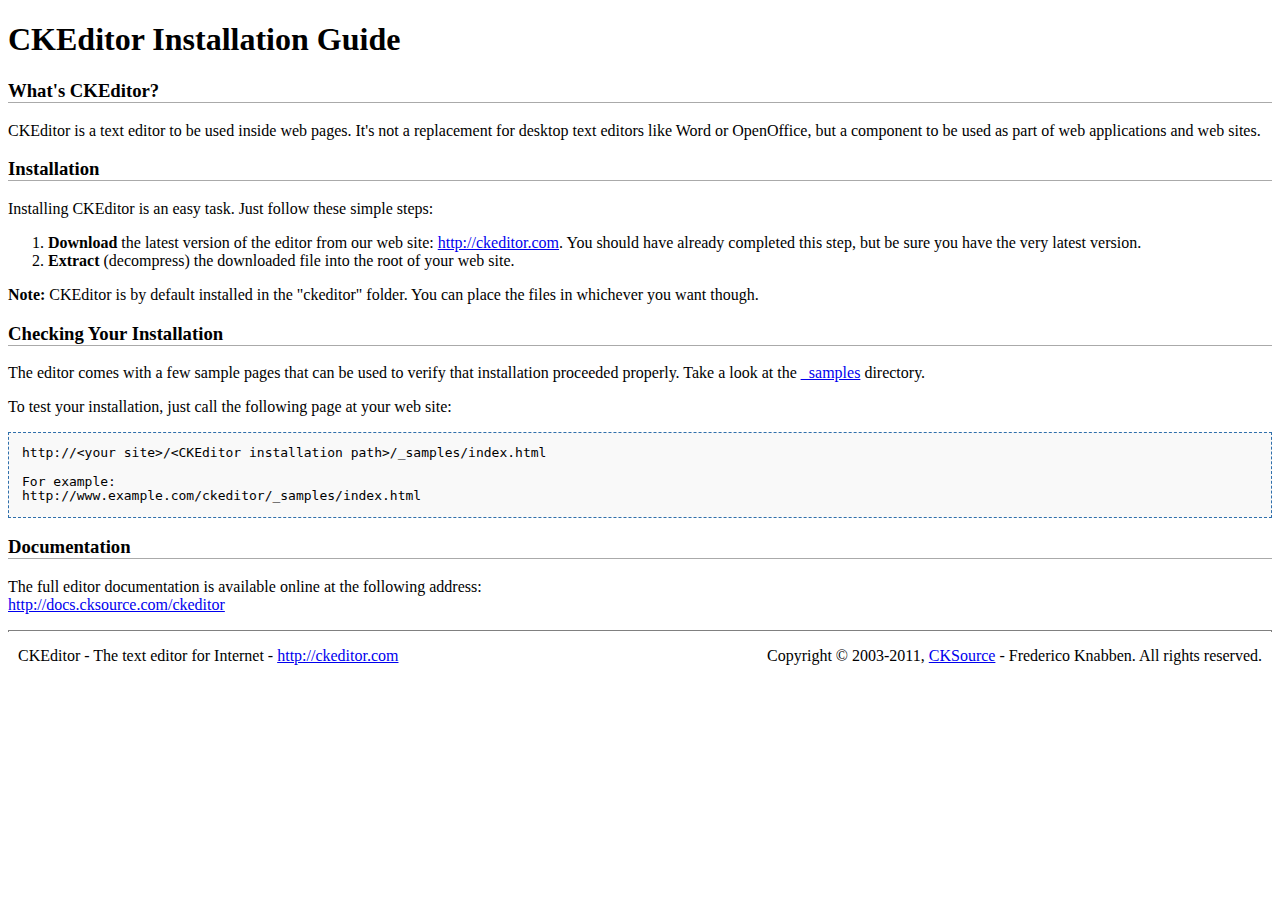
<file: view/admin/js/ckeditor/INSTALL.html>
<!DOCTYPE html PUBLIC "-//W3C//DTD XHTML 1.0 Transitional//EN" "http://www.w3.org/TR/xhtml1/DTD/xhtml1-transitional.dtd">
<!--
Copyright (c) 2003-2011, CKSource - Frederico Knabben. All rights reserved.
For licensing, see LICENSE.html or http://ckeditor.com/license
-->
<html xmlns="http://www.w3.org/1999/xhtml">
<head>
	<title>Installation Guide - CKEditor</title>
	<meta http-equiv="content-type" content="text/html; charset=utf-8" />
	<style type="text/css">
		h3
		{
			border-bottom: 1px solid #AAAAAA;
		}
		pre
		{
			background-color: #F9F9F9;
			border: 1px dashed #2F6FAB;
			padding: 1em;
			line-height: 1.1em;
		}
		#footer hr
		{
			margin: 10px 0 15px 0;
			height: 1px;
			border: solid 1px gray;
			border-bottom: none;
		}
		#footer p
		{
			margin: 0 10px 10px 10px;
			float: left;
		}
		#footer #copy
		{
			float: right;
		}
	</style>
</head>
<body>
	<h1>
		CKEditor Installation Guide</h1>
	<h3>
		What&#39;s CKEditor?</h3>
	<p>
		CKEditor is a text editor to be used inside web pages. It&#39;s not a replacement
		for desktop text editors like Word or OpenOffice, but a component to be used as
		part of web applications and web sites.</p>
	<h3>
		Installation</h3>
	<p>
		Installing CKEditor is an easy task. Just follow these simple steps:</p>
	<ol>
		<li><strong>Download</strong> the latest version of the editor from our web site: <a
			href="http://ckeditor.com">http://ckeditor.com</a>. You should have already completed
			this step, but be sure you have the very latest version.</li>
		<li><strong>Extract</strong> (decompress) the downloaded file into the root of your
			web site.</li>
	</ol>
	<p>
		<strong>Note:</strong> CKEditor is by default installed in the &quot;ckeditor&quot;
		folder. You can place the files in whichever you want though.</p>
	<h3>
		Checking Your Installation
	</h3>
	<p>
		The editor comes with a few sample pages that can be used to verify that installation
		proceeded properly. Take a look at the <a href="_samples">_samples</a> directory.</p>
	<p>
		To test your installation, just call the following page at your web site:</p>
	<pre>
http://&lt;your site&gt;/&lt;CKEditor installation path&gt;/_samples/index.html

For example:
http://www.example.com/ckeditor/_samples/index.html</pre>
	<h3>
		Documentation</h3>
	<p>
		The full editor documentation is available online at the following address:<br />
		<a href="http://docs.cksource.com/ckeditor">http://docs.cksource.com/ckeditor</a></p>
	<div id="footer">
		<hr />
		<p>
			CKEditor - The text editor for Internet - <a href="http://ckeditor.com/">http://ckeditor.com</a>
		</p>
		<p id="copy">
			Copyright &copy; 2003-2011, <a href="http://cksource.com/">CKSource</a> - Frederico
			Knabben. All rights reserved.
		</p>
	</div>
</body>
</html>
</file>
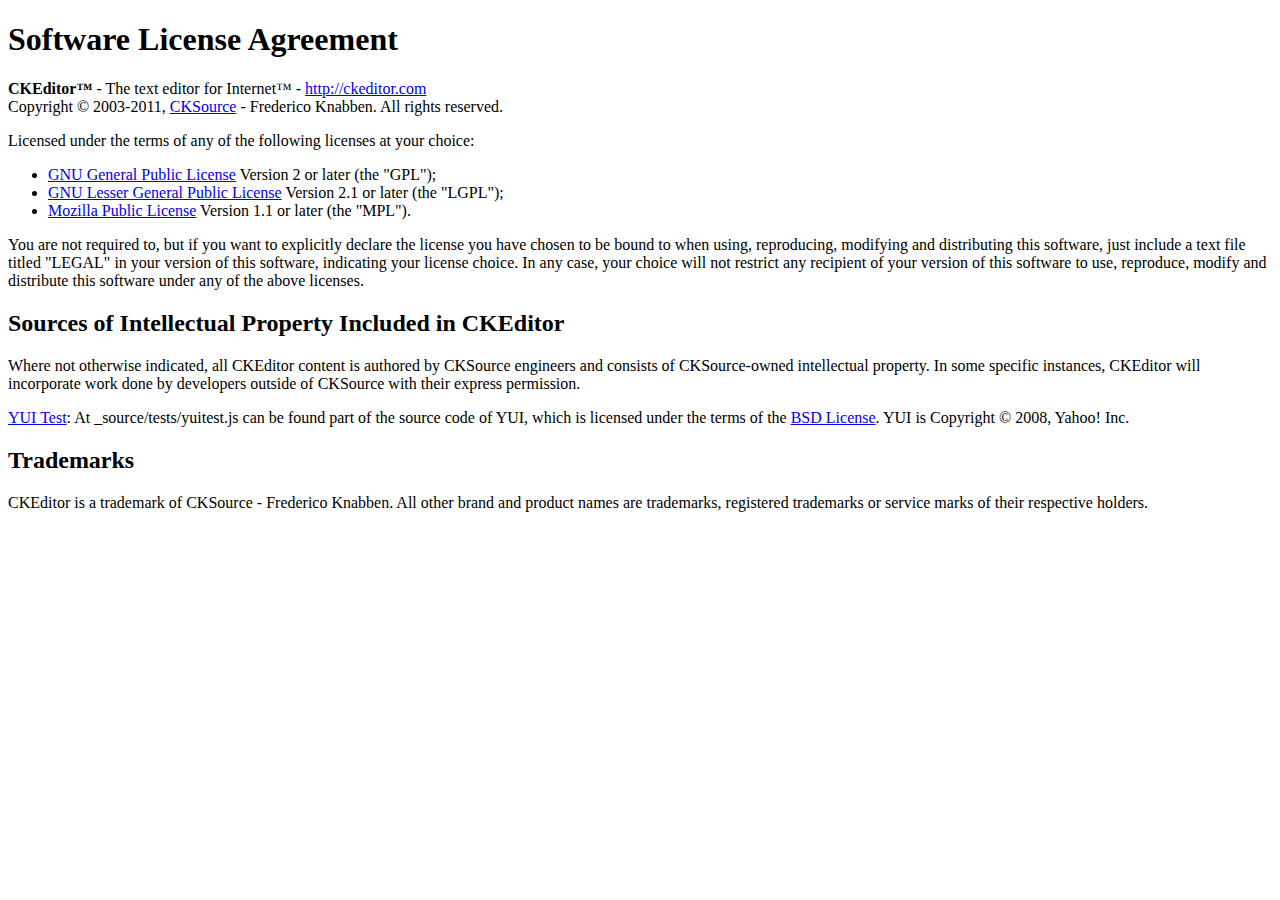
<file: view/admin/js/ckeditor/LICENSE.html>
<!DOCTYPE html PUBLIC "-//W3C//DTD XHTML 1.0 Transitional//EN"
	"http://www.w3.org/TR/xhtml1/DTD/xhtml1-transitional.dtd">
<!--
== BEGIN TEXT ONLY VERSION ==

Software License Agreement
==========================

CKEditor - The text editor for Internet - http://ckeditor.com
Copyright (c) 2003-2011, CKSource - Frederico Knabben. All rights reserved.

Licensed under the terms of any of the following licenses at your
choice:

 - GNU General Public License Version 2 or later (the "GPL")
   http://www.gnu.org/licenses/gpl.html
   (See Appendix A)

 - GNU Lesser General Public License Version 2.1 or later (the "LGPL")
   http://www.gnu.org/licenses/lgpl.html
   (See Appendix B)

 - Mozilla Public License Version 1.1 or later (the "MPL")
   http://www.mozilla.org/MPL/MPL-1.1.html
   (See Appendix C)

You are not required to, but if you want to explicitly declare the
license you have chosen to be bound to when using, reproducing,
modifying and distributing this software, just include a text file
titled "legal.txt" in your version of this software, indicating your
license choice. In any case, your choice will not restrict any
recipient of your version of this software to use, reproduce, modify
and distribute this software under any of the above licenses.

Sources of Intellectual Property Included in CKEditor
=====================================================

Where not otherwise indicated, all CKEditor content is authored by
CKSource engineers and consists of CKSource-owned intellectual
property. In some specific instances, CKEditor will incorporate work
done by developers outside of CKSource with their express permission.

YUI Test: At _source/tests/yuitest.js can be found part of the source
code of YUI, which is licensed under the terms of the BSD License
(http://developer.yahoo.com/yui/license.txt). YUI is Copyright (C)
2008, Yahoo! Inc.

Trademarks
==========

CKEditor is a trademark of CKSource - Frederico Knabben. All other brand
and product names are trademarks, registered trademarks or service
marks of their respective holders.

Appendix A: The GPL License
===========================

		    GNU GENERAL PUBLIC LICENSE
		       Version 2, June 1991

 Copyright (C) 1989, 1991 Free Software Foundation, Inc.,
 51 Franklin Street, Fifth Floor, Boston, MA 02110-1301 USA
 Everyone is permitted to copy and distribute verbatim copies
 of this license document, but changing it is not allowed.

			    Preamble

  The licenses for most software are designed to take away your
freedom to share and change it.  By contrast, the GNU General Public
License is intended to guarantee your freedom to share and change free
software-to make sure the software is free for all its users.  This
General Public License applies to most of the Free Software
Foundation's software and to any other program whose authors commit to
using it.  (Some other Free Software Foundation software is covered by
the GNU Lesser General Public License instead.)  You can apply it to
your programs, too.

  When we speak of free software, we are referring to freedom, not
price.  Our General Public Licenses are designed to make sure that you
have the freedom to distribute copies of free software (and charge for
this service if you wish), that you receive source code or can get it
if you want it, that you can change the software or use pieces of it
in new free programs; and that you know you can do these things.

  To protect your rights, we need to make restrictions that forbid
anyone to deny you these rights or to ask you to surrender the rights.
These restrictions translate to certain responsibilities for you if you
distribute copies of the software, or if you modify it.

  For example, if you distribute copies of such a program, whether
gratis or for a fee, you must give the recipients all the rights that
you have.  You must make sure that they, too, receive or can get the
source code.  And you must show them these terms so they know their
rights.

  We protect your rights with two steps: (1) copyright the software, and
(2) offer you this license which gives you legal permission to copy,
distribute and/or modify the software.

  Also, for each author's protection and ours, we want to make certain
that everyone understands that there is no warranty for this free
software.  If the software is modified by someone else and passed on, we
want its recipients to know that what they have is not the original, so
that any problems introduced by others will not reflect on the original
authors' reputations.

  Finally, any free program is threatened constantly by software
patents.  We wish to avoid the danger that redistributors of a free
program will individually obtain patent licenses, in effect making the
program proprietary.  To prevent this, we have made it clear that any
patent must be licensed for everyone's free use or not licensed at all.

  The precise terms and conditions for copying, distribution and
modification follow.

		    GNU GENERAL PUBLIC LICENSE
   TERMS AND CONDITIONS FOR COPYING, DISTRIBUTION AND MODIFICATION

  0. This License applies to any program or other work which contains
a notice placed by the copyright holder saying it may be distributed
under the terms of this General Public License.  The "Program", below,
refers to any such program or work, and a "work based on the Program"
means either the Program or any derivative work under copyright law:
that is to say, a work containing the Program or a portion of it,
either verbatim or with modifications and/or translated into another
language.  (Hereinafter, translation is included without limitation in
the term "modification".)  Each licensee is addressed as "you".

Activities other than copying, distribution and modification are not
covered by this License; they are outside its scope.  The act of
running the Program is not restricted, and the output from the Program
is covered only if its contents constitute a work based on the
Program (independent of having been made by running the Program).
Whether that is true depends on what the Program does.

  1. You may copy and distribute verbatim copies of the Program's
source code as you receive it, in any medium, provided that you
conspicuously and appropriately publish on each copy an appropriate
copyright notice and disclaimer of warranty; keep intact all the
notices that refer to this License and to the absence of any warranty;
and give any other recipients of the Program a copy of this License
along with the Program.

You may charge a fee for the physical act of transferring a copy, and
you may at your option offer warranty protection in exchange for a fee.

  2. You may modify your copy or copies of the Program or any portion
of it, thus forming a work based on the Program, and copy and
distribute such modifications or work under the terms of Section 1
above, provided that you also meet all of these conditions:

    a) You must cause the modified files to carry prominent notices
    stating that you changed the files and the date of any change.

    b) You must cause any work that you distribute or publish, that in
    whole or in part contains or is derived from the Program or any
    part thereof, to be licensed as a whole at no charge to all third
    parties under the terms of this License.

    c) If the modified program normally reads commands interactively
    when run, you must cause it, when started running for such
    interactive use in the most ordinary way, to print or display an
    announcement including an appropriate copyright notice and a
    notice that there is no warranty (or else, saying that you provide
    a warranty) and that users may redistribute the program under
    these conditions, and telling the user how to view a copy of this
    License.  (Exception: if the Program itself is interactive but
    does not normally print such an announcement, your work based on
    the Program is not required to print an announcement.)

These requirements apply to the modified work as a whole.  If
identifiable sections of that work are not derived from the Program,
and can be reasonably considered independent and separate works in
themselves, then this License, and its terms, do not apply to those
sections when you distribute them as separate works.  But when you
distribute the same sections as part of a whole which is a work based
on the Program, the distribution of the whole must be on the terms of
this License, whose permissions for other licensees extend to the
entire whole, and thus to each and every part regardless of who wrote it.

Thus, it is not the intent of this section to claim rights or contest
your rights to work written entirely by you; rather, the intent is to
exercise the right to control the distribution of derivative or
collective works based on the Program.

In addition, mere aggregation of another work not based on the Program
with the Program (or with a work based on the Program) on a volume of
a storage or distribution medium does not bring the other work under
the scope of this License.

  3. You may copy and distribute the Program (or a work based on it,
under Section 2) in object code or executable form under the terms of
Sections 1 and 2 above provided that you also do one of the following:

    a) Accompany it with the complete corresponding machine-readable
    source code, which must be distributed under the terms of Sections
    1 and 2 above on a medium customarily used for software interchange; or,

    b) Accompany it with a written offer, valid for at least three
    years, to give any third party, for a charge no more than your
    cost of physically performing source distribution, a complete
    machine-readable copy of the corresponding source code, to be
    distributed under the terms of Sections 1 and 2 above on a medium
    customarily used for software interchange; or,

    c) Accompany it with the information you received as to the offer
    to distribute corresponding source code.  (This alternative is
    allowed only for noncommercial distribution and only if you
    received the program in object code or executable form with such
    an offer, in accord with Subsection b above.)

The source code for a work means the preferred form of the work for
making modifications to it.  For an executable work, complete source
code means all the source code for all modules it contains, plus any
associated interface definition files, plus the scripts used to
control compilation and installation of the executable.  However, as a
special exception, the source code distributed need not include
anything that is normally distributed (in either source or binary
form) with the major components (compiler, kernel, and so on) of the
operating system on which the executable runs, unless that component
itself accompanies the executable.

If distribution of executable or object code is made by offering
access to copy from a designated place, then offering equivalent
access to copy the source code from the same place counts as
distribution of the source code, even though third parties are not
compelled to copy the source along with the object code.

  4. You may not copy, modify, sublicense, or distribute the Program
except as expressly provided under this License.  Any attempt
otherwise to copy, modify, sublicense or distribute the Program is
void, and will automatically terminate your rights under this License.
However, parties who have received copies, or rights, from you under
this License will not have their licenses terminated so long as such
parties remain in full compliance.

  5. You are not required to accept this License, since you have not
signed it.  However, nothing else grants you permission to modify or
distribute the Program or its derivative works.  These actions are
prohibited by law if you do not accept this License.  Therefore, by
modifying or distributing the Program (or any work based on the
Program), you indicate your acceptance of this License to do so, and
all its terms and conditions for copying, distributing or modifying
the Program or works based on it.

  6. Each time you redistribute the Program (or any work based on the
Program), the recipient automatically receives a license from the
original licensor to copy, distribute or modify the Program subject to
these terms and conditions.  You may not impose any further
restrictions on the recipients' exercise of the rights granted herein.
You are not responsible for enforcing compliance by third parties to
this License.

  7. If, as a consequence of a court judgment or allegation of patent
infringement or for any other reason (not limited to patent issues),
conditions are imposed on you (whether by court order, agreement or
otherwise) that contradict the conditions of this License, they do not
excuse you from the conditions of this License.  If you cannot
distribute so as to satisfy simultaneously your obligations under this
License and any other pertinent obligations, then as a consequence you
may not distribute the Program at all.  For example, if a patent
license would not permit royalty-free redistribution of the Program by
all those who receive copies directly or indirectly through you, then
the only way you could satisfy both it and this License would be to
refrain entirely from distribution of the Program.

If any portion of this section is held invalid or unenforceable under
any particular circumstance, the balance of the section is intended to
apply and the section as a whole is intended to apply in other
circumstances.

It is not the purpose of this section to induce you to infringe any
patents or other property right claims or to contest validity of any
such claims; this section has the sole purpose of protecting the
integrity of the free software distribution system, which is
implemented by public license practices.  Many people have made
generous contributions to the wide range of software distributed
through that system in reliance on consistent application of that
system; it is up to the author/donor to decide if he or she is willing
to distribute software through any other system and a licensee cannot
impose that choice.

This section is intended to make thoroughly clear what is believed to
be a consequence of the rest of this License.

  8. If the distribution and/or use of the Program is restricted in
certain countries either by patents or by copyrighted interfaces, the
original copyright holder who places the Program under this License
may add an explicit geographical distribution limitation excluding
those countries, so that distribution is permitted only in or among
countries not thus excluded.  In such case, this License incorporates
the limitation as if written in the body of this License.

  9. The Free Software Foundation may publish revised and/or new versions
of the General Public License from time to time.  Such new versions will
be similar in spirit to the present version, but may differ in detail to
address new problems or concerns.

Each version is given a distinguishing version number.  If the Program
specifies a version number of this License which applies to it and "any
later version", you have the option of following the terms and conditions
either of that version or of any later version published by the Free
Software Foundation.  If the Program does not specify a version number of
this License, you may choose any version ever published by the Free Software
Foundation.

  10. If you wish to incorporate parts of the Program into other free
programs whose distribution conditions are different, write to the author
to ask for permission.  For software which is copyrighted by the Free
Software Foundation, write to the Free Software Foundation; we sometimes
make exceptions for this.  Our decision will be guided by the two goals
of preserving the free status of all derivatives of our free software and
of promoting the sharing and reuse of software generally.

			    NO WARRANTY

  11. BECAUSE THE PROGRAM IS LICENSED FREE OF CHARGE, THERE IS NO WARRANTY
FOR THE PROGRAM, TO THE EXTENT PERMITTED BY APPLICABLE LAW.  EXCEPT WHEN
OTHERWISE STATED IN WRITING THE COPYRIGHT HOLDERS AND/OR OTHER PARTIES
PROVIDE THE PROGRAM "AS IS" WITHOUT WARRANTY OF ANY KIND, EITHER EXPRESSED
OR IMPLIED, INCLUDING, BUT NOT LIMITED TO, THE IMPLIED WARRANTIES OF
MERCHANTABILITY AND FITNESS FOR A PARTICULAR PURPOSE.  THE ENTIRE RISK AS
TO THE QUALITY AND PERFORMANCE OF THE PROGRAM IS WITH YOU.  SHOULD THE
PROGRAM PROVE DEFECTIVE, YOU ASSUME THE COST OF ALL NECESSARY SERVICING,
REPAIR OR CORRECTION.

  12. IN NO EVENT UNLESS REQUIRED BY APPLICABLE LAW OR AGREED TO IN WRITING
WILL ANY COPYRIGHT HOLDER, OR ANY OTHER PARTY WHO MAY MODIFY AND/OR
REDISTRIBUTE THE PROGRAM AS PERMITTED ABOVE, BE LIABLE TO YOU FOR DAMAGES,
INCLUDING ANY GENERAL, SPECIAL, INCIDENTAL OR CONSEQUENTIAL DAMAGES ARISING
OUT OF THE USE OR INABILITY TO USE THE PROGRAM (INCLUDING BUT NOT LIMITED
TO LOSS OF DATA OR DATA BEING RENDERED INACCURATE OR LOSSES SUSTAINED BY
YOU OR THIRD PARTIES OR A FAILURE OF THE PROGRAM TO OPERATE WITH ANY OTHER
PROGRAMS), EVEN IF SUCH HOLDER OR OTHER PARTY HAS BEEN ADVISED OF THE
POSSIBILITY OF SUCH DAMAGES.

		     END OF TERMS AND CONDITIONS


Appendix B: The LGPL License
============================

		  GNU LESSER GENERAL PUBLIC LICENSE
		       Version 2.1, February 1999

 Copyright (C) 1991, 1999 Free Software Foundation, Inc.
     59 Temple Place, Suite 330, Boston, MA  02111-1307  USA
 Everyone is permitted to copy and distribute verbatim copies
 of this license document, but changing it is not allowed.

[This is the first released version of the Lesser GPL.  It also counts
 as the successor of the GNU Library Public License, version 2, hence
 the version number 2.1.]

			    Preamble

  The licenses for most software are designed to take away your
freedom to share and change it.  By contrast, the GNU General Public
Licenses are intended to guarantee your freedom to share and change
free software-to make sure the software is free for all its users.

  This license, the Lesser General Public License, applies to some
specially designated software packages-typically libraries-of the
Free Software Foundation and other authors who decide to use it.  You
can use it too, but we suggest you first think carefully about whether
this license or the ordinary General Public License is the better
strategy to use in any particular case, based on the explanations below.

  When we speak of free software, we are referring to freedom of use,
not price.  Our General Public Licenses are designed to make sure that
you have the freedom to distribute copies of free software (and charge
for this service if you wish); that you receive source code or can get
it if you want it; that you can change the software and use pieces of
it in new free programs; and that you are informed that you can do
these things.

  To protect your rights, we need to make restrictions that forbid
distributors to deny you these rights or to ask you to surrender these
rights.  These restrictions translate to certain responsibilities for
you if you distribute copies of the library or if you modify it.

  For example, if you distribute copies of the library, whether gratis
or for a fee, you must give the recipients all the rights that we gave
you.  You must make sure that they, too, receive or can get the source
code.  If you link other code with the library, you must provide
complete object files to the recipients, so that they can relink them
with the library after making changes to the library and recompiling
it.  And you must show them these terms so they know their rights.

  We protect your rights with a two-step method: (1) we copyright the
library, and (2) we offer you this license, which gives you legal
permission to copy, distribute and/or modify the library.

  To protect each distributor, we want to make it very clear that
there is no warranty for the free library.  Also, if the library is
modified by someone else and passed on, the recipients should know
that what they have is not the original version, so that the original
author's reputation will not be affected by problems that might be
introduced by others.

  Finally, software patents pose a constant threat to the existence of
any free program.  We wish to make sure that a company cannot
effectively restrict the users of a free program by obtaining a
restrictive license from a patent holder.  Therefore, we insist that
any patent license obtained for a version of the library must be
consistent with the full freedom of use specified in this license.

  Most GNU software, including some libraries, is covered by the
ordinary GNU General Public License.  This license, the GNU Lesser
General Public License, applies to certain designated libraries, and
is quite different from the ordinary General Public License.  We use
this license for certain libraries in order to permit linking those
libraries into non-free programs.

  When a program is linked with a library, whether statically or using
a shared library, the combination of the two is legally speaking a
combined work, a derivative of the original library.  The ordinary
General Public License therefore permits such linking only if the
entire combination fits its criteria of freedom.  The Lesser General
Public License permits more lax criteria for linking other code with
the library.

  We call this license the "Lesser" General Public License because it
does Less to protect the user's freedom than the ordinary General
Public License.  It also provides other free software developers Less
of an advantage over competing non-free programs.  These disadvantages
are the reason we use the ordinary General Public License for many
libraries.  However, the Lesser license provides advantages in certain
special circumstances.

  For example, on rare occasions, there may be a special need to
encourage the widest possible use of a certain library, so that it becomes
a de-facto standard.  To achieve this, non-free programs must be
allowed to use the library.  A more frequent case is that a free
library does the same job as widely used non-free libraries.  In this
case, there is little to gain by limiting the free library to free
software only, so we use the Lesser General Public License.

  In other cases, permission to use a particular library in non-free
programs enables a greater number of people to use a large body of
free software.  For example, permission to use the GNU C Library in
non-free programs enables many more people to use the whole GNU
operating system, as well as its variant, the GNU/Linux operating
system.

  Although the Lesser General Public License is Less protective of the
users' freedom, it does ensure that the user of a program that is
linked with the Library has the freedom and the wherewithal to run
that program using a modified version of the Library.

  The precise terms and conditions for copying, distribution and
modification follow.  Pay close attention to the difference between a
"work based on the library" and a "work that uses the library".  The
former contains code derived from the library, whereas the latter must
be combined with the library in order to run.

		  GNU LESSER GENERAL PUBLIC LICENSE
   TERMS AND CONDITIONS FOR COPYING, DISTRIBUTION AND MODIFICATION

  0. This License Agreement applies to any software library or other
program which contains a notice placed by the copyright holder or
other authorized party saying it may be distributed under the terms of
this Lesser General Public License (also called "this License").
Each licensee is addressed as "you".

  A "library" means a collection of software functions and/or data
prepared so as to be conveniently linked with application programs
(which use some of those functions and data) to form executables.

  The "Library", below, refers to any such software library or work
which has been distributed under these terms.  A "work based on the
Library" means either the Library or any derivative work under
copyright law: that is to say, a work containing the Library or a
portion of it, either verbatim or with modifications and/or translated
straightforwardly into another language.  (Hereinafter, translation is
included without limitation in the term "modification".)

  "Source code" for a work means the preferred form of the work for
making modifications to it.  For a library, complete source code means
all the source code for all modules it contains, plus any associated
interface definition files, plus the scripts used to control compilation
and installation of the library.

  Activities other than copying, distribution and modification are not
covered by this License; they are outside its scope.  The act of
running a program using the Library is not restricted, and output from
such a program is covered only if its contents constitute a work based
on the Library (independent of the use of the Library in a tool for
writing it).  Whether that is true depends on what the Library does
and what the program that uses the Library does.

  1. You may copy and distribute verbatim copies of the Library's
complete source code as you receive it, in any medium, provided that
you conspicuously and appropriately publish on each copy an
appropriate copyright notice and disclaimer of warranty; keep intact
all the notices that refer to this License and to the absence of any
warranty; and distribute a copy of this License along with the
Library.

  You may charge a fee for the physical act of transferring a copy,
and you may at your option offer warranty protection in exchange for a
fee.

  2. You may modify your copy or copies of the Library or any portion
of it, thus forming a work based on the Library, and copy and
distribute such modifications or work under the terms of Section 1
above, provided that you also meet all of these conditions:

    a) The modified work must itself be a software library.

    b) You must cause the files modified to carry prominent notices
    stating that you changed the files and the date of any change.

    c) You must cause the whole of the work to be licensed at no
    charge to all third parties under the terms of this License.

    d) If a facility in the modified Library refers to a function or a
    table of data to be supplied by an application program that uses
    the facility, other than as an argument passed when the facility
    is invoked, then you must make a good faith effort to ensure that,
    in the event an application does not supply such function or
    table, the facility still operates, and performs whatever part of
    its purpose remains meaningful.

    (For example, a function in a library to compute square roots has
    a purpose that is entirely well-defined independent of the
    application.  Therefore, Subsection 2d requires that any
    application-supplied function or table used by this function must
    be optional: if the application does not supply it, the square
    root function must still compute square roots.)

These requirements apply to the modified work as a whole.  If
identifiable sections of that work are not derived from the Library,
and can be reasonably considered independent and separate works in
themselves, then this License, and its terms, do not apply to those
sections when you distribute them as separate works.  But when you
distribute the same sections as part of a whole which is a work based
on the Library, the distribution of the whole must be on the terms of
this License, whose permissions for other licensees extend to the
entire whole, and thus to each and every part regardless of who wrote
it.

Thus, it is not the intent of this section to claim rights or contest
your rights to work written entirely by you; rather, the intent is to
exercise the right to control the distribution of derivative or
collective works based on the Library.

In addition, mere aggregation of another work not based on the Library
with the Library (or with a work based on the Library) on a volume of
a storage or distribution medium does not bring the other work under
the scope of this License.

  3. You may opt to apply the terms of the ordinary GNU General Public
License instead of this License to a given copy of the Library.  To do
this, you must alter all the notices that refer to this License, so
that they refer to the ordinary GNU General Public License, version 2,
instead of to this License.  (If a newer version than version 2 of the
ordinary GNU General Public License has appeared, then you can specify
that version instead if you wish.)  Do not make any other change in
these notices.

  Once this change is made in a given copy, it is irreversible for
that copy, so the ordinary GNU General Public License applies to all
subsequent copies and derivative works made from that copy.

  This option is useful when you wish to copy part of the code of
the Library into a program that is not a library.

  4. You may copy and distribute the Library (or a portion or
derivative of it, under Section 2) in object code or executable form
under the terms of Sections 1 and 2 above provided that you accompany
it with the complete corresponding machine-readable source code, which
must be distributed under the terms of Sections 1 and 2 above on a
medium customarily used for software interchange.

  If distribution of object code is made by offering access to copy
from a designated place, then offering equivalent access to copy the
source code from the same place satisfies the requirement to
distribute the source code, even though third parties are not
compelled to copy the source along with the object code.

  5. A program that contains no derivative of any portion of the
Library, but is designed to work with the Library by being compiled or
linked with it, is called a "work that uses the Library".  Such a
work, in isolation, is not a derivative work of the Library, and
therefore falls outside the scope of this License.

  However, linking a "work that uses the Library" with the Library
creates an executable that is a derivative of the Library (because it
contains portions of the Library), rather than a "work that uses the
library".  The executable is therefore covered by this License.
Section 6 states terms for distribution of such executables.

  When a "work that uses the Library" uses material from a header file
that is part of the Library, the object code for the work may be a
derivative work of the Library even though the source code is not.
Whether this is true is especially significant if the work can be
linked without the Library, or if the work is itself a library.  The
threshold for this to be true is not precisely defined by law.

  If such an object file uses only numerical parameters, data
structure layouts and accessors, and small macros and small inline
functions (ten lines or less in length), then the use of the object
file is unrestricted, regardless of whether it is legally a derivative
work.  (Executables containing this object code plus portions of the
Library will still fall under Section 6.)

  Otherwise, if the work is a derivative of the Library, you may
distribute the object code for the work under the terms of Section 6.
Any executables containing that work also fall under Section 6,
whether or not they are linked directly with the Library itself.

  6. As an exception to the Sections above, you may also combine or
link a "work that uses the Library" with the Library to produce a
work containing portions of the Library, and distribute that work
under terms of your choice, provided that the terms permit
modification of the work for the customer's own use and reverse
engineering for debugging such modifications.

  You must give prominent notice with each copy of the work that the
Library is used in it and that the Library and its use are covered by
this License.  You must supply a copy of this License.  If the work
during execution displays copyright notices, you must include the
copyright notice for the Library among them, as well as a reference
directing the user to the copy of this License.  Also, you must do one
of these things:

    a) Accompany the work with the complete corresponding
    machine-readable source code for the Library including whatever
    changes were used in the work (which must be distributed under
    Sections 1 and 2 above); and, if the work is an executable linked
    with the Library, with the complete machine-readable "work that
    uses the Library", as object code and/or source code, so that the
    user can modify the Library and then relink to produce a modified
    executable containing the modified Library.  (It is understood
    that the user who changes the contents of definitions files in the
    Library will not necessarily be able to recompile the application
    to use the modified definitions.)

    b) Use a suitable shared library mechanism for linking with the
    Library.  A suitable mechanism is one that (1) uses at run time a
    copy of the library already present on the user's computer system,
    rather than copying library functions into the executable, and (2)
    will operate properly with a modified version of the library, if
    the user installs one, as long as the modified version is
    interface-compatible with the version that the work was made with.

    c) Accompany the work with a written offer, valid for at
    least three years, to give the same user the materials
    specified in Subsection 6a, above, for a charge no more
    than the cost of performing this distribution.

    d) If distribution of the work is made by offering access to copy
    from a designated place, offer equivalent access to copy the above
    specified materials from the same place.

    e) Verify that the user has already received a copy of these
    materials or that you have already sent this user a copy.

  For an executable, the required form of the "work that uses the
Library" must include any data and utility programs needed for
reproducing the executable from it.  However, as a special exception,
the materials to be distributed need not include anything that is
normally distributed (in either source or binary form) with the major
components (compiler, kernel, and so on) of the operating system on
which the executable runs, unless that component itself accompanies
the executable.

  It may happen that this requirement contradicts the license
restrictions of other proprietary libraries that do not normally
accompany the operating system.  Such a contradiction means you cannot
use both them and the Library together in an executable that you
distribute.

  7. You may place library facilities that are a work based on the
Library side-by-side in a single library together with other library
facilities not covered by this License, and distribute such a combined
library, provided that the separate distribution of the work based on
the Library and of the other library facilities is otherwise
permitted, and provided that you do these two things:

    a) Accompany the combined library with a copy of the same work
    based on the Library, uncombined with any other library
    facilities.  This must be distributed under the terms of the
    Sections above.

    b) Give prominent notice with the combined library of the fact
    that part of it is a work based on the Library, and explaining
    where to find the accompanying uncombined form of the same work.

  8. You may not copy, modify, sublicense, link with, or distribute
the Library except as expressly provided under this License.  Any
attempt otherwise to copy, modify, sublicense, link with, or
distribute the Library is void, and will automatically terminate your
rights under this License.  However, parties who have received copies,
or rights, from you under this License will not have their licenses
terminated so long as such parties remain in full compliance.

  9. You are not required to accept this License, since you have not
signed it.  However, nothing else grants you permission to modify or
distribute the Library or its derivative works.  These actions are
prohibited by law if you do not accept this License.  Therefore, by
modifying or distributing the Library (or any work based on the
Library), you indicate your acceptance of this License to do so, and
all its terms and conditions for copying, distributing or modifying
the Library or works based on it.

  10. Each time you redistribute the Library (or any work based on the
Library), the recipient automatically receives a license from the
original licensor to copy, distribute, link with or modify the Library
subject to these terms and conditions.  You may not impose any further
restrictions on the recipients' exercise of the rights granted herein.
You are not responsible for enforcing compliance by third parties with
this License.

  11. If, as a consequence of a court judgment or allegation of patent
infringement or for any other reason (not limited to patent issues),
conditions are imposed on you (whether by court order, agreement or
otherwise) that contradict the conditions of this License, they do not
excuse you from the conditions of this License.  If you cannot
distribute so as to satisfy simultaneously your obligations under this
License and any other pertinent obligations, then as a consequence you
may not distribute the Library at all.  For example, if a patent
license would not permit royalty-free redistribution of the Library by
all those who receive copies directly or indirectly through you, then
the only way you could satisfy both it and this License would be to
refrain entirely from distribution of the Library.

If any portion of this section is held invalid or unenforceable under any
particular circumstance, the balance of the section is intended to apply,
and the section as a whole is intended to apply in other circumstances.

It is not the purpose of this section to induce you to infringe any
patents or other property right claims or to contest validity of any
such claims; this section has the sole purpose of protecting the
integrity of the free software distribution system which is
implemented by public license practices.  Many people have made
generous contributions to the wide range of software distributed
through that system in reliance on consistent application of that
system; it is up to the author/donor to decide if he or she is willing
to distribute software through any other system and a licensee cannot
impose that choice.

This section is intended to make thoroughly clear what is believed to
be a consequence of the rest of this License.

  12. If the distribution and/or use of the Library is restricted in
certain countries either by patents or by copyrighted interfaces, the
original copyright holder who places the Library under this License may add
an explicit geographical distribution limitation excluding those countries,
so that distribution is permitted only in or among countries not thus
excluded.  In such case, this License incorporates the limitation as if
written in the body of this License.

  13. The Free Software Foundation may publish revised and/or new
versions of the Lesser General Public License from time to time.
Such new versions will be similar in spirit to the present version,
but may differ in detail to address new problems or concerns.

Each version is given a distinguishing version number.  If the Library
specifies a version number of this License which applies to it and
"any later version", you have the option of following the terms and
conditions either of that version or of any later version published by
the Free Software Foundation.  If the Library does not specify a
license version number, you may choose any version ever published by
the Free Software Foundation.

  14. If you wish to incorporate parts of the Library into other free
programs whose distribution conditions are incompatible with these,
write to the author to ask for permission.  For software which is
copyrighted by the Free Software Foundation, write to the Free
Software Foundation; we sometimes make exceptions for this.  Our
decision will be guided by the two goals of preserving the free status
of all derivatives of our free software and of promoting the sharing
and reuse of software generally.

			    NO WARRANTY

  15. BECAUSE THE LIBRARY IS LICENSED FREE OF CHARGE, THERE IS NO
WARRANTY FOR THE LIBRARY, TO THE EXTENT PERMITTED BY APPLICABLE LAW.
EXCEPT WHEN OTHERWISE STATED IN WRITING THE COPYRIGHT HOLDERS AND/OR
OTHER PARTIES PROVIDE THE LIBRARY "AS IS" WITHOUT WARRANTY OF ANY
KIND, EITHER EXPRESSED OR IMPLIED, INCLUDING, BUT NOT LIMITED TO, THE
IMPLIED WARRANTIES OF MERCHANTABILITY AND FITNESS FOR A PARTICULAR
PURPOSE.  THE ENTIRE RISK AS TO THE QUALITY AND PERFORMANCE OF THE
LIBRARY IS WITH YOU.  SHOULD THE LIBRARY PROVE DEFECTIVE, YOU ASSUME
THE COST OF ALL NECESSARY SERVICING, REPAIR OR CORRECTION.

  16. IN NO EVENT UNLESS REQUIRED BY APPLICABLE LAW OR AGREED TO IN
WRITING WILL ANY COPYRIGHT HOLDER, OR ANY OTHER PARTY WHO MAY MODIFY
AND/OR REDISTRIBUTE THE LIBRARY AS PERMITTED ABOVE, BE LIABLE TO YOU
FOR DAMAGES, INCLUDING ANY GENERAL, SPECIAL, INCIDENTAL OR
CONSEQUENTIAL DAMAGES ARISING OUT OF THE USE OR INABILITY TO USE THE
LIBRARY (INCLUDING BUT NOT LIMITED TO LOSS OF DATA OR DATA BEING
RENDERED INACCURATE OR LOSSES SUSTAINED BY YOU OR THIRD PARTIES OR A
FAILURE OF THE LIBRARY TO OPERATE WITH ANY OTHER SOFTWARE), EVEN IF
SUCH HOLDER OR OTHER PARTY HAS BEEN ADVISED OF THE POSSIBILITY OF SUCH
DAMAGES.

		     END OF TERMS AND CONDITIONS


Appendix C: The MPL License
===========================

                          MOZILLA PUBLIC LICENSE
                                Version 1.1

                              ===============

1. Definitions.

     1.0.1. "Commercial Use" means distribution or otherwise making the
     Covered Code available to a third party.

     1.1. "Contributor" means each entity that creates or contributes to
     the creation of Modifications.

     1.2. "Contributor Version" means the combination of the Original
     Code, prior Modifications used by a Contributor, and the Modifications
     made by that particular Contributor.

     1.3. "Covered Code" means the Original Code or Modifications or the
     combination of the Original Code and Modifications, in each case
     including portions thereof.

     1.4. "Electronic Distribution Mechanism" means a mechanism generally
     accepted in the software development community for the electronic
     transfer of data.

     1.5. "Executable" means Covered Code in any form other than Source
     Code.

     1.6. "Initial Developer" means the individual or entity identified
     as the Initial Developer in the Source Code notice required by Exhibit
     A.

     1.7. "Larger Work" means a work which combines Covered Code or
     portions thereof with code not governed by the terms of this License.

     1.8. "License" means this document.

     1.8.1. "Licensable" means having the right to grant, to the maximum
     extent possible, whether at the time of the initial grant or
     subsequently acquired, any and all of the rights conveyed herein.

     1.9. "Modifications" means any addition to or deletion from the
     substance or structure of either the Original Code or any previous
     Modifications. When Covered Code is released as a series of files, a
     Modification is:
          A. Any addition to or deletion from the contents of a file
          containing Original Code or previous Modifications.

          B. Any new file that contains any part of the Original Code or
          previous Modifications.

     1.10. "Original Code" means Source Code of computer software code
     which is described in the Source Code notice required by Exhibit A as
     Original Code, and which, at the time of its release under this
     License is not already Covered Code governed by this License.

     1.10.1. "Patent Claims" means any patent claim(s), now owned or
     hereafter acquired, including without limitation,  method, process,
     and apparatus claims, in any patent Licensable by grantor.

     1.11. "Source Code" means the preferred form of the Covered Code for
     making modifications to it, including all modules it contains, plus
     any associated interface definition files, scripts used to control
     compilation and installation of an Executable, or source code
     differential comparisons against either the Original Code or another
     well known, available Covered Code of the Contributor's choice. The
     Source Code can be in a compressed or archival form, provided the
     appropriate decompression or de-archiving software is widely available
     for no charge.

     1.12. "You" (or "Your")  means an individual or a legal entity
     exercising rights under, and complying with all of the terms of, this
     License or a future version of this License issued under Section 6.1.
     For legal entities, "You" includes any entity which controls, is
     controlled by, or is under common control with You. For purposes of
     this definition, "control" means (a) the power, direct or indirect,
     to cause the direction or management of such entity, whether by
     contract or otherwise, or (b) ownership of more than fifty percent
     (50%) of the outstanding shares or beneficial ownership of such
     entity.

2. Source Code License.

     2.1. The Initial Developer Grant.
     The Initial Developer hereby grants You a world-wide, royalty-free,
     non-exclusive license, subject to third party intellectual property
     claims:
          (a)  under intellectual property rights (other than patent or
          trademark) Licensable by Initial Developer to use, reproduce,
          modify, display, perform, sublicense and distribute the Original
          Code (or portions thereof) with or without Modifications, and/or
          as part of a Larger Work; and

          (b) under Patents Claims infringed by the making, using or
          selling of Original Code, to make, have made, use, practice,
          sell, and offer for sale, and/or otherwise dispose of the
          Original Code (or portions thereof).

          (c) the licenses granted in this Section 2.1(a) and (b) are
          effective on the date Initial Developer first distributes
          Original Code under the terms of this License.

          (d) Notwithstanding Section 2.1(b) above, no patent license is
          granted: 1) for code that You delete from the Original Code; 2)
          separate from the Original Code;  or 3) for infringements caused
          by: i) the modification of the Original Code or ii) the
          combination of the Original Code with other software or devices.

     2.2. Contributor Grant.
     Subject to third party intellectual property claims, each Contributor
     hereby grants You a world-wide, royalty-free, non-exclusive license

          (a)  under intellectual property rights (other than patent or
          trademark) Licensable by Contributor, to use, reproduce, modify,
          display, perform, sublicense and distribute the Modifications
          created by such Contributor (or portions thereof) either on an
          unmodified basis, with other Modifications, as Covered Code
          and/or as part of a Larger Work; and

          (b) under Patent Claims infringed by the making, using, or
          selling of  Modifications made by that Contributor either alone
          and/or in combination with its Contributor Version (or portions
          of such combination), to make, use, sell, offer for sale, have
          made, and/or otherwise dispose of: 1) Modifications made by that
          Contributor (or portions thereof); and 2) the combination of
          Modifications made by that Contributor with its Contributor
          Version (or portions of such combination).

          (c) the licenses granted in Sections 2.2(a) and 2.2(b) are
          effective on the date Contributor first makes Commercial Use of
          the Covered Code.

          (d)    Notwithstanding Section 2.2(b) above, no patent license is
          granted: 1) for any code that Contributor has deleted from the
          Contributor Version; 2)  separate from the Contributor Version;
          3)  for infringements caused by: i) third party modifications of
          Contributor Version or ii)  the combination of Modifications made
          by that Contributor with other software  (except as part of the
          Contributor Version) or other devices; or 4) under Patent Claims
          infringed by Covered Code in the absence of Modifications made by
          that Contributor.

3. Distribution Obligations.

     3.1. Application of License.
     The Modifications which You create or to which You contribute are
     governed by the terms of this License, including without limitation
     Section 2.2. The Source Code version of Covered Code may be
     distributed only under the terms of this License or a future version
     of this License released under Section 6.1, and You must include a
     copy of this License with every copy of the Source Code You
     distribute. You may not offer or impose any terms on any Source Code
     version that alters or restricts the applicable version of this
     License or the recipients' rights hereunder. However, You may include
     an additional document offering the additional rights described in
     Section 3.5.

     3.2. Availability of Source Code.
     Any Modification which You create or to which You contribute must be
     made available in Source Code form under the terms of this License
     either on the same media as an Executable version or via an accepted
     Electronic Distribution Mechanism to anyone to whom you made an
     Executable version available; and if made available via Electronic
     Distribution Mechanism, must remain available for at least twelve (12)
     months after the date it initially became available, or at least six
     (6) months after a subsequent version of that particular Modification
     has been made available to such recipients. You are responsible for
     ensuring that the Source Code version remains available even if the
     Electronic Distribution Mechanism is maintained by a third party.

     3.3. Description of Modifications.
     You must cause all Covered Code to which You contribute to contain a
     file documenting the changes You made to create that Covered Code and
     the date of any change. You must include a prominent statement that
     the Modification is derived, directly or indirectly, from Original
     Code provided by the Initial Developer and including the name of the
     Initial Developer in (a) the Source Code, and (b) in any notice in an
     Executable version or related documentation in which You describe the
     origin or ownership of the Covered Code.

     3.4. Intellectual Property Matters
          (a) Third Party Claims.
          If Contributor has knowledge that a license under a third party's
          intellectual property rights is required to exercise the rights
          granted by such Contributor under Sections 2.1 or 2.2,
          Contributor must include a text file with the Source Code
          distribution titled "LEGAL" which describes the claim and the
          party making the claim in sufficient detail that a recipient will
          know whom to contact. If Contributor obtains such knowledge after
          the Modification is made available as described in Section 3.2,
          Contributor shall promptly modify the LEGAL file in all copies
          Contributor makes available thereafter and shall take other steps
          (such as notifying appropriate mailing lists or newsgroups)
          reasonably calculated to inform those who received the Covered
          Code that new knowledge has been obtained.

          (b) Contributor APIs.
          If Contributor's Modifications include an application programming
          interface and Contributor has knowledge of patent licenses which
          are reasonably necessary to implement that API, Contributor must
          also include this information in the LEGAL file.

               (c)    Representations.
          Contributor represents that, except as disclosed pursuant to
          Section 3.4(a) above, Contributor believes that Contributor's
          Modifications are Contributor's original creation(s) and/or
          Contributor has sufficient rights to grant the rights conveyed by
          this License.

     3.5. Required Notices.
     You must duplicate the notice in Exhibit A in each file of the Source
     Code.  If it is not possible to put such notice in a particular Source
     Code file due to its structure, then You must include such notice in a
     location (such as a relevant directory) where a user would be likely
     to look for such a notice.  If You created one or more Modification(s)
     You may add your name as a Contributor to the notice described in
     Exhibit A.  You must also duplicate this License in any documentation
     for the Source Code where You describe recipients' rights or ownership
     rights relating to Covered Code.  You may choose to offer, and to
     charge a fee for, warranty, support, indemnity or liability
     obligations to one or more recipients of Covered Code. However, You
     may do so only on Your own behalf, and not on behalf of the Initial
     Developer or any Contributor. You must make it absolutely clear than
     any such warranty, support, indemnity or liability obligation is
     offered by You alone, and You hereby agree to indemnify the Initial
     Developer and every Contributor for any liability incurred by the
     Initial Developer or such Contributor as a result of warranty,
     support, indemnity or liability terms You offer.

     3.6. Distribution of Executable Versions.
     You may distribute Covered Code in Executable form only if the
     requirements of Section 3.1-3.5 have been met for that Covered Code,
     and if You include a notice stating that the Source Code version of
     the Covered Code is available under the terms of this License,
     including a description of how and where You have fulfilled the
     obligations of Section 3.2. The notice must be conspicuously included
     in any notice in an Executable version, related documentation or
     collateral in which You describe recipients' rights relating to the
     Covered Code. You may distribute the Executable version of Covered
     Code or ownership rights under a license of Your choice, which may
     contain terms different from this License, provided that You are in
     compliance with the terms of this License and that the license for the
     Executable version does not attempt to limit or alter the recipient's
     rights in the Source Code version from the rights set forth in this
     License. If You distribute the Executable version under a different
     license You must make it absolutely clear that any terms which differ
     from this License are offered by You alone, not by the Initial
     Developer or any Contributor. You hereby agree to indemnify the
     Initial Developer and every Contributor for any liability incurred by
     the Initial Developer or such Contributor as a result of any such
     terms You offer.

     3.7. Larger Works.
     You may create a Larger Work by combining Covered Code with other code
     not governed by the terms of this License and distribute the Larger
     Work as a single product. In such a case, You must make sure the
     requirements of this License are fulfilled for the Covered Code.

4. Inability to Comply Due to Statute or Regulation.

     If it is impossible for You to comply with any of the terms of this
     License with respect to some or all of the Covered Code due to
     statute, judicial order, or regulation then You must: (a) comply with
     the terms of this License to the maximum extent possible; and (b)
     describe the limitations and the code they affect. Such description
     must be included in the LEGAL file described in Section 3.4 and must
     be included with all distributions of the Source Code. Except to the
     extent prohibited by statute or regulation, such description must be
     sufficiently detailed for a recipient of ordinary skill to be able to
     understand it.

5. Application of this License.

     This License applies to code to which the Initial Developer has
     attached the notice in Exhibit A and to related Covered Code.

6. Versions of the License.

     6.1. New Versions.
     Netscape Communications Corporation ("Netscape") may publish revised
     and/or new versions of the License from time to time. Each version
     will be given a distinguishing version number.

     6.2. Effect of New Versions.
     Once Covered Code has been published under a particular version of the
     License, You may always continue to use it under the terms of that
     version. You may also choose to use such Covered Code under the terms
     of any subsequent version of the License published by Netscape. No one
     other than Netscape has the right to modify the terms applicable to
     Covered Code created under this License.

     6.3. Derivative Works.
     If You create or use a modified version of this License (which you may
     only do in order to apply it to code which is not already Covered Code
     governed by this License), You must (a) rename Your license so that
     the phrases "Mozilla", "MOZILLAPL", "MOZPL", "Netscape",
     "MPL", "NPL" or any confusingly similar phrase do not appear in your
     license (except to note that your license differs from this License)
     and (b) otherwise make it clear that Your version of the license
     contains terms which differ from the Mozilla Public License and
     Netscape Public License. (Filling in the name of the Initial
     Developer, Original Code or Contributor in the notice described in
     Exhibit A shall not of themselves be deemed to be modifications of
     this License.)

7. DISCLAIMER OF WARRANTY.

     COVERED CODE IS PROVIDED UNDER THIS LICENSE ON AN "AS IS" BASIS,
     WITHOUT WARRANTY OF ANY KIND, EITHER EXPRESSED OR IMPLIED, INCLUDING,
     WITHOUT LIMITATION, WARRANTIES THAT THE COVERED CODE IS FREE OF
     DEFECTS, MERCHANTABLE, FIT FOR A PARTICULAR PURPOSE OR NON-INFRINGING.
     THE ENTIRE RISK AS TO THE QUALITY AND PERFORMANCE OF THE COVERED CODE
     IS WITH YOU. SHOULD ANY COVERED CODE PROVE DEFECTIVE IN ANY RESPECT,
     YOU (NOT THE INITIAL DEVELOPER OR ANY OTHER CONTRIBUTOR) ASSUME THE
     COST OF ANY NECESSARY SERVICING, REPAIR OR CORRECTION. THIS DISCLAIMER
     OF WARRANTY CONSTITUTES AN ESSENTIAL PART OF THIS LICENSE. NO USE OF
     ANY COVERED CODE IS AUTHORIZED HEREUNDER EXCEPT UNDER THIS DISCLAIMER.

8. TERMINATION.

     8.1.  This License and the rights granted hereunder will terminate
     automatically if You fail to comply with terms herein and fail to cure
     such breach within 30 days of becoming aware of the breach. All
     sublicenses to the Covered Code which are properly granted shall
     survive any termination of this License. Provisions which, by their
     nature, must remain in effect beyond the termination of this License
     shall survive.

     8.2.  If You initiate litigation by asserting a patent infringement
     claim (excluding declatory judgment actions) against Initial Developer
     or a Contributor (the Initial Developer or Contributor against whom
     You file such action is referred to as "Participant")  alleging that:

     (a)  such Participant's Contributor Version directly or indirectly
     infringes any patent, then any and all rights granted by such
     Participant to You under Sections 2.1 and/or 2.2 of this License
     shall, upon 60 days notice from Participant terminate prospectively,
     unless if within 60 days after receipt of notice You either: (i)
     agree in writing to pay Participant a mutually agreeable reasonable
     royalty for Your past and future use of Modifications made by such
     Participant, or (ii) withdraw Your litigation claim with respect to
     the Contributor Version against such Participant.  If within 60 days
     of notice, a reasonable royalty and payment arrangement are not
     mutually agreed upon in writing by the parties or the litigation claim
     is not withdrawn, the rights granted by Participant to You under
     Sections 2.1 and/or 2.2 automatically terminate at the expiration of
     the 60 day notice period specified above.

     (b)  any software, hardware, or device, other than such Participant's
     Contributor Version, directly or indirectly infringes any patent, then
     any rights granted to You by such Participant under Sections 2.1(b)
     and 2.2(b) are revoked effective as of the date You first made, used,
     sold, distributed, or had made, Modifications made by that
     Participant.

     8.3.  If You assert a patent infringement claim against Participant
     alleging that such Participant's Contributor Version directly or
     indirectly infringes any patent where such claim is resolved (such as
     by license or settlement) prior to the initiation of patent
     infringement litigation, then the reasonable value of the licenses
     granted by such Participant under Sections 2.1 or 2.2 shall be taken
     into account in determining the amount or value of any payment or
     license.

     8.4.  In the event of termination under Sections 8.1 or 8.2 above,
     all end user license agreements (excluding distributors and resellers)
     which have been validly granted by You or any distributor hereunder
     prior to termination shall survive termination.

9. LIMITATION OF LIABILITY.

     UNDER NO CIRCUMSTANCES AND UNDER NO LEGAL THEORY, WHETHER TORT
     (INCLUDING NEGLIGENCE), CONTRACT, OR OTHERWISE, SHALL YOU, THE INITIAL
     DEVELOPER, ANY OTHER CONTRIBUTOR, OR ANY DISTRIBUTOR OF COVERED CODE,
     OR ANY SUPPLIER OF ANY OF SUCH PARTIES, BE LIABLE TO ANY PERSON FOR
     ANY INDIRECT, SPECIAL, INCIDENTAL, OR CONSEQUENTIAL DAMAGES OF ANY
     CHARACTER INCLUDING, WITHOUT LIMITATION, DAMAGES FOR LOSS OF GOODWILL,
     WORK STOPPAGE, COMPUTER FAILURE OR MALFUNCTION, OR ANY AND ALL OTHER
     COMMERCIAL DAMAGES OR LOSSES, EVEN IF SUCH PARTY SHALL HAVE BEEN
     INFORMED OF THE POSSIBILITY OF SUCH DAMAGES. THIS LIMITATION OF
     LIABILITY SHALL NOT APPLY TO LIABILITY FOR DEATH OR PERSONAL INJURY
     RESULTING FROM SUCH PARTY'S NEGLIGENCE TO THE EXTENT APPLICABLE LAW
     PROHIBITS SUCH LIMITATION. SOME JURISDICTIONS DO NOT ALLOW THE
     EXCLUSION OR LIMITATION OF INCIDENTAL OR CONSEQUENTIAL DAMAGES, SO
     THIS EXCLUSION AND LIMITATION MAY NOT APPLY TO YOU.

10. U.S. GOVERNMENT END USERS.

     The Covered Code is a "commercial item," as that term is defined in
     48 C.F.R. 2.101 (Oct. 1995), consisting of "commercial computer
     software" and "commercial computer software documentation," as such
     terms are used in 48 C.F.R. 12.212 (Sept. 1995). Consistent with 48
     C.F.R. 12.212 and 48 C.F.R. 227.7202-1 through 227.7202-4 (June 1995),
     all U.S. Government End Users acquire Covered Code with only those
     rights set forth herein.

11. MISCELLANEOUS.

     This License represents the complete agreement concerning subject
     matter hereof. If any provision of this License is held to be
     unenforceable, such provision shall be reformed only to the extent
     necessary to make it enforceable. This License shall be governed by
     California law provisions (except to the extent applicable law, if
     any, provides otherwise), excluding its conflict-of-law provisions.
     With respect to disputes in which at least one party is a citizen of,
     or an entity chartered or registered to do business in the United
     States of America, any litigation relating to this License shall be
     subject to the jurisdiction of the Federal Courts of the Northern
     District of California, with venue lying in Santa Clara County,
     California, with the losing party responsible for costs, including
     without limitation, court costs and reasonable attorneys' fees and
     expenses. The application of the United Nations Convention on
     Contracts for the International Sale of Goods is expressly excluded.
     Any law or regulation which provides that the language of a contract
     shall be construed against the drafter shall not apply to this
     License.

12. RESPONSIBILITY FOR CLAIMS.

     As between Initial Developer and the Contributors, each party is
     responsible for claims and damages arising, directly or indirectly,
     out of its utilization of rights under this License and You agree to
     work with Initial Developer and Contributors to distribute such
     responsibility on an equitable basis. Nothing herein is intended or
     shall be deemed to constitute any admission of liability.

13. MULTIPLE-LICENSED CODE.

     Initial Developer may designate portions of the Covered Code as
     "Multiple-Licensed".  "Multiple-Licensed" means that the Initial
     Developer permits you to utilize portions of the Covered Code under
     Your choice of the NPL or the alternative licenses, if any, specified
     by the Initial Developer in the file described in Exhibit A.

EXHIBIT A -Mozilla Public License.

     ``The contents of this file are subject to the Mozilla Public License
     Version 1.1 (the "License"); you may not use this file except in
     compliance with the License. You may obtain a copy of the License at
     http://www.mozilla.org/MPL/

     Software distributed under the License is distributed on an "AS IS"
     basis, WITHOUT WARRANTY OF ANY KIND, either express or implied. See the
     License for the specific language governing rights and limitations
     under the License.

     The Original Code is ______________________________________.

     The Initial Developer of the Original Code is ________________________.
     Portions created by ______________________ are Copyright (C) ______
     _______________________. All Rights Reserved.

     Contributor(s): ______________________________________.

     Alternatively, the contents of this file may be used under the terms
     of the _____ license (the  "[___] License"), in which case the
     provisions of [______] License are applicable instead of those
     above.  If you wish to allow use of your version of this file only
     under the terms of the [____] License and not to allow others to use
     your version of this file under the MPL, indicate your decision by
     deleting  the provisions above and replace  them with the notice and
     other provisions required by the [___] License.  If you do not delete
     the provisions above, a recipient may use your version of this file
     under either the MPL or the [___] License."

     [NOTE: The text of this Exhibit A may differ slightly from the text of
     the notices in the Source Code files of the Original Code. You should
     use the text of this Exhibit A rather than the text found in the
     Original Code Source Code for Your Modifications.]

== END TEXT ONLY VERSION ==
-->
<html xmlns="http://www.w3.org/1999/xhtml">
<head>
	<title>License - CKEditor</title>
</head>
<body>
	<h1>
		Software License Agreement
	</h1>
	<p>
		<strong>CKEditor&trade;</strong> - The text editor for Internet&trade; - <a href="http://ckeditor.com">
			http://ckeditor.com</a><br />
		Copyright &copy; 2003-2011, <a href="http://cksource.com/">CKSource</a> - Frederico Knabben. All rights reserved.
	</p>
	<p>
		Licensed under the terms of any of the following licenses at your choice:
	</p>
	<ul>
		<li><a href="http://www.gnu.org/licenses/gpl.html">GNU General Public License</a> Version
			2 or later (the "GPL");</li>
		<li><a href="http://www.gnu.org/licenses/lgpl.html">GNU Lesser General Public License</a>
			Version 2.1 or later (the "LGPL");</li>
		<li><a href="http://www.mozilla.org/MPL/MPL-1.1.html">Mozilla Public License</a> Version
			1.1 or later (the "MPL").</li>
	</ul>
	<p>
		You are not required to, but if you want to explicitly declare the license you have
		chosen to be bound to when using, reproducing, modifying and distributing this software,
		just include a text file titled "LEGAL" in your version of this software, indicating
		your license choice. In any case, your choice will not restrict any recipient of
		your version of this software to use, reproduce, modify and distribute this software
		under any of the above licenses.
	</p>
	<h2>
		Sources of Intellectual Property Included in CKEditor
	</h2>
	<p>
		Where not otherwise indicated, all CKEditor content is authored by CKSource engineers
		and consists of CKSource-owned intellectual property. In some specific instances,
		CKEditor will incorporate work done by developers outside of CKSource with their
		express permission.
	</p>
	<p>
		<a href="http://developer.yahoo.com/yui/yuitest/">YUI Test</a>: At _source/tests/yuitest.js
		can be found part of the source code of YUI, which is licensed under the terms of
		the <a href="http://developer.yahoo.com/yui/license.txt">BSD License</a>. YUI is
		Copyright &copy; 2008, Yahoo! Inc.
	</p>
	<h2>
		Trademarks
	</h2>
	<p>
		CKEditor is a trademark of CKSource - Frederico Knabben. All other brand and product
		names are trademarks, registered trademarks or service marks of their respective
		holders.
	</p>
</body>
</html>
</file>
<file: view/admin/style/common.css>
@charset "utf-8";
/* CSS Document */

html, body, div, p, ul, li, dl, dt, dd, h1, h2, h3, h4, h5, h6, form, input, select, button, textarea, iframe, table, th, td { margin: 0; padding: 0; }
img { border: 0 none; vertical-align: top; }
ul, li { list-style-type: none; }
h1, h2, h3, h4, h5, h6 { font-size: 14px; }
body, input, select, button, textarea { font-size: 12px; font-family: Tahoma, Geneva, sans-serif; }
button { cursor: pointer; }
body { background: #fff url(../images/bg_left.gif) repeat-y; color: #3b3b3b; line-height:150%; }
a, a:link { color: #3b3b3b; text-decoration: none; }
a:visited {  }
a:active, a:hover { text-decoration: underline; }
a:focus { outline: none; }
 
.clearfix:after {content: ".";display: block;height: 0;clear: both;visibility: hidden;}
.clearfix {display: inline-block;}
/* Hides from IE-mac */
* html .clearfix { height: 1%;}
.clearfix {display: block;}
/* End hide from IE-mac */
.clear {clear:both;}
.more { float: right; }
.more a { font-weight: normal; font-size: 12px; }
.fl, .fr { display: inline; float: left; }
.fr {float: right;}
.alr{text-align:right;font-size:14px;}
.checkbox{width:13px;height:13px;line-height:13px;margin-right:2px; vertical-align:-2px;*vertical-align:middle;_vertical-align:3px;}
.nav_list2{margin-left:20px;}

.bm10 {margin-bottom:10px;}
.bm20 {margin-bottom:20px;}

body .show_div{display:none;border:1px solid #77A60F;border-radius:4px;padding:10px;width:300px;box-shadow:2px 2px 6px #ccc;position:absolute;top:0;left:0;}
body.mainbody {background:none; background:#fff;}

.top {height:90px; background:url(../images/bg_top.gif) repeat-x;}
.top h1 {width:175px; height:50px; background:url(../images/logo.gif) no-repeat; float:left; margin:22px 0 0 20px; overflow:hidden; text-indent:-999em;}
.top ul.topMenu {height:26px; padding:54px 10px 0 0; text-align:right;}
.top ul.topMenu li { display:inline-block; zoom:1; *display:inline; height:26px; line-height:26px; margin-left:8px;}
.top ul.topMenu li a,.input_content form .vote_div a.click_btn{display:block; width:48px;line-height:24px; height:24px; background:url(../images/bg_topmenu.gif) repeat-x;; -moz-border-radius:12px; -webkit-border-radius:12px; border-radius:12px; border:1px solid #6fa313; color:#fff; padding:0 12px;}
.top ul.topMenu li a:hover {text-decoration:none; background:url(../images/bg_topmenu2.gif) repeat-x;}

#articlePics li{position:relative;margin-right:10px;display:inline-block;*zoom:1;*display:inline;}

#articlePics li em.close_light,.btnDiv li em.close_light,.input_content form .vote_div ul.vote_ul li.answer em.del_select{cursor:pointer;display:block;width:18px;height:18px;background:url(../images/del_light.png) no-repeat left top;position:absolute;top:-8px;right:4px;z-index:10;} 
.btnDiv a:hover{ background:#fbe3e4; border:1px solid #fbc2c4;color:#d12f19;}
.btnDiv a:active{background-color:#d12f19;border:1px solid #d12f19;color:#fff;}

.input_content { padding:5px; margin:10px 0; }
.input_content ul {margin-bottom:10px;}
.input_content form ul li{line-height:25px;padding:5px 0;border-bottom:1px dashed #eee;margin:6px 0; }
.input_content form ul li span{display:block;float:left;width:120px;margin-right:10px;text-align:right;}
.input_content form ul li span.textarea_span{}
.input_content form ul li input{width:320px; height:19px; background:url(../images/bg_input.gif) repeat-x; border:1px solid #a9a9a9; -moz-border-radius:3px; -webkit-border-radius:3px; border-radius:3px;}
.input_content form .vote_div{margin-top:20px;}
.input_content form .vote_div .vote_template,.input_content form .vote_div .vote_template2,.input_content form .vote_div .vote_template3{display:none;}
.input_content form .vote_div a.click_btn{position:absolute;top:8px;left:550px;z-index:1;}
.input_content form .vote_div .vote_wrap ul.vote_ul{margin:30px 0;position:relative;*height:1%;}
.input_content form .vote_div .vote_wrap p.title{text-indent:245px;font-size:20px;}
.input_content form .vote_div .vote_wrap ul.vote_ul li.btn_wrap{height:0;border:none;margin:0;padding:0;}
.input_content form .vote_div .vote_wrap ul.vote_ul li.btn_wrap a.add_selects{top:85px;}
.input_content form .vote_div .vote_wrap ul.vote_ul li.btn_wrap a.del_topic{top:125px;}
.input_content form .vote_div .vote_wrap ul.qus_ans li.btn_wrap a.del_topic{top:85px;}
.input_content form .vote_div .vote_wrap ul.qus_ans{margin:60px 0;}
.input_content form .vote_div .vote_wrap .add_topic_ans{top:46px;}
.input_content form .vote_div .vote_wrap ul.vote_ul li i{font-style:normal;}
.input_content form .vote_div .vote_wrap ul.vote_ul li input.select_type{background:none;border:none;width:20px;margin:0 10px;height:10px;line-height:10px;} 
.input_content form .vote_div .vote_wrap ul.vote_ul li input.select_sum{width:20px;}
.input_content form .vote_div .vote_wrap ul.vote_ul li .select_sum_text{margin:0 40px;}
.input_content form .vote_div .vote_wrap ul.vote_ul li.answer{position:relative;*height:1%;}
.input_content form .vote_div .vote_wrap ul.vote_ul li.answer em.del_select{left:468px;top:8px;}
.input_content textarea {width:300px; height:150px; border:1px solid #a9a9a9; padding:10px;-moz-border-radius:3px; -webkit-border-radius:3px; border-radius:3px;resize:none;}

.upload_imgs{margin:20px 0;border:1px dashed #ccc;padding:10px;}
.upload_imgs input,.upload_imgs object{margin:10px 0;}
.upload_imgs a.click_btn,.input_content input.button,
.input_content form .vote_div .vote_wrap a.addBtn{display:block;width:120px;height:30px;text-align:center;color:#fff;line-height:30px;background:url(../images/btn_bg.gif) left top no-repeat ;}
.upload_imgs a.click_btn:hover,.input_content form .vote_div a.click_btn:hover,.input_content form .vote_div .vote_wrap a.addBtn:hover{text-decoration:none;}
.input_content form .vote_div .vote_wrap  a.add_topic_selects{display:inline-block;*zoom:1;*display:inline;}
.input_content form .vote_div .vote_wrap  a.add_topic_anss{display:inline-block;*zoom:1;*display:inline;}
.upload_imgs h6{font-size:15px;font-weight:bold;line-height:15px;margin-bottom:10px;}
.upload_imgs .upload_left{float:left;width:123px;margin-right:30px;}
.upload_imgs .upload_right{float:right;width:850px;margin-top:-20px;}
.upload_imgs .select_file{position:relative;top:-8px;left:25px;}

.input_content input.button{display:inline;border:none;cursor:pointer;margin-right:20px;}

.content {}
.content .pageleft {width:163px; background:#f4f4f4; border-right:1px solid #c1c1c1; padding:10px; float:left;}
.content .pageleft ul.navList {width:136px; margin:0 auto;}
.content .pageleft ul.navList li {display:block; margin-bottom:4px;}
.content .pageleft ul.navList li a {display:block; height:24px; line-height:24px; padding-left:25px; background:url(../images/bg_leftnav.gif) repeat-x; border:1px solid #c1c1c1; -moz-border-radius:3px; -webkit-border-radius:3px; border-radius:3px;}
.content .pageleft ul.navList li a:hover,
.content .pageleft ul.navList li a.onthis {color:#77a60f; text-decoration:none; font-weight:bold;}
.content .pageleft ul.navList li ul {padding:2px 0;}
.content .pageleft ul.navList li ul li {margin:0;}
.content .pageleft ul.navList li ul li a {background:none; border:none; height:18px; line-height:18px; padding-left:20px;}
.content .pageleft h2 { width:155px; height:27px; background:url(../images/sinocontact.gif) no-repeat; margin:30px auto 10px auto;}
.content .pageleft h2 a {display:block;width:155px; height:27px; overflow:hidden; text-indent:-999em;}

.content .pageright {padding:10px 10px 10px 193px;}
.content .pageright .contentBox {overflow:hidden;}
.content .pageright .contentBox iframe {border:none; width:100%; height:650px; margin:0; padding:0;}

.onthispage {padding-bottom:8px; border-bottom:1px dotted #bdbdbd; margin-bottom:5px;}
.onthispage span {color:#77a60f;}
.onthispage .back_prev{float:right;*display:inline;margin-right:20px;color:#c00;font-size:13px;}


.lmtitle {line-height:25px; background:#ececec; -moz-border-radius:3px; -webkit-border-radius:3px; border-radius:3px; border:1px solid #bdbdbd; padding-left:8px;}
.searchBox {border-bottom:1px dotted #bdbdbd; padding:6px 0 12px 0;}
.searchBox select {display:inline-block; zoom:1; *display:inline; line-height:21px; height:21px; vertical-align:middle;}
.searchBox select option {line-height:21px;}
.searchBox input {display:inline-block; zoom:1; *display:inline; height:19px; line-height:19px; border:1px solid #919191; vertical-align:middle;}
.searchBox input.search {background:url(../images/xx.gif) no-repeat; width:60px; height:21px; border:none; cursor:pointer;}
.tablebox {}
.tablebox h6 { padding:10px; font-size:15px; text-align:center;}
.tablebox .dxtable{border-collapse: collapse; border:1px solid #bdbdbd;} 
.tablebox .dxtable td {text-align:center;word-wrap:break-word; border:1px solid #d8d8d8; line-height:18px; padding:3px 6px;} 
.tablebox .dxtable thead td {background:#ececec; text-align:center;}
.tablebox .dxtable tbody td {}
.tablebox .dxtable td.center {text-align:center;}

.tablebox h5 { font-weight:bold; padding:10px 0 3px 0; font-size:12px;}
.tablebox .nrkuang { clear:both;}
.tablebox .nrkuang input.text {width:300px; height:20px; line-height:20px; border:#CCC solid 1px;}
.tablebox .nrkuang ul.imglist {}
.tablebox .nrkuang ul.imglist li {height:102px; padding-right:10px; display:inline-block; zoom:1; *display:inline; position:relative;}
.tablebox .nrkuang ul.imglist li img {height:100px; border:1px solid #CCC;}
.tablebox .nrkuang ul.imglist li a.del {background:#fff;display:inline-block; zoom:1; *display:inline; padding:2px 4px; position:absolute; bottom:2px; left:2px;filter:alpha(opacity=80); -moz-opacity:0.8; opacity: 0.8;}

.pagefenye { padding:10px 0;}
.pagefenye ul.fenye {height:18px; text-align: center;}
.pagefenye ul.fenye li {display:inline-block; zoom:1; *display:inline; height:18px; margin:0 2px;}
.pagefenye ul.fenye li a {display:inline-block; zoom:1; *display:inline; line-height:18px; padding:0 5px; border:1px solid #b6b6b6; background:#ececec;}
.pagefenye ul.fenye li a:hover,
.pagefenye ul.fenye li a.onthis {background:#000; color:#fff; border:1px solid #000;}
.pagefenye .zys {width:220px; float:right;}

body.loginbody {background:none; background:#f4f4f4;}
.loginbodybox {background:#ececec;}
.loginlogo {width:576px; height:215px; background:url(../images/loginbg.gif) no-repeat; margin:0 auto;}
.loginformbox {width:245px; height:67px; margin:20px auto; background:url(../images/zhmm.gif) 3px center no-repeat;}
.loginformbox ul {padding-left:40px;}
.loginformbox ul li { padding:5px 0;}
.loginformbox ul li input { display:inline-block; zoom:1; *display:inline; vertical-align:middle;}
.loginformbox ul li input.text {width:142px; height:19px; background:url(../images/bg_input.gif) repeat-x; border:1px solid #a9a9a9; -moz-border-radius:3px; -webkit-border-radius:3px; border-radius:3px;}
.loginformbox ul li input.submit {width:38px; height:21px; border:none; background:url(../images/cz.gif) no-repeat; margin-left:20px; cursor:pointer;}
.loginformbox ul li input.reset {width:38px; height:21px; border:none; background:url(../images/re.gif) no-repeat; margin-left:20px;cursor:pointer;}
.loginfooter {background:#f4f4f4; border-top:1px solid #979797; text-align:center; color:#a8a8a8;}
.loginfooter a {color:#a8a8a8;}

.adminfootermenu {padding-bottom:8px;}
.adminfootermenu form { display:inline;}
.adminfootermenu form input.submit {height:24px; line-height:24px; padding:0 8px; *padding:0; cursor:pointer;}

<!---->

.futureimg {height:574px; padding-top:4px; overflow:hidden; position:relative; margin-bottom:4px;}
.main .futureimg span.goleft {display:block; width:34px; height:32px; background:url(../images/futurejt.gif) no-repeat; position:absolute; left:19px; top:239px; cursor:pointer; -moz-border-radius:2px; -webkit-border-radius:2px; border-radius:2px;}
.main .futureimg span.goright {display:block; width:34px; height:32px; background:url(../images/futurejt.gif) left bottom no-repeat; position:absolute; right:19px; top:239px; cursor:pointer; -moz-border-radius:2px; -webkit-border-radius:2px; border-radius:2px;}
.main .futureimg ul {height:574px;}
.main .futureimg ul li {display:block; float:left; width:940px; height:574px; overflow:hidden; background:#000;}
.main .futuretextbox {height:513px; border:1px solid #c6c6c6; position:relative;}
.main .futuretextbox .textboxmain {padding:8px 12px;}
.main .futuretextbox .textboxmain p {line-height:20px; padding-bottom:10px;}
.main .futureimg ul li .gobuy {position:relative;}
.main .futureimg ul li .gobuy h6 {display:block; position:absolute; width:22px; height:22px; line-height:22px; background:#333; border:1px solid #fff; text-align:center; color:#fff; cursor:pointer; font-weight:normal; z-index:999;}
.main .futureimg ul li .gobuy h6:hover,
.main .futureimg ul li .gobuy h6.onthis {background:#fdc70d; text-decoration:none;}
.main .futureimg ul li .gobuy h6 div {display:inline-block; zoom:1; *display:inline; position:absolute; left:11px; top:-35px; text-align:left;white-space:nowrap; z-index:3; font-weight:normal;}
.main .futureimg ul li .gobuy h6 .erty { display:none;}
.main .futureimg ul li .gobuy h6 div div {padding:0 5px 28px 10px; width:185px; line-height:19px; font-weight: normal; font-size:12px; background:url(../images/buytitle2.png) left bottom no-repeat; white-space:nowrap; color:#000; filter:alpha(opacity=80); -moz-opacity:0.8; opacity: 0.8;}
.main .futureimg ul li .gobuy h6 div div p { word-break:break-all; width:185px;}
.main .futureimg ul li .gobuy h6 div em {display:block; width:215px; height:10px; position:absolute; background:url(../images/buytitle2.png) right top no-repeat; left:-4px; top:-45px; filter:alpha(opacity=80); -moz-opacity:0.8; opacity: 0.8; z-index:999;}

.futuremark {position:absolute; left:0; top:0; width:940px; height:580px; background:#fff;filter:alpha(opacity=30); -moz-opacity:0.3; opacity: 0.3; z-index:1;}

.btnDiv{position:fixed;top:100px;right:25px;_position:absolute;_right:0;_top:100px;}
* html,* html body /* 修正IE6振动bug */{background-image:url(about:blank);background-attachment:fixed;}
* html .btnDiv /* IE6 头部固定 */{position:absolute;bottom:auto;top:expression(eval(document.documentElement.scrollTop)+100);}
ul{list-style-type:none;}
.btnDiv li{
	position:relative;
	height:45px;
	width:71px;
}
.btnDiv a{
    display:block;
    text-align:center;
    background-color:#f5f5f5;
    border:1px solid #dedede;
    border-top:1px solid #eee;
    border-left:1px solid #eee;
    font-size:12px;
    text-decoration:none;
    font-weight:bold;
    color:#565656;
}
.btnDiv a{
	width:58px;
	height:28px;
	line-height:28px;
}
.btnDiv a.save{
	width:58px;
	height:38px;
	line-height:19px;
}

.content .pageright .contentBox .textarea{}
.content .pageright .contentBox .textarea li{margin-bottom:20px;}
.content .pageright .contentBox .textarea li p{margin-bottom:10px;}
.content .pageright .contentBox .textarea li textarea.content_text{width:350px;height:100px;resize:none;}
</file>
